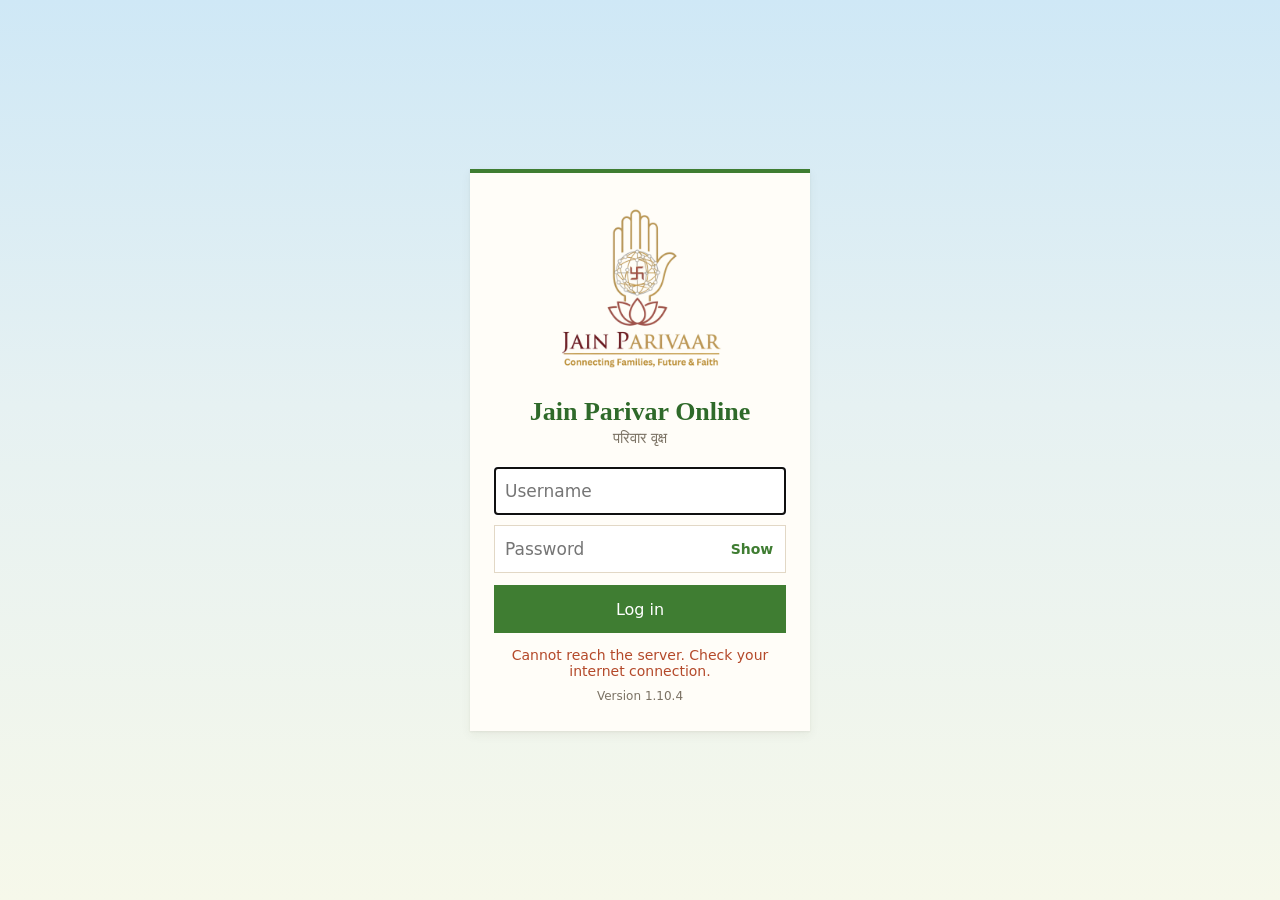
<file: index.html>
<!doctype html>
<html lang="en">
<head>
<meta charset="utf-8">
<meta name="viewport" content="width=device-width, initial-scale=1">
<title>Jain Parivar Online</title>
<link rel="manifest" href="manifest.webmanifest">
<meta name="theme-color" content="#CFE8F6">
<link rel="icon" href="web/icons/icon-192.png">
<link rel="apple-touch-icon" href="web/icons/apple-touch-icon.png">
<style>:root{
  --canvas:#F7F4EE;
  --card:#FFFDF8;
  --edge:#E2D8C6;
  --rule:#EFE8DB;
  --rail-m:#4F7CAC;
  --rail-f:#C2577A;
  --rail-unknown:#A59A88;
  --card-m:#EAF0F6;
  --card-f:#F9E8EE;
  --ink:#2D2A25;
  --ink-muted:#7B7264;
  --name-ink:#2F6A2A;
  --living:#3F7D32;
  --connector:#B9AB95;
  --bark:#8A5A33;
  --bark-trunk:#5A3920;
  --leaf-1:#3F7D32;
  --leaf-2:#6FB24C;
  --leaf-3:#86C062;
  --leaf-spouse:#F28FB4;
  --hl:#3F7D32;
  --warn:#B4492A;
  --band:#F3EEE4;
  --sky:linear-gradient(#CFE8F6,#E6F1F2 45%,#F6F8EA);
  --font:system-ui,-apple-system,"Segoe UI",Roboto,"Noto Sans Devanagari","Nirmala UI",sans-serif;
  --serif:"Iowan Old Style",Georgia,"Times New Roman","Noto Serif Devanagari",serif;
  --shadow-card:0 1px 2px rgba(70,60,30,.07),0 4px 10px rgba(70,60,30,.06);
}
  html,body{margin:0;height:100%;font-family:var(--font);}
  body{display:flex;flex-direction:column;background:var(--sky) fixed;background-color:var(--canvas);}
  #toolbar{flex:0 0 auto;position:relative;padding:12px 16px 0;background:transparent;
    box-sizing:border-box;font-size:13px;font-weight:500;color:var(--ink);}
  #toolbar .top-row{display:flex;align-items:center;gap:10px;}
  #toolbar .brand{flex:1 1 auto;min-width:0;}
  #toolbar .title{margin:0;font-family:var(--serif);font-size:26px;font-weight:600;
    line-height:1.15;color:var(--ink);display:flex;align-items:center;gap:8px;}
  .brand-logo{width:44px;height:44px;flex:0 0 auto;mix-blend-mode:multiply;}
  #toolbar .who{margin:2px 0 0;min-height:1.3em;font-size:13px;color:var(--ink-muted);
    white-space:nowrap;overflow:hidden;text-overflow:ellipsis;}
  #top-actions{display:flex;gap:8px;}
  .menu-wrap{position:relative;}
  #avatar{width:44px;height:44px;border-radius:50%;border:2px solid var(--card);
    box-shadow:0 0 0 1px var(--edge);background:var(--name-ink);color:#fff;cursor:pointer;
    font-family:var(--serif);font-size:19px;font-weight:600;padding:0;}
  #menu{position:absolute;right:0;top:52px;min-width:220px;background:var(--card);
    border:1px solid var(--edge);border-radius:10px;box-shadow:var(--shadow-card);
    padding:6px;z-index:40;}
  #menu.hidden{display:none;}
  .menu-version{margin:4px 12px 6px;font-size:12px;color:var(--ink-muted);}
  #menu button{display:block;width:100%;min-height:44px;text-align:left;padding:8px 12px;
    background:none;border:0;border-radius:7px;font-family:var(--font);font-size:15px;
    color:var(--ink);cursor:pointer;}
  #menu button:hover{background:var(--canvas);}
  #toolbar .search-row{position:relative;max-width:680px;margin:12px auto 0;}
  #toolbar .search-icon{position:absolute;left:14px;top:12px;width:20px;height:20px;
    fill:none;stroke:var(--ink-muted);stroke-width:2;stroke-linecap:round;pointer-events:none;}
  #search{width:100%;box-sizing:border-box;min-height:46px;padding:8px 16px 8px 44px;
    border:1px solid var(--edge);border-radius:999px;background:var(--canvas);
    font-size:16px;font-family:var(--font);color:var(--ink);}
  #search:focus{outline:2px solid var(--hl);outline-offset:1px;background:var(--card);}
  #toolbar .search-hint{margin:4px 0 0;text-align:center;font-size:12px;color:var(--ink-muted);}
  #picks:not(:empty){display:flex;flex-wrap:wrap;gap:8px;align-items:center;margin-top:8px;}
  #toolbar .summary{margin:10px -16px 0;padding:8px 16px;background:rgba(255,253,248,.5);
    border-top:1px solid rgba(226,216,198,.6);border-bottom:1px solid rgba(226,216,198,.6);font-size:13px;line-height:1.5;color:var(--ink);}
  #toolbar .summary b{font-weight:700;}
  #stage{flex:1 1 auto;position:relative;overflow:hidden;background:transparent;
    cursor:grab;touch-action:none;}
  #stage.grabbing{cursor:grabbing;}
  svg{width:100%;height:100%;display:block;}
  .edge{fill:none;stroke:var(--connector);stroke-width:1.25px;}
  .edge.hl{stroke:var(--hl);stroke-width:2.5px;}
  .toggle{fill:var(--card);stroke:var(--bark);stroke-width:2px;cursor:pointer;
    pointer-events:none;}
  .toggle-sign{font-size:15px;font-weight:700;fill:var(--bark);font-family:var(--font);
    cursor:pointer;pointer-events:none;}
  .branch-btn{cursor:pointer;}
  .branch-btn rect{fill:var(--card);stroke:var(--bark);stroke-width:1.5px;}
  .branch-btn text{font-size:22px;font-weight:600;fill:var(--name-ink);font-family:var(--font);}
  .branch-btn:hover rect{fill:var(--band);}
  .toggle-hit{fill:transparent;cursor:pointer;pointer-events:all;}
  #unlinked{position:absolute;right:0;top:0;width:230px;max-width:70%;max-height:45%;overflow:auto;background:var(--card);
    border-left:1px solid var(--edge);border-bottom:1px solid var(--edge);padding:8px;font-size:12px;z-index:5;box-sizing:border-box;}
  #unlinked h4{margin:0 0 6px;}
  #unlinked.empty{display:none;}
  .card-bg{fill:var(--card);stroke:var(--edge);stroke-width:1.25px;}
  .card-shadow{fill:var(--ink);opacity:.09;pointer-events:none;}
  .card-hit{fill:transparent;pointer-events:all;}
  .card-name{font-size:14px;font-weight:600;font-family:var(--serif);
    fill:var(--name-ink);pointer-events:none;}
  .card-meta{font-size:11px;fill:var(--ink-muted);pointer-events:none;}
  .living-dot{fill:var(--living);pointer-events:none;}
  .card-row{cursor:pointer;}
  .card-row.unfilled{cursor:default;}
  .card-row.unfilled .card-name{fill:var(--ink-muted);font-style:italic;font-weight:400;}
  .card-row.deceased .card-rail{opacity:.7;}
  .card-row.deceased .card-name{fill:var(--ink-muted);}
  .card-row.uncertain .card-name{fill:var(--warn);}
  .card.hl .card-bg{stroke:var(--hl);stroke-width:2px;}
  .avatar{pointer-events:none;}
  #sheet{position:absolute;right:0;top:0;bottom:0;width:320px;background:var(--card);
    border-left:4px solid var(--rail-unknown);box-shadow:var(--shadow-card);
    padding:16px;overflow:auto;z-index:20;box-sizing:border-box;font-size:13px;color:var(--ink);}
  #sheet.hidden{display:none;}
  #sheet-close{position:absolute;right:8px;top:8px;width:44px;height:44px;
    border:0;background:none;font-size:24px;line-height:1;cursor:pointer;color:var(--ink-muted);}
  .sheet-photo{display:block;width:96px;height:96px;border-radius:50%;
    object-fit:cover;margin:0 auto 10px;border:1px solid var(--edge);}
  #sheet h3{margin:0 0 2px;text-align:center;font-size:18px;font-weight:600;
    font-family:var(--serif);color:var(--name-ink);}
  .sheet-hi{margin:0 0 12px;text-align:center;color:var(--ink-muted);}
  #sheet dl{margin:0;display:grid;grid-template-columns:auto 1fr;gap:4px 12px;}
  #sheet dt{color:var(--ink-muted);font-size:10.5px;font-weight:600;text-transform:uppercase;letter-spacing:.06em;}
  #sheet dd{margin:0;font-size:13px;color:var(--ink);}
  .sheet-rel{margin-top:12px;padding-top:10px;border-top:1px solid var(--edge);line-height:1.9;}
  .sheet-rel span{color:var(--ink-muted);margin-right:4px;}
  .sheet-rel a{color:var(--rail-m);text-decoration:none;}
  #ornament-motto,#ornament-story{position:absolute;margin:0;pointer-events:none;
    font-family:var(--serif);font-style:italic;color:var(--name-ink);opacity:.75;z-index:4;}
  #ornament-motto{left:16px;bottom:16px;font-size:15px;line-height:1.45;
    background:var(--card);border:1px solid var(--edge);border-radius:8px;padding:10px 14px;}
  .motto-version{display:block;margin-top:4px;font-family:var(--font);font-style:normal;font-size:11px;color:var(--ink-muted);}
  .login-version{margin:10px 0 0;text-align:center;font-size:12px;color:var(--ink-muted);}
  #ornament-story{right:20px;bottom:20px;font-size:24px;line-height:1.3;text-align:right;}
  @media (max-width:768px){
    #ornament-motto{display:none;}
    #ornament-story{font-size:16px;right:12px;bottom:12px;}
  }
  #controls{position:absolute;top:12px;right:12px;z-index:6;display:flex;flex-direction:column;
    align-items:flex-end;gap:6px;cursor:default;}
  #controls-toggle{width:44px;height:44px;border-radius:50%;border:1px solid var(--edge);
    background:var(--card);box-shadow:var(--shadow-card);font-size:20px;cursor:pointer;color:var(--ink);}
  #controls-body{display:none;width:220px;background:var(--card);border:1px solid var(--edge);
    border-radius:10px;box-shadow:var(--shadow-card);padding:8px 12px;box-sizing:border-box;}
  #controls.open #controls-body{display:block;}
  #controls .ctl{display:flex;align-items:center;justify-content:space-between;gap:8px;
    min-height:44px;font-size:14px;color:var(--ink);border-bottom:1px solid var(--rule);}
  #controls select{min-height:36px;max-width:130px;font-size:14px;font-family:var(--font);
    border:1px solid var(--edge);border-radius:6px;background:var(--card);color:var(--ink);}
  #controls .ctl-switch{cursor:pointer;}
  #living-only{width:20px;height:20px;accent-color:var(--hl);cursor:pointer;}
  #controls .zoom-buttons{display:flex;gap:4px;}
  #controls .zoom-buttons button{min-width:40px;min-height:36px;border:1px solid var(--edge);
    border-radius:6px;background:var(--card);font-size:15px;cursor:pointer;color:var(--ink);}
  #expand-all{display:block;width:100%;margin-top:8px;min-height:40px;border:1px solid var(--edge);
    border-radius:6px;background:var(--card);font-size:14px;cursor:pointer;color:var(--ink);}
  @media (max-width:768px){
    #sheet{right:0;left:0;top:auto;bottom:0;width:auto;max-height:60%;
      border-left:0;border-top:1px solid var(--edge);border-radius:12px 12px 0 0;
      box-shadow:var(--shadow-card);}
    #toolbar{padding:10px 12px 0;}
    #toolbar .title{font-size:22px;}
    #toolbar .summary{margin:8px -12px 0;padding:6px 12px;font-size:12px;}
  }
  .poster-ground{fill:var(--connector);opacity:.22;}
  .poster-root{fill:none;stroke:var(--bark-trunk);stroke-linecap:round;opacity:.85;}
  .poster-trunk{fill:var(--bark-trunk);}
  .poster-branch{fill:none;stroke:var(--bark);stroke-linecap:round;}
  .poster-branch.hl{stroke:var(--hl);}
  .poster-leaf{stroke:none;}
  .parent-card .pc-name{font-family:var(--serif);font-size:14.5px;font-weight:600;
    fill:var(--name-ink);pointer-events:none;}
  .parent-card.male .card-bg{fill:var(--card-m);stroke:var(--rail-m);}
  .parent-card.female .card-bg{fill:var(--card-f);stroke:var(--rail-f);}
  .pc-band{pointer-events:none;}
  .pc-band.male{fill:var(--rail-m);}
  .pc-band.female{fill:var(--rail-f);}
  .parent-card .pc-name.on-band{fill:#fff;}
  .pc-icon-plate{fill:#fff;pointer-events:none;}
  .pc-mark{font-family:var(--font);font-size:14px;font-weight:700;fill:#fff;pointer-events:none;}
  .pc-tag{font-family:var(--font);font-size:9px;font-weight:600;letter-spacing:.08em;fill:#fff;opacity:.9;pointer-events:none;}
  .garland{pointer-events:none;}
  .garland .leaf{fill:var(--leaf-1);}
  .garland-rope{fill:none;stroke:#D9731A;stroke-width:9px;stroke-linecap:round;}
  .curl{stroke:#B35A0E;stroke-width:.7px;}
  .rose{fill:#B3121B;stroke:#7A0A10;stroke-width:.7px;}
  .rose-core{fill:#D62A33;}
  .spouse-link{stroke:var(--rail-f);stroke-width:3px;}
  .ft-arrow{fill:var(--bark);}
  .pick-x{min-width:34px;min-height:34px;display:inline-flex;align-items:center;justify-content:center;
    border-radius:50%;font-size:18px;color:var(--ink-muted);text-decoration:none;}
  a.pick-clear{display:inline-flex;align-items:center;text-decoration:none;color:inherit;}
  .pick-who{font-family:var(--font);font-size:12px;color:var(--ink-muted);}
  .chart-edge{fill:none;stroke:var(--connector);stroke-width:2.5px;}
  .chart-label{font-family:var(--font);font-size:15px;font-weight:600;fill:var(--ink-muted);pointer-events:none;}
  .chart-marriage{stroke:var(--rail-f);stroke-width:3px;}
  .chart-married{text-anchor:middle;font-size:15px;fill:var(--rail-f);}
  .spouse-card{cursor:pointer;}
  .gap-bg{fill:transparent;stroke:var(--ink-muted);stroke-width:1.6px;stroke-dasharray:7 5;cursor:pointer;}
  .card .place-hit .card-bg{stroke:var(--hl);stroke-width:3px;}
  .sg-place .sg-name::before{content:'\2302  ';color:var(--hl);}
  .sg-place.area .sg-name::before,.sg-place.city .sg-name::before{content:'\25C9  ';color:var(--rail-m);}
  .spouse-card.male .card-bg{fill:var(--card-m);stroke:var(--rail-m);}
  .spouse-card.female .card-bg{fill:var(--card-f);stroke:var(--rail-f);}
  .pc-sub{font-size:11.5px;fill:var(--ink-muted);pointer-events:none;}
  .pc-rule{stroke:var(--rule);stroke-width:1px;}
  .pc-label{font-size:9.5px;fill:var(--ink-muted);letter-spacing:.05em;pointer-events:none;}
  .pc-value{font-size:12.5px;fill:var(--ink);pointer-events:none;}
  .pc-icon-bg{opacity:.28;pointer-events:none;}
  .pc-icon-fg{opacity:.95;pointer-events:none;}
  #picks{flex:1 0 100%;display:flex;flex-wrap:wrap;gap:8px;align-items:center;
    padding-top:2px;}
  #picks:empty{display:none;}
  .pick{display:inline-flex;align-items:center;gap:4px;min-height:38px;
    padding:2px 4px 2px 14px;border:1px solid var(--edge);border-radius:999px;
    background:var(--canvas);font-family:var(--serif);font-size:15px;
    color:var(--name-ink);}
  .pick button{min-width:34px;min-height:34px;border:0;border-radius:50%;
    background:none;font-size:18px;line-height:1;color:var(--ink-muted);cursor:pointer;}
  .pick-place{border-color:var(--hl);}
  .pick button:hover{background:var(--card);color:var(--warn);}
  .pick-clear{min-height:38px;padding:0 14px;border:1px solid var(--edge);
    border-radius:999px;background:var(--card);font-family:var(--font);
    font-size:13px;color:var(--ink-muted);cursor:pointer;}
  .pick-note{font-size:14px;color:var(--ink-muted);}
  .pick-note b{font-family:var(--serif);font-size:15px;color:var(--hl);}
  #suggest{position:fixed;z-index:30;max-height:52vh;overflow-y:auto;
    background:var(--card);border:1px solid var(--edge);border-radius:10px;
    box-shadow:var(--shadow-card);padding:4px;box-sizing:border-box;}
  #suggest.hidden{display:none;}
  .sg-row{display:block;width:100%;min-height:44px;text-align:left;cursor:pointer;
    background:none;border:0;border-radius:7px;padding:6px 10px;font-family:var(--font);}
  .sg-row:hover,.sg-row.on{background:var(--canvas);}
  .sg-row:focus-visible{outline:2px solid var(--hl);}
  .sg-name{display:block;font-family:var(--serif);font-size:14px;font-weight:600;
    color:var(--name-ink);}
  .sg-hint{display:block;font-size:11px;color:var(--ink-muted);}
  .sg-more{margin:4px 10px 6px;font-size:11px;color:var(--ink-muted);}
  .sg-head{margin:8px 10px 2px;font-size:11px;font-weight:600;text-transform:uppercase;color:var(--ink-muted);}
  #login{position:fixed;inset:0;z-index:100;display:flex;align-items:center;justify-content:center;
    background:var(--sky);background-color:var(--canvas);padding:16px;box-sizing:border-box;}
  #login.hidden{display:none;}
  #login-form{width:100%;max-width:340px;background:var(--card);border-top:4px solid var(--hl);
    box-shadow:var(--shadow-card);padding:28px 24px;box-sizing:border-box;text-align:center;}
  .login-logo{display:block;width:200px;max-width:70%;margin:-8px auto 4px;mix-blend-mode:multiply;}
  #login h1{margin:0;font-family:var(--serif);font-size:26px;font-weight:600;color:var(--name-ink);}
  #login .login-hi{margin:2px 0 20px;color:var(--ink-muted);font-size:15px;}
  #login-form input{display:block;width:100%;box-sizing:border-box;font-size:17px;min-height:48px;
    padding:8px 10px;margin-top:10px;border:1px solid var(--edge);font-family:var(--font);}
  #login-form .pass-wrap{position:relative;margin-top:10px;}
  #login-form .pass-wrap input{margin-top:0;padding-right:72px;}
  #login-show{position:absolute;right:2px;top:2px;bottom:2px;min-width:64px;border:0;background:transparent;
    color:var(--hl);font-size:14px;font-weight:600;cursor:pointer;font-family:var(--font);}
  #tree-pick{position:relative;display:flex;flex-wrap:wrap;gap:6px;margin-top:4px;max-width:100%;}
  #village-list{position:absolute;left:0;top:calc(100% + 4px);z-index:30;min-width:11em;max-height:50vh;overflow-y:auto;
    background:var(--card);border:1px solid var(--edge);border-radius:8px;box-shadow:0 6px 18px rgba(0,0,0,.12);padding:4px 0;}
  #village-list.hidden{display:none;}
  .village-option{display:block;width:100%;min-height:40px;padding:6px 12px;border:0;background:transparent;
    text-align:left;font-size:15px;font-family:var(--font);color:var(--ink);cursor:pointer;}
  .village-option:hover,.village-option.on{background:var(--canvas);}
  #village-picker,#family-picker{min-height:40px;padding:0 12px;border:1px solid var(--edge);border-radius:8px;
    background:var(--card);color:var(--ink);font-size:16px;font-family:var(--font);box-sizing:border-box;}
  #village-picker{width:11em;max-width:100%;color:var(--name-ink);font-weight:700;}
  #village-picker::placeholder{color:var(--ink-muted);font-weight:400;}
  #family-picker{max-width:100%;cursor:pointer;}
  #village-picker:focus,#family-picker:focus{outline:2px solid var(--hl);outline-offset:1px;}
  #sheet .edit-form{display:flex;flex-direction:column;gap:8px;margin-top:8px;}
  #sheet .edit-form label[hidden]{display:none;}
  #sheet .edit-form label{display:flex;flex-direction:column;gap:2px;font-size:11px;font-weight:600;
    color:var(--ink-muted);text-transform:uppercase;letter-spacing:.05em;}
  #sheet .edit-form input,#sheet .edit-form select,#sheet .edit-form textarea{font-size:15px;
    min-height:40px;padding:6px 8px;border:1px solid var(--edge);font-family:var(--font);
    text-transform:none;letter-spacing:0;color:var(--ink);background:#fff;}
  #sheet .form-buttons,#sheet .sheet-actions{display:flex;flex-wrap:wrap;gap:8px;margin-top:12px;}
  #sheet .form-buttons button,#sheet .sheet-actions button{min-height:44px;padding:6px 14px;
    font-size:14px;cursor:pointer;font-family:var(--font);}
  #sheet .form-msg{min-height:1.2em;color:var(--warn);font-size:13px;margin:6px 0 0;}
  #sheet .sheet-why{flex-basis:100%;margin:0;font-size:12px;color:var(--ink-muted);}
  #sheet .sheet-links{display:flex;flex-direction:column;gap:6px;margin-top:12px;font-size:14px;}
  #sheet .sheet-links a{color:var(--hl);}
  #login-enter{margin-top:12px;width:100%;min-height:48px;font-size:16px;cursor:pointer;
    background:var(--hl);color:#fff;border:0;font-family:var(--font);}
  .install-app{min-height:44px;padding:0 14px;border-radius:22px;border:1px solid var(--edge);
    background:var(--card);color:var(--name-ink);font-size:14px;font-weight:600;cursor:pointer;
    font-family:var(--font);box-shadow:var(--shadow-card);}
  #login .install-app{margin-top:12px;width:100%;}
  .install-app.hidden{display:none;}
  #login-msg{min-height:1.4em;margin:14px 0 0;font-size:14px;color:var(--warn);}
  #refresh{width:44px;height:44px;border-radius:50%;border:1px solid var(--edge);
    background:var(--card);color:var(--ink);font-size:22px;line-height:1;cursor:pointer;
    box-shadow:var(--shadow-card);padding:0;}
  #refresh:hover{background:var(--canvas);}

html.api-busy::before{content:"";position:fixed;top:0;left:0;right:0;height:3px;z-index:9999;
  background:linear-gradient(90deg,transparent,var(--living),transparent);background-size:40% 100%;
  background-repeat:no-repeat;animation:api-busy 1s linear infinite;}
html.api-busy::after{content:"Loading…";position:fixed;top:8px;left:50%;transform:translateX(-50%);z-index:9999;
  padding:4px 12px;border-radius:999px;background:var(--card);color:var(--ink-muted);
  border:1px solid var(--rule);font:13px/1.4 system-ui,sans-serif;box-shadow:0 1px 4px rgba(0,0,0,.12);
  animation:api-busy-show .3s .25s both;pointer-events:none;}
@keyframes api-busy{from{background-position:-40% 0}to{background-position:140% 0}}
@keyframes api-busy-show{from{opacity:0}to{opacity:1}}
  .card,.edge,.poster-leaf,.chart-label{transition:opacity .35s;}
  .edge.fam{stroke:var(--leaf-1);}
  .card.ft-lit{filter:drop-shadow(0 0 10px rgba(200,107,42,.85));}
  .ft-pulse{fill:#FFD27A;stroke:var(--hl);stroke-width:2.5;pointer-events:none;filter:drop-shadow(0 0 6px #FFB347);}
  .edge.ft-hover{stroke:var(--hl);}
  .ft-tip{position:absolute;pointer-events:none;background:var(--name-ink);color:#fff;font-size:13px;
    padding:6px 10px;border-radius:8px;white-space:nowrap;transform:translate(-50%,calc(-100% - 14px));z-index:6;}
  @media (prefers-reduced-motion: reduce){.card,.edge,.poster-leaf,.chart-label{transition:none;}}
  #toolbar .title,#infoCard h3,#sheet h3{font-weight:650;}
  .living-ground{fill:#6fa84d;opacity:.55;}
  .living-bark path,.living-branch{fill:url(#ft-bark);stroke:#3d2614;stroke-width:.8px;stroke-opacity:.45;}
  .living-knot{fill:url(#ft-bark);}
  .living-branch.hl,.living-branch.ft-hover{fill:var(--hl);stroke:none;}
  .living-leaves .living-leaf{opacity:.93;}
  .living-leaves.sway .living-cluster{animation:living-sway 5s ease-in-out infinite alternate;transform-box:fill-box;transform-origin:center;}
  @keyframes living-sway{from{rotate:-2.5deg;}to{rotate:2.5deg;}}
  .living-node{cursor:pointer;}
  .living-node .fruit{fill:var(--rail-unknown);stroke:#fff;stroke-width:2.5;}
  .living-node.male .fruit{fill:var(--rail-m);}
  .living-node.female .fruit{fill:var(--rail-f);}
  .living-node.deceased .fruit{opacity:.6;stroke:#6b4423;stroke-dasharray:3 2;}
  .living-node.root .fruit{stroke:#E8B23A;stroke-width:4;}
  .living-node:hover .fruit,.living-node.hl .fruit{stroke:#2f6a2a;stroke-width:4;opacity:1;}
  .living-node .initial{font-size:13px;font-weight:700;fill:#fff;pointer-events:none;}
  .living-node.root .initial{font-size:17px;}
  .living-label{paint-order:stroke;stroke:rgba(250,250,240,.92);stroke-width:4px;stroke-linejoin:round;}
  .living-label .nm{font-size:12.5px;font-weight:600;fill:#2b2a22;}
  .living-node.root .living-label .nm{font-family:var(--serif);font-size:18px;}
  .living-label .sub{font-size:10.5px;fill:#6d6455;}
  @media (prefers-reduced-motion: reduce){.living-leaves.sway .living-cluster{animation:none;}}
</style>
</head>
<body>
<div id="login" class="hidden">
  <form id="login-form">
    <img class="login-logo" src="web/icons/logo.png" alt="">
    <h1>Jain Parivar Online</h1>
    <p class="login-hi">परिवार वृक्ष</p>
    <input id="login-user" name="username" autocomplete="username" autocapitalize="off" autocorrect="off" spellcheck="false" placeholder="Username" aria-label="Username">
    <div class="pass-wrap">
      <input id="login-pass" name="password" type="password" autocomplete="current-password" placeholder="Password" aria-label="Password">
      <button id="login-show" type="button" aria-label="Show password" aria-pressed="false">Show</button>
    </div>
    <button id="login-enter" type="submit">Log in</button>
    <button class="install-app hidden" type="button">Install app on this phone</button>
    <p id="login-msg" role="alert"></p>
    <p class="login-version">Version 1.10.4</p>
  </form>
</div>
<div id="toolbar">
  <div class="top-row">
    <div class="brand">
      <h1 class="title"><img class="brand-logo" src="web/icons/emblem.png" alt="">Jain Parivar Online</h1>
      <p id="who" class="who"></p>
    </div>
    <span id="top-actions">
      <button class="install-app hidden" type="button">Install app</button>
      <button id="refresh" type="button" aria-label="Refresh" title="Refresh">↻</button>
    </span>
    <div class="menu-wrap">
      <button id="avatar" type="button" aria-label="Account menu" aria-haspopup="menu" aria-expanded="false"></button>
      <div id="menu" class="hidden" role="menu">
        <button id="lang" type="button" role="menuitem">Switch language</button>
      </div>
    </div>
  </div>
  <div class="search-row">
    <svg class="search-icon" viewBox="0 0 24 24" aria-hidden="true"><circle cx="11" cy="11" r="7"/><path d="M20 20l-4-4"/></svg>
    <input id="search" placeholder="Search members" autocomplete="off" aria-label="Search names or villages">
    <p class="search-hint">Search names or villages</p>
  </div>
  <div id="picks"></div>
  <p class="summary" id="summary"></p>
</div>
<div id="stage"><svg><defs><marker id="ft-arrow" viewBox="0 0 10 10" refX="8" refY="5" markerUnits="userSpaceOnUse" markerWidth="18" markerHeight="18" orient="auto"><path class="ft-arrow" d="M0,0 L10,5 L0,10 Z"/></marker><linearGradient id="ft-bark" x1="0" y1="0" x2="1" y2="0"><stop offset="0%" stop-color="#4a2e17"/><stop offset="45%" stop-color="#8a5a33"/><stop offset="100%" stop-color="#5a3920"/></linearGradient></defs><g id="viewport"></g></svg>
  <div id="controls">
    <button id="controls-toggle" type="button" aria-label="View options" aria-expanded="false">⚙</button>
    <div id="controls-body">
      <label class="ctl">Style <select id="view-picker" aria-label="Tree style">
        <option value="living">Living tree</option>
        <option value="poster">Cards</option>
      </select></label>
      <label class="ctl">Show <select id="show-picker" aria-label="Who to show">
        <option value="all">Everyone</option>
        <option value="bloodline">Bloodline only</option>
      </select></label>
      <label class="ctl ctl-switch">Living only <input id="living-only" type="checkbox" role="switch"></label>
      <div class="ctl">Zoom
        <span class="zoom-buttons">
          <button id="zoom-out" type="button" aria-label="Zoom out">−</button>
          <button id="zoom-fit" type="button">Fit</button>
          <button id="zoom-in" type="button" aria-label="Zoom in">+</button>
        </span>
      </div>
      <button id="expand-all" type="button">Expand all</button>
    </div>
  </div>
  <p id="ornament-motto">Generations grow,<br>roots stay forever<small class="motto-version">Version 1.10.4</small></p>
  <p id="ornament-story">Our Roots<br>Our Family<br>Our Story</p>
</div>
<div id="unlinked"></div>
<div id="suggest" class="hidden"></div>
<div id="sheet" class="hidden">
  <button id="sheet-close" aria-label="Close">×</button>
  <div id="sheet-body"></div>
</div>
<script>var FT = { views: {} };
FT.boot = function (data) {
  var NS="http://www.w3.org/2000/svg";
  var tree=data.tree;
  var unlinked=data.unlinked;
  var summary=data.summary;
  var vp=document.getElementById('viewport');
  var stage=document.getElementById('stage');

  function el(tag, attrs, parent){
    var e=document.createElementNS(NS, tag);
    for(var k in attrs){ e.setAttribute(k, attrs[k]); }
    if(parent) parent.appendChild(e);
    return e;
  }

  FT.el = el;

  FT.edge = function (g, d, childId) {
    var attrs = { 'class': 'edge', d: d };
    if (childId) attrs['data-edge'] = childId;
    return el('path', attrs, g);
  };

  FT.CARD_W = 250; FT.ROW_H = 52; FT.RAIL_W = 5; FT.AVATAR = 32;
  FT.H_GAP = 40; FT.V_GAP = 100;

  FT.state = { lang: 'en', viewId: 'poster', collapsed: {}, grown: {}, only: null, picks: [], selected: null, highlighted: null };
  FT.OPEN_DEPTH = 4;
  FT.state.depthCap = null;
  FT.nodes = []; FT.byId = {}; FT.parentOf = {};

  (function walk(n, parent) {
    FT.nodes.push(n);
    FT.byId[n.id] = n;
    if (parent && !parent.hidden) FT.parentOf[n.id] = parent;
    (n.children || []).forEach(function (c) { walk(c, n); });
  })(tree, null);

  FT.top = function () {
    return (FT.state.branch && FT.byId[FT.state.branch]) || tree;
  };

  FT.depthOf = function (id) {
    var d = 0, c = FT.parentOf[id];
    while (c) { d++; c = FT.parentOf[c.id]; }
    return d;
  };

  FT.treeDepth = function () {
    var deepest = 0;
    FT.nodes.forEach(function (n) {
      var d = FT.depthOf(n.id);
      if (d > deepest) deepest = d;
    });
    return deepest;
  };

  FT.viewCap = function () {
    var view = FT.views[FT.state.viewId];
    return view && view.maxDepth !== undefined ? view.maxDepth : Infinity;
  };

  FT.revealDepth = function (d) {
    if (FT.maxDepth() < d) FT.state.depthCap = d;
  };

  FT.hasPartner = function (n) {
    return FT.partners(n).length > 0;
  };
  FT.partners = function (n) {
    if (FT.state.bloodline) return [];
    if (n.spouses && n.spouses.length) return n.spouses;
    if (n.placeholder) return [{ id: null, placeholder: true, gender: n.placeholder }];
    return [];
  };
  FT.hash01 = function (s) {
    var h = 2166136261;
    for (var i = 0; i < s.length; i++) {
      h ^= s.charCodeAt(i);
      h = Math.imul(h, 16777619);
    }
    return ((h >>> 0) % 10000) / 10000;
  };
  FT.quadAt = function (x1, y1, mx, my, x2, y2) {
    return function (t) {
      var u = 1 - t;
      return { x: u * u * x1 + 2 * u * t * mx + t * t * x2,
               y: u * u * y1 + 2 * u * t * my + t * t * y2 };
    };
  };

  FT.cubicAt = function (x1, y1, ax, ay, bx, by, x2, y2) {
    return function (t) {
      var u = 1 - t;
      return { x: u*u*u*x1 + 3*u*u*t*ax + 3*u*t*t*bx + t*t*t*x2,
               y: u*u*u*y1 + 3*u*u*t*ay + 3*u*t*t*by + t*t*t*y2 };
    };
  };

  FT.leaves = function (g, id, at, count, scale) {
    var ramp = ['var(--leaf-1)', 'var(--leaf-2)', 'var(--leaf-3)'];
    for (var k = 0; k < count; k++) {
      var h = FT.hash01(id + 'leaf' + k);
      var t = 0.18 + (k / count) * 0.74 + h * 0.06;
      var p = at(t);
      var side = k % 2 ? 1 : -1;
      var off = (11 + h * 13) * scale;
      var lx = p.x + side * off;
      var ly = p.y + (h - 0.5) * 16 * scale;
      var e = FT.el('ellipse', {
        'class': 'poster-leaf',
        cx: lx, cy: ly,
        rx: (12 + h * 6) * scale, ry: (6.5 + h * 3) * scale,
        transform: 'rotate(' + (side * (25 + h * 50) - 20) + ',' + lx + ',' + ly + ')'
      }, g);
      e.style.fill = ramp[(k + Math.floor(h * 3)) % ramp.length];
    }
  };

  FT.leafCount = function (n) {
    var kids = FT.visibleChildren(n);
    if (!kids.length) return 1;
    return kids.reduce(function (sum, c) { return sum + FT.leafCount(c); }, 0);
  };
  FT.rows = function (n) {
    var partners = FT.partners(n).length;
    return 1 + partners;
  };
  FT.COUPLE_GAP = 110;
  FT.childWord = function (n) {
    return { male: 'son', female: 'daughter' }[n.gender] || 'child';
  };
  FT.spouseOf = function (n) { return FT.state.bloodline ? null : (n.spouses || [])[0] || null; };
  FT.dotSize = function () {
    var view = FT.views[FT.state.viewId];
    return view && view.dot;
  };
  FT.nodeW = function (n) {
    if (FT.dotSize()) return FT.dotSize();
    return FT.spouseOf(n) ? 2 * FT.CARD_W + FT.COUPLE_GAP : FT.CARD_W;
  };
  FT.nodeH = function (n) {
    if (FT.dotSize()) return FT.dotSize();
    var view = FT.views[FT.state.viewId];
    if (view && view.cardStyle === 'parents') return FT.cardH(n, 2);
    return FT.rows(n) * FT.ROW_H;
  };
  FT.jointX = function (n) {
    return FT.spouseOf(n) ? FT.CARD_W + FT.COUPLE_GAP / 2 : FT.CARD_W / 2;
  };
  FT.jointY = function (n) { return FT.spouseOf(n) ? FT.nodeH(n) / 2 : FT.nodeH(n); };

  FT.kidsAt = function (n, depth) {
    if (depth >= FT.maxDepth() && !FT.state.grown[n.id]) return [];
    return FT.visibleChildren(n);
  };

  FT.hasHiddenKids = function (n) {
    var only = FT.state.only;
    return !!only && !FT.state.collapsed[n.id] && (n.children || []).some(function (c) { return !only[c.id]; });
  };

  FT.toggleKids = function (n, depth) {
    var only = FT.state.only;
    if (FT.kidsAt(n, depth).length && !FT.hasHiddenKids(n)) {
      FT.state.collapsed[n.id] = true;
    } else {
      FT.state.collapsed[n.id] = false;
      FT.state.grown[n.id] = true;
      if (only) (n.children || []).forEach(function (c) { only[c.id] = true; });
    }
    FT.render();
  };

  FT.visibleChildren = function (n) {
    if (FT.state.collapsed[n.id]) return [];
    var kids = n.children || [];
    var only = FT.state.only;
    if (only) kids = kids.filter(function (c) { return only[c.id]; });
    var living = FT.state.livingOnly;
    if (living) kids = kids.filter(function (c) { return living[c.id]; });
    return kids;
  };

  FT.place = function (p) {
    var a = p.address || {};
    return a.locality || a.city || a.state || a.country || '';
  };

  FT.metaLine = function (p) {
    var parts = [];
    var span = FT.lifespan(p);
    if (span) parts.push(span);
    var place = FT.place(p);
    if (place) parts.push(place);
    var village = (p.origin || {}).village;
    if (village) parts.push('from ' + village);
    return { text: parts.join(' · '), dot: !FT.isDeceased(p) && p.life === 'living' };
  };

  FT.isDeceased = function (p) {
    return !!(p.died || p.life === 'deceased');
  };

  FT.lifespan = function (p) {
    if (p.born && p.died) return p.born + '–' + p.died;
    if (p.born && p.life === 'deceased') return p.born + '–Deceased';
    if (p.born && p.life === 'living') return p.born + '–Living';
    if (p.born) return 'b. ' + p.born;
    if (p.died) return 'd. ' + p.died;
    if (p.life === 'living') return 'Living';
    if (p.life === 'deceased') return 'Deceased';
    return '';
  };

  FT.label = function (p) {
    return FT.state.lang === 'hi'
      ? [p.name_hi || p.name || p.id]
      : [p.name || p.name_hi || p.id];
  };

  var ADDRESS_ROWS = [
    ['line', 'Address'], ['locality', 'Locality'], ['city', 'City'],
    ['state', 'State'], ['country', 'Country'], ['abroad', 'Address abroad']
  ];

  function norm(s) { return (s || '').trim().toLowerCase(); }

  FT.originText = function (p) {
    var o = p.origin || {};
    return [o.village, o.district, o.state].filter(Boolean).join(', ');
  };

  function esc(s) {
    return String(s).replace(/[&<>"]/g, function (c) {
      return { '&': '&amp;', '<': '&lt;', '>': '&gt;', '"': '&quot;' }[c];
    });
  }

  function personRef(id) {
    var n = FT.byId[id];
    var label = n ? (FT.label(n)[0]) : id;
    return '<a href="#" data-goto="' + esc(id) + '">' + esc(label) + '</a>';
  }

  function spouseRef(s, owner) {
    return '<a href="#" data-spouse="' + esc(s.id) + '" data-owner="' + esc(owner.id) + '">' +
      esc(FT.label(s)[0]) + '</a>';
  }

  function parentText(p, which) {
    var link = (p.parent_families || {})[which];
    if (!link) return esc(p[which]);
    return '<a href="?family=' + encodeURIComponent(link.family_id) + '&person=' + encodeURIComponent(link.id) + '">' +
      esc(p[which]) + '</a>';
  }

  function sheetHtml(p, owner) {
    var h = '';
    if (p.photo) h += '<img class="sheet-photo" src="' + esc(p.photo) + '" alt="">';
    if (p.name) h += '<h3>' + esc(p.name) + '</h3>';
    if (p.name_hi) h += '<p class="sheet-hi">' + esc(p.name_hi) + '</p>';
    var rows = '';
    if (p.father) rows += '<dt>Father</dt><dd>' + parentText(p, 'father') + '</dd>';
    if (p.mother) rows += '<dt>Mother</dt><dd>' + parentText(p, 'mother') + '</dd>';
    if (p.born) rows += '<dt>Born</dt><dd>' + esc(p.born) + '</dd>';
    if (p.died) rows += '<dt>Died</dt><dd>' + esc(p.died) + '</dd>';
    if (p.life || p.died) {
      rows += '<dt>Status</dt><dd>' +
        (FT.isDeceased(p) ? 'Deceased' : 'Living') + '</dd>';
    }
    ADDRESS_ROWS.forEach(function (r) {
      var v = (p.address || {})[r[0]];
      if (v) rows += '<dt>' + r[1] + '</dt><dd>' + esc(v) + '</dd>';
    });
    var origin = FT.originText(p);
    if (origin) {
      rows += '<dt>Origin</dt><dd>' + esc(origin) +
        (p.origin_inherited ? ' <em>(family line)</em>' : '') + '</dd>';
    }
    if (p.note) rows += '<dt>Note</dt><dd>' + esc(p.note) + '</dd>';
    if (rows) h += '<dl>' + rows + '</dl>';
    if (FT.api && FT.api.me && !FT.api.me.guest && FT.api.me.id !== p.id) {
      h += '<p><a class="sheet-linked" href="' + FT.api.linkTreeUrl(FT.api.me.id, p.id) + '">How am I linked?</a></p>';
    }

    var rel = '';
    var parent = p === owner ? FT.parentOf[owner.id] : null;
    if (parent) {
      var both = FT.parentsOf(owner);
      var parentRefs = [both.father, both.mother].filter(Boolean).map(function (x) {
        return x === parent ? personRef(x.id) : spouseRef(x, parent);
      });
      rel += '<div><span>Parents</span> ' + parentRefs.join(', ') + '</div>';
    }
    if (p !== owner) {
      rel += '<div><span>Spouse</span> ' + personRef(owner.id) + '</div>';
    } else if (owner.spouses && owner.spouses.length) {
      rel += '<div><span>Spouse</span> ' +
        owner.spouses.map(function (s) { return spouseRef(s, owner); }).join(', ') + '</div>';
    } else if (owner.placeholder) {
      rel += '<div><span>Spouse</span> <em>not recorded</em></div>';
    }
    var kids = owner.children || [];
    if (kids.length) {
      rel += '<div><span>Children</span> ' +
        kids.map(function (c) { return personRef(c.id); }).join(', ') + '</div>';
    }
    var siblings = parent ? parent.children.filter(function (c) { return c !== owner; }) : [];
    [['male', 'Brothers'], ['female', 'Sisters']].forEach(function (g) {
      var group = siblings.filter(function (c) { return c.gender === g[0]; });
      if (group.length) {
        rel += '<div><span>' + g[1] + '</span> ' +
          group.map(function (c) { return personRef(c.id); }).join(', ') + '</div>';
      }
    });
    if (rel) h += '<div class="sheet-rel">' + rel + '</div>';
    return h;
  }

  var sheet = document.getElementById('sheet');
  var sheetBody = document.getElementById('sheet-body');

  FT.closeSheet = function () {
    sheet.classList.add('hidden');
    FT.state.selected = null;
    FT.state.highlighted = null;
  };

  FT.select = function (id, owner) {
    if (owner && owner.url) {
      var real = FT.ownerOf(id);
      if (!real) { location.assign(location.pathname + owner.url); return; }
      owner = real;
    }
    var node = owner || FT.byId[id];
    if (!node) return;
    var person = node.id === id ? node :
      (node.spouses || []).filter(function (s) { return s.id === id; })[0] || node;
    FT.state.selected = id;
    FT.state.highlighted = node.id;
    highlight(node.id);
    sheetBody.innerHTML = sheetHtml(person, node);
    sheet.style.borderLeftColor = person.gender === 'female' ? 'var(--rail-f)' :
      person.gender === 'male' ? 'var(--rail-m)' : 'var(--rail-unknown)';
    sheet.classList.remove('hidden');
    if (FT.onSheet) FT.onSheet(person, node, sheetBody);
  };

  FT.openPerson = function (id) { FT.showFamilyOf(id); };

  FT.lineage = function (id) {
    var keep = {};
    var n = FT.byId[id];
    while (n) { keep[n.id] = true; n = FT.parentOf[n.id]; }
    return keep;
  };

  FT.FOCUS_SCALE = 0.85;

  FT.focus = function (id) { FT.showFamilyOf(id); };

  FT.clearPicks = function () {
    FT.state.picks = [];
    FT.state.place = null;
    FT.state.only = null;
    if (FT.renderPicks) FT.renderPicks();
  };

  FT.ownerOf = function (id) {
    return FT.byId[id] || FT.nodes.filter(function (n) {
      return (n.spouses || []).some(function (s) { return s.id === id; });
    })[0];
  };

  FT.grandfatherOf = function (id) {
    var n = FT.ownerOf(id);
    for (var up = 0; n && up < 2 && FT.parentOf[n.id]; up++) n = FT.parentOf[n.id];
    return n || null;
  };

  FT.showBranch = function (id) {
    var top = FT.byId[id];
    if (!top || top === tree) return;
    var deepest = 0;
    (function down(n, depth) {
      deepest = Math.max(deepest, depth);
      (n.children || []).forEach(function (c) { down(c, depth + 1); });
    })(top, 0);
    FT.state.picks = [];
    FT.state.place = null;
    FT.state.branch = id;
    FT.state.branchFocus = id;
    FT.state.only = null;
    FT.state.collapsed = {};
    FT.revealDepth(deepest + 1);
    FT.renderPicks();
    FT.render();
    FT.fit();
  };

  FT.showFamilyOf = function (id) {
    var owner = FT.ownerOf(id);
    if (!owner) return;
    if (owner === tree) { FT.showPlace(null); } else { FT.showBranch(owner.id); }
    FT.select(id, owner);
  };

  FT.branchUp = function () {
    var top = FT.top(), parent = FT.parentOf[top.id];
    if (!parent) return;
    (parent.children || []).forEach(function (c) { if (c !== top) FT.state.collapsed[c.id] = true; });
    FT.state.collapsed[parent.id] = false;
    FT.revealDepth(FT.treeDepth() + 1);
    FT.state.branch = parent.id;
    FT.renderPicks();
    FT.render();
    FT.fit();
  };

  FT.branchDown = function () {
    var top = FT.top(), n = FT.byId[FT.state.branchFocus];
    if (!n || n === top) return;
    while (FT.parentOf[n.id] && FT.parentOf[n.id] !== top) n = FT.parentOf[n.id];
    FT.state.branch = n.id;
    FT.renderPicks();
    FT.render();
    FT.fit();
  };

  function branchButton(parent, x, y, text, onClick) {
    var g = el('g', { 'class': 'branch-btn', transform: 'translate(' + x + ',' + y + ')' }, parent);
    var w = text.length * 13 + 48;
    el('rect', { x: -w / 2, y: -28, width: w, height: 56, rx: 28 }, g);
    el('text', { x: 0, y: 8, 'text-anchor': 'middle' }, g).textContent = text;
    g.addEventListener('click', function (ev) { ev.stopPropagation(); onClick(); });
    return y + 70;
  }

  function branchControls(parent) {
    if (!FT.state.branch) return;
    var top = FT.top(), up = FT.parentOf[top.id];
    var x = top.x + FT.jointX(top), y = top.y + FT.nodeH(top) + (FT.dotSize() ? 110 : 50);
    if (up) y = branchButton(parent, x, y, '+ Show father: ' + FT.label(up)[0], FT.branchUp);
    if (top.id !== FT.state.branchFocus) branchButton(parent, x, y, '\u2212 Hide ' + FT.label(top)[0], FT.branchDown);
  }

  FT.showPicks = function () {
    FT.state.place = null;
    FT.state.branch = null;
    var ids = FT.state.picks.filter(function (id) { return FT.byId[id]; });
    FT.state.picks = ids;
    FT.renderPicks();
    if (!ids.length) { FT.state.only = null; FT.render(); FT.fit(); return; }
    var keep = {}, deepest = 0;
    ids.forEach(function (id) {
      var line = FT.lineage(id);
      Object.keys(line).forEach(function (k) { keep[k] = true; });
      deepest = Math.max(deepest, FT.depthOf(id));
    });
    FT.state.only = keep;
    FT.state.collapsed = {};
    FT.revealDepth(deepest + 1);
    FT.render();
    if (ids.length > 1) { FT.fit(); FT.closeSheet(); return; }
    var n = FT.byId[ids[0]];
    var r = stage.getBoundingClientRect();
    scale = Math.max(scale, FT.FOCUS_SCALE);
    tx = r.width / 2 - (n.x + FT.jointX(n)) * scale;
    ty = r.height / 2 - n.y * scale;
    apply();
    FT.closeSheet();
  };

  document.getElementById('sheet-close').addEventListener('click', FT.closeSheet);
  sheetBody.addEventListener('click', function (e) {
    var sp = e.target.closest('[data-spouse]');
    if (sp) {
      e.preventDefault();
      var owner = FT.byId[sp.getAttribute('data-owner')];
      if (owner) FT.select(sp.getAttribute('data-spouse'), owner);
      return;
    }
    var a = e.target.closest('[data-goto]');
    if (!a) return;
    e.preventDefault();
    FT.focus(a.getAttribute('data-goto'));
  });

  function fitText(t, avail) {
    var full = t.getComputedTextLength();
    if (full <= avail) return;
    var s = t.textContent;
    var keep = Math.max(1, Math.floor(s.length * avail / full) - 1);
    t.textContent = s.slice(0, keep) + '…';
    while (keep > 1 && t.getComputedTextLength() > avail) {
      keep -= 1;
      t.textContent = s.slice(0, keep) + '…';
    }
  }

  function drawRow(parent, p, rowIndex, owner) {
    var y = rowIndex * FT.ROW_H;
    var unfilled = !p.id;
    var cls = 'card-row' + (unfilled ? ' unfilled' : '') +
      (FT.isDeceased(p) ? ' deceased' : '') +
      (p.status === 'uncertain' ? ' uncertain' : '');
    var g = el('g', { 'class': cls, transform: 'translate(0,' + y + ')' }, parent);
    el('rect', {
      'class': 'card-hit', x: 0, y: 0, width: FT.CARD_W, height: FT.ROW_H
    }, g);
    el('rect', {
      'class': 'card-rail', x: 0, y: 0, width: FT.RAIL_W, height: FT.ROW_H,
      fill: unfilled ? 'var(--rail-unknown)'
        : (p.gender === 'female' ? 'var(--rail-f)' : 'var(--rail-m)')
    }, g);
    var textX = FT.RAIL_W + 12;
    if (p.photo) {
      var img = el('image', {
        href: p.photo, x: textX, y: (FT.ROW_H - FT.AVATAR) / 2,
        width: FT.AVATAR, height: FT.AVATAR,
        preserveAspectRatio: 'xMidYMid slice',
        'clip-path': 'inset(0 round 50%)', 'class': 'avatar'
      }, g);
      img.addEventListener('error', function () { g.removeChild(img); });
      textX += FT.AVATAR + 10;
    }
    var placeholder = unfilled ? FT.placeholderName(owner, p.gender) : null;
    var name = el('text', { 'class': 'card-name', x: textX, y: 21 }, g);
    name.textContent = placeholder ? placeholder[0] : FT.label(p)[0];
    fitText(name, FT.CARD_W - textX - 10);
    var meta = placeholder
      ? { text: placeholder[1] || '', dot: false }
      : FT.metaLine(p);
    if (meta.dot) {
      el('circle', { 'class': 'living-dot', cx: textX + 3, cy: 34, r: 3 }, g);
    }
    if (meta.text) {
      var metaX = textX + (meta.dot ? 12 : 0);
      var m = el('text', { 'class': 'card-meta', x: metaX, y: 38 }, g);
      m.textContent = meta.text;
      fitText(m, FT.CARD_W - metaX - 10);
    }
    if (!unfilled) {
      g.addEventListener('click', function (ev) {
        ev.stopPropagation();
        FT.select(p.id, owner);
      });
    }
    return g;
  }

  FT.parentsOf = function (n) {
    var p = FT.parentOf[n.id];
    if (!p) return { father: n.father ? { name: n.father } : null, mother: n.mother ? { name: n.mother } : null };
    var spouse = (p.spouses && p.spouses.length) ? p.spouses[0] : null;
    if (p.gender === 'female') return { mother: p, father: spouse };
    return { father: p, mother: spouse };
  };

  var SILHOUETTE = {
    male: [
      ['circle', { cx: 0, cy: -5.6, r: 1.8 }],
      ['rect', { x: -2.5, y: -3.2, width: 5, height: 5.6, rx: 1.1 }],
      ['rect', { x: -4, y: -3, width: 1.2, height: 4.8, rx: 0.6 }],
      ['rect', { x: 2.8, y: -3, width: 1.2, height: 4.8, rx: 0.6 }],
      ['rect', { x: -2.4, y: 1.6, width: 2.1, height: 5.6, rx: 0.8 }],
      ['rect', { x: 0.3, y: 1.6, width: 2.1, height: 5.6, rx: 0.8 }]
    ],
    female: [
      ['circle', { cx: 0, cy: -5.6, r: 1.8 }],
      ['path', { d: 'M-1.9,-3.2 H1.9 Q2.6,-3.2 2.8,-2.4 L4.2,2.8 H-4.2 L-2.8,-2.4 Q-2.6,-3.2 -1.9,-3.2 Z' }],
      ['rect', { x: -4.1, y: -2.8, width: 1.2, height: 4.2, rx: 0.6, transform: 'rotate(12 -3.5 -2.8)' }],
      ['rect', { x: 2.9, y: -2.8, width: 1.2, height: 4.2, rx: 0.6, transform: 'rotate(-12 3.5 -2.8)' }],
      ['rect', { x: -1.9, y: 2.6, width: 1.6, height: 4.6, rx: 0.7 }],
      ['rect', { x: 0.3, y: 2.6, width: 1.6, height: 4.6, rx: 0.7 }]
    ]
  };

  function personIcon(g, cx, cy, gender, scale) {
    var tint = gender === 'female' ? 'var(--rail-f)' : 'var(--rail-m)';
    var icon = el('g', {
      transform: 'translate(' + cx + ',' + cy + ') scale(' + (scale || 1) + ')'
    }, g);
    var bg = el('circle', { 'class': 'pc-icon-bg', r: 11 }, icon);
    bg.style.fill = tint;
    var figure = el('g', { transform: 'scale(1.35)' }, icon);
    SILHOUETTE[gender === 'female' ? 'female' : 'male'].forEach(function (part) {
      var attrs = { 'class': part[1]['class'] || 'pc-icon-fg' };
      Object.keys(part[1]).forEach(function (k) { if (k !== 'class') attrs[k] = part[1][k]; });
      var shape = el(part[0], attrs, figure);
      if (attrs['class'] === 'pc-icon-fg') shape.style.fill = tint;
    });
  }

  var LEAF = 'M0,8 C-6.5,3 -6,-5 0,-10 C6,-5 6.5,3 0,8 Z';

  function genderMark(g, cx, cy, gender) {
    var hindi = el('text', { 'class': 'pc-mark', x: cx, y: cy, 'text-anchor': 'end' }, g);
    hindi.textContent = gender === 'female' ? '\u092E\u0939\u093F\u0932\u093E' : '\u092A\u0941\u0930\u0941\u0937';
    var english = el('text', { 'class': 'pc-tag', x: cx, y: cy + 12, 'text-anchor': 'end' }, g);
    english.textContent = gender === 'female' ? 'FEMALE' : 'MALE';
  }

  var ROPE = ['#F29A2E', '#E3801C', '#F7B04A'];

  function rose(m, x, y, r) {
    [[-r * 0.7, 0], [r * 0.7, 0], [0, -r * 0.6]].forEach(function (d) {
      el('circle', { 'class': 'rose', cx: x + d[0], cy: y + d[1], r: r }, m);
    });
    el('circle', { 'class': 'rose-core', cx: x, cy: y - r * 0.2, r: r * 0.45 }, m);
  }

  function garland(g, top, H, knob) {
    var W = FT.CARD_W, y0 = top + 4, side = top + H - 14, dip = top + H + 20;
    var m = el('g', { 'class': 'garland' }, g);
    var rope = el('path', { 'class': 'garland-rope',
      d: 'M0,' + y0 + ' L-1,' + side + ' C-1,' + dip + ' ' + (W + 1) + ',' + dip + ' ' +
         (W + 1) + ',' + side + ' L' + W + ',' + y0 }, m);
    var len = rope.getTotalLength();
    function at(f) { var p = rope.getPointAtLength(f * len); return [p.x, p.y]; }
    var CURLS = 90;
    for (var i = 0; i <= CURLS; i++) {
      var p = at(i / CURLS), q = at(Math.min(1, i / CURLS + 0.005));
      var tilt = Math.atan2(q[1] - p[1], q[0] - p[0]) * 180 / Math.PI + (i % 2 ? 35 : -35);
      var curl = el('ellipse', { 'class': 'curl', cx: 0, cy: 0, rx: 4.2, ry: 3,
        transform: 'translate(' + p[0] + ',' + p[1] + ') rotate(' + tilt + ') translate(0,' + (i % 2 ? -2 : 2) + ')' }, m);
      curl.style.fill = ROPE[i % 3];
    }
    [0.22, 0.78].forEach(function (f) { var p = at(f); rose(m, p[0], p[1], 3.8); });
    var low = at(0.5)[1];
    [6, 11].forEach(function (d, i) {
      var k = el('ellipse', { 'class': 'curl', cx: W / 2, cy: low + d, rx: 4.6, ry: 3.4 }, m);
      k.style.fill = ROPE[i];
    });
    el('path', { 'class': 'leaf', d: LEAF, transform: 'translate(' + (W / 2 - 5) + ',' + (low + 17) + ') rotate(-60) scale(0.45)' }, m);
    el('path', { 'class': 'leaf', d: LEAF, transform: 'translate(' + (W / 2 + 5) + ',' + (low + 17) + ') rotate(60) scale(0.45)' }, m);
    rose(m, W / 2, low + 18, 3.4);
    if (knob && Math.abs(knob.x - W / 2) < 30 && knob.y > top + H - 10) knob.y = top + H + 50;
  }

  FT.knob = function (g, n, cx, cy) {
    var hit = el('circle', { 'class': 'toggle-hit', cx: cx, cy: cy, r: 22 }, g);
    el('circle', { 'class': 'toggle', cx: cx, cy: cy, r: 10 }, g);
    var sign = el('text', {
      'class': 'toggle-sign', x: cx, y: cy + 5, 'text-anchor': 'middle'
    }, g);
    sign.textContent = FT.kidsAt(n, n.depth || 0).length && !FT.hasHiddenKids(n) ? '\u2212' : '+';
    hit.addEventListener('click', function (ev) {
      ev.stopPropagation();
      FT.toggleKids(n, n.depth || 0);
    });
  };

  FT.cardH = function (p, rows) {
    return 50 + rows * 30 + (FT.metaLine(p).text ? 16 : 0);
  };

  function spouseWord(s) {
    return s.gender === 'female' ? 'Wife' : s.gender === 'male' ? 'Husband' : 'Spouse';
  }

  var BAND_H = 36;

  function nameBand(g, gender) {
    var W = FT.CARD_W;
    el('path', { 'class': 'pc-band ' + gender,
      d: 'M0,' + BAND_H + ' V10 A10,10 0 0 1 10,0 H' + (W - 10) +
         ' A10,10 0 0 1 ' + W + ',10 V' + BAND_H + ' Z' }, g);
  }

  function cardFace(g, p, H, rows, valueRoom) {
    el('rect', { 'class': 'card-shadow', x: 0, y: 3, width: FT.CARD_W, height: H, rx: 10 }, g);
    el('rect', { 'class': 'card-bg', width: FT.CARD_W, height: H, rx: 10 }, g);
    el('rect', { 'class': 'card-hit', width: FT.CARD_W, height: H }, g);
    if (p.gender) nameBand(g, p.gender);
    var title = el('text', {
      'class': p.gender ? 'pc-name on-band' : 'pc-name', x: FT.CARD_W / 2, y: 26, 'text-anchor': 'middle'
    }, g);
    title.textContent = FT.label(p)[0];
    fitText(title, FT.CARD_W - (p.gender ? 140 : 84));
    if (p.gender) {
      el('circle', { 'class': 'pc-icon-plate', cx: 22, cy: 18, r: 14 }, g);
      personIcon(g, 22, 18, p.gender, 1.25);
      genderMark(g, FT.CARD_W - 12, 17, p.gender);
    }
    var meta = FT.metaLine(p);
    var drop = 0;
    if (meta.text) {
      var sub = el('text', {
        'class': 'pc-sub', x: FT.CARD_W / 2, y: 48, 'text-anchor': 'middle'
      }, g);
      sub.textContent = meta.text;
      fitText(sub, FT.CARD_W - 24);
      drop = 16;
    }
    el('line', {
      'class': 'pc-rule', x1: 18, y1: 44 + drop, x2: FT.CARD_W - 18, y2: 44 + drop
    }, g);
    rows.forEach(function (row, i) {
      var y = 64 + drop + i * 30;
      personIcon(g, 32, y, row[2]);
      var lab = el('text', { 'class': 'pc-label', x: 52, y: y - 3 }, g);
      lab.textContent = row[0];
      var val = el('text', { 'class': 'pc-value', x: 52, y: y + 11 }, g);
      val.textContent = row[1] ? FT.label(row[1])[0] : '(Unknown)';
      fitText(val, valueRoom(i));
    });
  }

  function gapCard(g, n, H) {
    el('rect', { 'class': 'gap-bg', width: FT.CARD_W, height: H, rx: 10 }, g);
    var t = el('text', { 'class': 'pc-name', x: FT.CARD_W / 2, y: H / 2 - 4, 'text-anchor': 'middle' }, g);
    t.textContent = FT.label(n)[0];
    var sub = el('text', { 'class': 'pc-sub', x: FT.CARD_W / 2, y: H / 2 + 16, 'text-anchor': 'middle' }, g);
    sub.textContent = 'names not yet recorded';
    g.addEventListener('click', function () { FT.select(n.id, n); });
  }

  FT.drawParentCard = function (parent, n) {
    var g = el('g', {
      'class': 'card parent-card' + (n.gender ? ' ' + n.gender : ''), 'data-id': n.id,
      transform: 'translate(' + n.x + ',' + n.y + ')'
    }, parent);
    var H = FT.cardH(n, 2);
    if (n.status === 'gap') {
      gapCard(g, n, H);
      var gv = FT.views[FT.state.viewId];
      var gat = gv && gv.togglePos ? gv.togglePos(n) : { x: FT.jointX(n), y: -12 };
      if ((n.children || []).length && !FT.state.place) FT.knob(g, n, gat.x, gat.y);
      return g;
    }
    var main = el('g', {}, g);
    var pr = FT.parentsOf(n);
    cardFace(main, n, H, [['Father', pr.father, 'male'], ['Mother', pr.mother, 'female']],
      function () { return FT.CARD_W - 66; });
    main.addEventListener('click', function () { FT.select(n.id, n); });

    var sp = FT.spouseOf(n);
    var spX = FT.CARD_W + FT.COUPLE_GAP;
    if (sp) {
      el('line', { 'class': 'spouse-link', x1: FT.CARD_W, y1: H / 2, x2: spX, y2: H / 2 }, g);
      el('text', { 'class': 'chart-label chart-married', x: FT.CARD_W + FT.COUPLE_GAP / 2, y: H / 2 - 10 }, g)
        .textContent = 'married';
      var sg = el('g', { 'class': 'spouse-card ' + (sp.gender || ''),
        transform: 'translate(' + spX + ',0)' }, g);
      cardFace(sg, sp, H, [['Father', sp.father ? { name: sp.father } : null, 'male'],
        [spouseWord(sp) + ' of', n, n.gender]],
        function () { return FT.CARD_W - 66; });
      sg.addEventListener('click', function (ev) { ev.stopPropagation(); FT.select(sp.id, n); });
    }

    var hasKids = (n.children || []).length > 0 && !FT.state.place;
    var view = FT.views[FT.state.viewId];
    var at = view && view.togglePos ? view.togglePos(n) : { x: FT.jointX(n), y: -12 };
    if (FT.isDeceased(n)) garland(g, 0, H, at);
    if (sp && FT.isDeceased(sp)) {
      var sgl = el('g', { transform: 'translate(' + spX + ',0)' }, g);
      garland(sgl, 0, H, null);
    }
    if (hasKids) FT.knob(g, n, at.x, at.y);
    return g;
  };

  FT.ROOT_ART_LEN = 350;
  FT.ROOT_SCALE = 0.5;

  FT.rootArt = function (parent, transform, groundSpin) {
    var g = el('g', { 'class': 'root-art', transform: transform }, parent);
    var ground = { 'class': 'poster-ground', cx: 0, cy: 24, rx: 430, ry: 52 };
    if (groundSpin) ground.transform = groundSpin;
    el('ellipse', ground, g);
    [-1, 1].forEach(function (dir) {
      for (var i = 1; i <= 4; i++) {
        var h = FT.hash01('root' + dir + i);
        var reach = dir * (70 + i * 62 + h * 40);
        var drop = 120 + i * 34 + h * 40;
        var r = el('path', {
          'class': 'poster-root',
          d: 'M0,-10 C' + (reach * 0.35) + ',14 ' +
             (reach * 0.95) + ',' + (drop * 0.35) + ' ' + reach + ',' + drop
        }, g);
        r.style.strokeWidth = Math.max(2.5, 12 - i * 2.1) + 'px';
      }
    });
    var bw = 44, tw = 13, top = -FT.ROOT_ART_LEN;
    el('path', {
      'class': 'poster-trunk',
      d: 'M' + (-bw) + ',30 C' + (-bw * 0.55) + ',-90 ' +
         (-tw * 2.6) + ',' + (top + 170) + ' ' + (-tw) + ',' + top +
         ' L' + tw + ',' + top +
         ' C' + (tw * 2.6) + ',' + (top + 170) + ' ' +
         (bw * 0.55) + ',-90 ' + bw + ',30 Z'
    }, g);
    return g;
  };

  FT.drawNode = function (parent, n) {
    if (n.hidden) return null;
    var view = FT.views[FT.state.viewId];
    if (view && view.drawNode) return view.drawNode(parent, n);
    if (view && view.cardStyle === 'parents') return FT.drawParentCard(parent, n);
    var g = el('g', {
      'class': 'card', 'data-id': n.id,
      transform: 'translate(' + n.x + ',' + n.y + ')'
    }, parent);
    el('rect', {
      'class': 'card-shadow', y: 3, width: FT.CARD_W, height: FT.nodeH(n), rx: 8
    }, g);
    el('rect', {
      'class': 'card-bg', width: FT.CARD_W, height: FT.nodeH(n), rx: 8
    }, g);
    drawRow(g, n, 0, n);
    FT.partners(n).forEach(function (p, i) { drawRow(g, p, i + 1, n); });
    if ((n.children || []).length) {
      var tview = FT.views[FT.state.viewId];
      var at = tview && tview.togglePos ? tview.togglePos(n)
        : { x: FT.jointX(n), y: FT.jointY(n) + 8 };
      FT.knob(g, n, at.x, at.y);
    }
    g.addEventListener('click', function () { FT.select(n.id, n); });
    return g;
  };

  FT.maxDepth = function () {
    if (FT.state.depthCap !== null) return FT.state.depthCap;
    return FT.viewCap();
  };

  FT.render = function () {
    while (vp.firstChild) vp.removeChild(vp.firstChild);
    var view = FT.views[FT.state.viewId] || FT.views.poster;
    var owners = placeLayout();
    if (owners) {
      var grid = el('g', {}, vp);
      owners.forEach(function (n) { FT.drawNode(grid, n); });
      markPlace();
      apply();
      return;
    }
    var top = FT.top();
    view.layout(top);
    var edges = el('g', {}, vp);
    var nodes = el('g', {}, vp);
    stage.setAttribute('data-view', view.id);
    view.drawEdges(edges, top);
    (function walk(n, depth) {
      FT.drawNode(nodes, n);
      FT.kidsAt(n, depth).forEach(function (c) { walk(c, depth + 1); });
    })(top, 0);
    branchControls(nodes);
    markEnds();
    if (FT.state.picks.length) {
      clearHl();
      FT.state.picks.forEach(hlPath);
    } else if (FT.state.highlighted) highlight(FT.state.highlighted);
    markPlace();
    apply();
  };

  function clearHl(){
    var hl=vp.querySelectorAll('.hl');
    for(var i=0;i<hl.length;i++) hl[i].classList.remove('hl');
  }
  function highlight(id){
    clearHl();
    hlPath(id);
  }
  function hlPath(id){
    var cur=id;
    while(cur){
      var node=vp.querySelector('[data-id="'+CSS.escape(cur)+'"]');
      if(node) node.classList.add('hl');
      var edge=vp.querySelector('.edge[data-edge="'+CSS.escape(cur)+'"]');
      if(edge) edge.classList.add('hl');
      cur=FT.parentOf[cur]?FT.parentOf[cur].id:null;
    }
  }

  var tx=40, ty=20, scale=1, dragging=false, lx=0, ly=0;
  function apply(){
    vp.setAttribute('transform','translate('+tx+','+ty+') scale('+scale+')');
  }
  FT.camera = function () { return { tx: tx, ty: ty, scale: scale }; };
  FT.setCamera = function (c) { tx = c.tx; ty = c.ty; scale = c.scale; apply(); };
  stage.addEventListener('mousedown',function(e){ dragging=true; lx=e.clientX; ly=e.clientY; stage.classList.add('grabbing'); });
  window.addEventListener('mousemove',function(e){ if(!dragging) return; tx+=e.clientX-lx; ty+=e.clientY-ly; lx=e.clientX; ly=e.clientY; apply(); });
  window.addEventListener('mouseup',function(){ dragging=false; stage.classList.remove('grabbing'); });
  stage.addEventListener('wheel',function(e){
    e.preventDefault();
    var f=e.deltaY<0?1.1:1/1.1;
    var r=stage.getBoundingClientRect();
    var mx=e.clientX-r.left, my=e.clientY-r.top;
    tx=mx-(mx-tx)*f; ty=my-(my-ty)*f; scale*=f; apply();
  }, {passive:false});

  // touch: one finger pans, two fingers pinch-zoom
  function tdist(t){ var dx=t[0].clientX-t[1].clientX, dy=t[0].clientY-t[1].clientY; return Math.sqrt(dx*dx+dy*dy); }
  var touch=null;
  stage.addEventListener('touchstart',function(e){
    if(e.touches.length===1){ touch={mode:'pan', x:e.touches[0].clientX, y:e.touches[0].clientY}; }
    else if(e.touches.length===2){ touch={mode:'pinch', d:tdist(e.touches),
      cx:(e.touches[0].clientX+e.touches[1].clientX)/2, cy:(e.touches[0].clientY+e.touches[1].clientY)/2}; }
  }, {passive:false});
  stage.addEventListener('touchmove',function(e){
    if(!touch) return;
    e.preventDefault();
    if(touch.mode==='pan' && e.touches.length===1){
      tx+=e.touches[0].clientX-touch.x; ty+=e.touches[0].clientY-touch.y;
      touch.x=e.touches[0].clientX; touch.y=e.touches[0].clientY; apply();
    } else if(touch.mode==='pinch' && e.touches.length===2){
      var nd=tdist(e.touches); if(!touch.d){ touch.d=nd; return; }
      var f=nd/touch.d, r=stage.getBoundingClientRect();
      var mx=touch.cx-r.left, my=touch.cy-r.top;
      tx=mx-(mx-tx)*f; ty=my-(my-ty)*f; scale*=f; touch.d=nd; apply();
    }
  }, {passive:false});
  stage.addEventListener('touchend',function(e){ if(e.touches.length===0) touch=null; });


  FT.placeholderName = function (owner, gender) {
    var en = (owner.name || owner.name_hi || owner.id) +
      (gender === 'male' ? "'s husband" : "'s wife");
    var hi = owner.name_hi ?
      owner.name_hi + (gender === 'male' ? ' के पति' : ' की पत्नी') : '';
    return FT.state.lang === 'hi' ? [hi || en] : [en];
  };

  FT.collapseBelowOpenDepth = function () {
    (function walk(n, depth) {
      if (depth >= FT.OPEN_DEPTH && (n.children || []).length) {
        FT.state.collapsed[n.id] = true;
      }
      (n.children || []).forEach(function (c) { walk(c, depth + 1); });
    })(tree, 0);
  };

  FT.expandAll = function () {
    FT.clearPicks();
    FT.state.collapsed = {};
    FT.state.depthCap = Infinity;
    FT.render();
    FT.fit();
  };

  FT.setView = function (id) {
    if (!FT.views[id]) return;
    FT.state.viewId = id;
    var picker = document.getElementById('view-picker');
    if (picker.querySelector('option[value="' + id + '"]')) picker.value = id;
    FT.clearPicks();
    FT.state.depthCap = null;
    FT.render();
    FT.fit();
  };

  FT.fit = function () {
    var view = FT.views[FT.state.viewId];
    var minX = Infinity, minY = Infinity, maxX = -Infinity, maxY = -Infinity;
    var owners = placeLayout();
    if (owners) {
      owners.forEach(function (n) {
        minX = Math.min(minX, n.x - 20); maxX = Math.max(maxX, n.x + FT.nodeW(n) + 20);
        minY = Math.min(minY, n.y - 20); maxY = Math.max(maxY, n.y + FT.nodeH(n) + 50);
      });
      view = {};
    } else (function walk(n, depth) {
      var w = FT.nodeW(n);
      var h = FT.nodeH(n);
      if (!n.hidden) {
        minX = Math.min(minX, n.x - w / 2); maxX = Math.max(maxX, n.x + w);
        minY = Math.min(minY, n.y - h / 2); maxY = Math.max(maxY, n.y + h);
      }
      FT.kidsAt(n, depth).forEach(function (c) { walk(c, depth + 1); });
    })(FT.top(), 0);
    if (view.extentPad) {
      minX = Math.min(minX, view.extentPad.minX); maxX = Math.max(maxX, view.extentPad.maxX);
      minY = Math.min(minY, view.extentPad.minY); maxY = Math.max(maxY, view.extentPad.maxY);
    }
    var r = stage.getBoundingClientRect();
    var stageW = r.width > 0 ? r.width : window.innerWidth;
    var stageH = r.height > 0 ? r.height : window.innerHeight;
    var pad = window.innerWidth < 768 ? 14 : 40;
    scale = Math.min(
      (stageW - pad * 2) / Math.max(1, maxX - minX),
      (stageH - pad * 2) / Math.max(1, maxY - minY)
    );
    scale = Math.min(scale, 1.2);
    tx = pad - minX * scale + (stageW - pad * 2 - (maxX - minX) * scale) / 2;
    ty = pad - minY * scale + (stageH - pad * 2 - (maxY - minY) * scale) / 2;
    apply();
  };



  var RANK_PREFIX = 0, RANK_SUBSTRING = 1, RANK_SUBSEQUENCE = 2;

  function subsequence(hay, needle) {
    var i = 0;
    for (var j = 0; j < hay.length && i < needle.length; j++) {
      if (hay[j] === needle[i]) i++;
    }
    return i === needle.length;
  }

  var PLACE_HINT = { origin: 'Origin village', area: 'Present area', city: 'Present city · all areas' };

  FT.placeGroups = function () {
    var groups = {};
    function add(kind, name, suffix, person, owner) {
      if (!norm(name)) return;
      var key = kind + ':' + norm(name);
      var grp = groups[key] || (groups[key] = { key: key, kind: kind, name: name, suffix: '', members: [] });
      if (!grp.suffix && suffix) grp.suffix = suffix;
      grp.members.push({ person: person, owner: owner });
    }
    function addPerson(p, owner) {
      var o = p.origin || {}, a = p.address || {};
      add('origin', o.village, o.state, p, owner);
      add('area', a.locality, a.city || a.state, p, owner);
      add('city', a.city, a.state, p, owner);
    }
    if (FT.villageGroup) groups[FT.villageGroup.key] = FT.villageGroup;
    FT.nodes.forEach(function (n) {
      addPerson(n, n);
      (n.spouses || []).forEach(function (s) { addPerson(s, n); });
    });
    return groups;
  };

  FT.placeMatches = function (q) {
    var needle = norm(q);
    if (!needle) return [];
    var groups = FT.placeGroups();
    return Object.keys(groups).map(function (k) {
      groups[k].rank = rankIn(needle, [groups[k].name]);
      return groups[k];
    }).filter(function (g) { return g.rank !== null && !(g.kind === 'origin' && FT.api && FT.api.villages); })
      .sort(function (a, b) {
        return a.rank - b.rank || a.name.localeCompare(b.name) || a.kind.localeCompare(b.kind);
      });
  };

  FT.placeLabel = function (g) {
    return g.name + (g.suffix && norm(g.suffix) !== norm(g.name) ? ', ' + g.suffix : '');
  };

  FT.showPlace = function (key) {
    var grp = FT.placeGroups()[key];
    FT.state.picks = [];
    FT.state.place = grp ? key : null;
    FT.state.branch = null;
    FT.renderPicks();
    FT.state.only = null;
    FT.closeSheet();
    FT.render();
    FT.fit();
  };

  function placeLayout() {
    var grp = FT.state.place && FT.placeGroups()[FT.state.place];
    if (!grp) return null;
    var seen = {}, owners = [];
    grp.members.forEach(function (m) {
      if (!seen[m.owner.id]) { seen[m.owner.id] = true; owners.push(m.owner); }
    });
    owners.sort(function (a, b) {
      return FT.depthOf(a.id) - FT.depthOf(b.id) ||
        FT.label(a)[0].localeCompare(FT.label(b)[0]);
    });
    var rowH = 0, area = 0;
    owners.forEach(function (n) { rowH = Math.max(rowH, FT.nodeH(n) + 70); });
    owners.forEach(function (n) { area += (FT.nodeW(n) + FT.H_GAP) * rowH; });
    var r = stage.getBoundingClientRect();
    var aspect = r.width > 0 && r.height > 0 ? r.width / r.height : 1.5;
    var rowMax = Math.max(2 * FT.CARD_W + FT.COUPLE_GAP, Math.sqrt(area * aspect));
    var x = 0, y = 0;
    owners.forEach(function (n) {
      if (x > 0 && x + FT.nodeW(n) > rowMax) { x = 0; y += rowH; }
      n.x = x;
      n.y = y;
      x += FT.nodeW(n) + FT.H_GAP;
    });
    return owners;
  }

  FT.state.ends = [];

  function markEnds() {
    FT.state.ends.forEach(function (id) {
      var owner = FT.ownerOf(id);
      var card = owner && vp.querySelector('[data-id="' + CSS.escape(owner.id) + '"]');
      if (!card) return;
      var face = owner.id === id ? card.firstChild : card.querySelector('.spouse-card');
      if (face) face.classList.add('place-hit');
    });
  }

  function markPlace() {
    var grp = FT.state.place && FT.placeGroups()[FT.state.place];
    if (!grp) return;
    grp.members.forEach(function (m) {
      var card = vp.querySelector('[data-id="' + CSS.escape(m.owner.id) + '"]');
      if (!card) return;
      var face = m.person === m.owner ? card.firstChild : card.querySelector('.spouse-card');
      if (face) face.classList.add('place-hit');
    });
  }

  function rankIn(needle, fields) {
    var best = null;
    fields.forEach(function (f) {
      var hay = f.toLowerCase();
      if (!hay) return;
      var rank = null;
      if (hay.indexOf(needle) === 0) rank = RANK_PREFIX;
      else if (hay.indexOf(needle) > 0) rank = RANK_SUBSTRING;
      else if (subsequence(hay, needle)) rank = RANK_SUBSEQUENCE;
      if (rank !== null && (best === null || rank < best)) best = rank;
    });
    return best;
  }

  function byRank(a, b) {
    if (a.rank !== b.rank) return a.rank - b.rank;
    return a.text.localeCompare(b.text);
  }

  FT.otherTrees = [];
  FT.villageMatches = function (q) {
    var needle = norm(q);
    if (!needle) return [];
    return ((FT.api && FT.api.villages) || []).map(function (v) {
      return { village: v, rank: v.families.length || v.people_from ? rankIn(needle, [v.name]) : null };
    }).filter(function (m) { return m.rank !== null; }).sort(function (a, b) {
      return a.rank - b.rank || a.village.name.localeCompare(b.village.name);
    }).map(function (m) { return m.village; });
  };

  FT.otherMatches = function (q, limit) {
    var needle = q.trim().toLowerCase();
    if (!needle) return [];
    var hits = [];
    FT.otherTrees.forEach(function (p) {
      var rank = rankIn(needle, [p.name || '', p.name_hi || '']);
      if (rank !== null) hits.push({ person: p, rank: rank, text: FT.label(p)[0] });
    });
    return hits.sort(byRank).slice(0, limit || 8);
  };

  FT.searchMatches = function (q, limit) {
    var needle = q.trim().toLowerCase();
    if (!needle) return { list: [], total: 0 };
    var hits = [];
    function rankOf(fields) { return rankIn(needle, fields); }
    FT.nodes.forEach(function (n) {
      [n].concat(n.spouses || []).forEach(function (p) {
        var rank = rankOf([p.name || '', p.name_hi || '']);
        if (rank !== null) hits.push({ node: n, person: p, rank: rank, text: FT.label(p)[0] });
        ['father', 'mother'].forEach(function (via) {
          var named = rank === null && p[via] ? rankOf([p[via]]) : null;
          if (named !== null) hits.push({ node: n, person: p, rank: named, text: p[via], via: via });
        });
      });
    });
    hits.sort(byRank);
    return { list: hits.slice(0, limit || 12), total: hits.length };
  };

  var searchBox = document.getElementById('search');
  var suggest = document.getElementById('suggest');
  var picked = -1;

  function hideSuggest() {
    suggest.classList.add('hidden');
    suggest.innerHTML = '';
    picked = -1;
  }

  function placeSuggest() {
    var r = searchBox.getBoundingClientRect();
    suggest.style.left = r.left + 'px';
    suggest.style.top = (r.bottom + 4) + 'px';
    suggest.style.width = Math.max(220, r.width) + 'px';
  }

  function renderSuggest() {
    var res = FT.searchMatches(searchBox.value);
    var places = FT.placeMatches(searchBox.value);
    var others = FT.otherMatches(searchBox.value);
    var villages = FT.villageMatches(searchBox.value);
    if (!res.list.length && !places.length && !others.length && !villages.length) { hideSuggest(); return; }
    var html = villages.map(function (v) {
      return '<button class="sg-row sg-place origin" data-village="' + esc(v.id) + '">' +
        '<span class="sg-name">' + esc(v.name + (v.state ? ', ' + v.state : '')) + '</span>' +
        '<span class="sg-hint">Village · people from all families</span></button>';
    }).join('') + places.map(function (g) {
      var n = g.members.length;
      return '<button class="sg-row sg-place ' + g.kind + '" data-place="' + esc(g.key) + '">' +
        '<span class="sg-name">' + esc(FT.placeLabel(g)) + '</span>' +
        '<span class="sg-hint">' + PLACE_HINT[g.kind] + ' · ' + n + (n === 1 ? ' person' : ' people') +
        '</span></button>';
    }).join('') + res.list.map(function (m, i) {
      var parent = FT.parentOf[m.node.id];
      var hint = m.via ? m.via + ' of ' + esc(FT.label(m.person)[0]) : m.person !== m.node ?
        spouseWord(m.person).toLowerCase() + ' of ' + esc(FT.label(m.node)[0]) :
        parent ? 'child of ' + esc(FT.label(parent)[0]) : 'root ancestor';
      return '<button class="sg-row" data-goto="' + esc(m.node.id) + '" data-person="' + esc(m.person.id) +
        '" data-i="' + i + '">' +
        '<span class="sg-name">' + esc(m.text) + '</span>' +
        '<span class="sg-hint">' + hint + '</span></button>';
    }).join('');
    if (res.total > res.list.length) {
      html += '<p class="sg-more">' + (res.total - res.list.length) + ' more…</p>';
    }
    if (others.length) {
      html += '<p class="sg-head">Other family trees</p>' + others.map(function (m) {
        return '<button class="sg-row" data-other="' + esc(m.person.id) + '" data-url="' + esc(m.person.url || '') + '">' +
          '<span class="sg-name">' + esc(m.text) + '</span>' +
          '<span class="sg-hint">' + esc(m.person.tree) + '</span></button>';
      }).join('');
    }
    suggest.innerHTML = html;
    placeSuggest();
    suggest.classList.remove('hidden');
    picked = -1;
  }

  function mark() {
    var rows = suggest.querySelectorAll('.sg-row');
    for (var i = 0; i < rows.length; i++) {
      rows[i].classList.toggle('on', i === picked);
    }
    if (picked >= 0 && rows[picked]) rows[picked].scrollIntoView({ block: 'nearest' });
  }

  var picksBar = document.getElementById('picks');
  var pickNote = '';

  FT.renderPicks = function () {
    var ids = FT.state.picks;
    var grp = FT.state.place && FT.placeGroups()[FT.state.place];
    if (grp) {
      picksBar.innerHTML = '<span class="pick pick-place">' + esc(FT.placeLabel(grp)) +
        ' · ' + grp.members.length + (grp.members.length === 1 ? ' person' : ' people') +
        '<button class="pick-clear-x" aria-label="Remove">×</button></span>';
      return;
    }
    if (FT.state.branch && FT.byId[FT.state.branch]) {
      picksBar.innerHTML = '<span class="pick pick-place">Family of ' + esc(FT.label(FT.top())[0]) +
        '<button class="pick-clear-x" aria-label="Show the whole tree">×</button></span>';
      return;
    }
    var html = ids.map(function (id) {
      return '<span class="pick">' + esc(FT.label(FT.byId[id])[0]) +
        (FT.who && FT.who[id] ? ' <small class="pick-who">' + esc(FT.who[id]) + '</small>' : '') +
        '<button data-drop="' + esc(id) + '" aria-label="Remove">×</button></span>';
    }).join('');
    if (pickNote) html += '<span class="pick-note">' + esc(pickNote) + '</span>';
    if (ids.length) html += '<button class="pick-clear">Clear</button>';
    picksBar.innerHTML = html;
  };

  picksBar.addEventListener('click', function (e) {
    var drop = e.target.closest('[data-drop]');
    if (drop) {
      var id = drop.getAttribute('data-drop');
      FT.state.picks = FT.state.picks.filter(function (p) { return p !== id; });
      pickNote = '';
      FT.showPicks();
      return;
    }
    if (e.target.closest('.pick-clear-x')) {
      FT.showPlace(null);
      return;
    }
    if (e.target.closest('.pick-clear')) {
      pickNote = '';
      FT.state.picks = [];
      FT.showPicks();
    }
  });

  function choose(row) {
    var other = row.getAttribute('data-other');
    if (other) {
      var url = row.getAttribute('data-url');
      if (url) location.assign(location.pathname + url);
      else if (FT.onLink) FT.onLink(FT.state.ends[0] || FT.meId, other);
      return;
    }
    var village = row.getAttribute('data-village');
    if (village) {
      hideSuggest();
      searchBox.value = '';
      searchBox.blur();
      pickNote = '';
      FT.api.showVillage(village);
      return;
    }
    var v = row.getAttribute('data-place');
    if (!v) { go(row.getAttribute('data-goto')); return; }
    hideSuggest();
    searchBox.value = '';
    searchBox.blur();
    pickNote = '';
    FT.showPlace(v);
  }

  function go(id) {
    hideSuggest();
    searchBox.value = '';
    searchBox.blur();
    if (FT.onLink && FT.state.ends.length && FT.state.ends[0] !== id) { FT.onLink(FT.state.ends[0], id); return; }
    pickNote = '';
    FT.showFamilyOf(id);
  }

  searchBox.addEventListener('input', renderSuggest);
  searchBox.addEventListener('focus', function () {
    if (searchBox.value.trim()) renderSuggest();
  });

  searchBox.addEventListener('keydown', function (e) {
    var rows = suggest.querySelectorAll('.sg-row');
    if (e.key === 'ArrowDown' && rows.length) {
      e.preventDefault(); picked = (picked + 1) % rows.length; mark(); return;
    }
    if (e.key === 'ArrowUp' && rows.length) {
      e.preventDefault(); picked = (picked <= 0 ? rows.length : picked) - 1; mark(); return;
    }
    if (e.key === 'Escape') { hideSuggest(); return; }
    if (e.key === 'Enter') {
      e.preventDefault();
      if (picked >= 0 && rows[picked]) { choose(rows[picked]); return; }
      if (rows.length) choose(rows[0]);
    }
  });

  suggest.addEventListener('click', function (e) {
    var row = e.target.closest('.sg-row');
    if (row) choose(row);
  });

  document.addEventListener('click', function (e) {
    if (e.target !== searchBox && !suggest.contains(e.target)) hideSuggest();
  });

  window.addEventListener('resize', function () {
    if (!suggest.classList.contains('hidden')) placeSuggest();
  });

  var LANG_OTHER = { en: 'hi', hi: 'en' };
  var LANG_LABEL = { en: 'EN', hi: 'हिं' };
  var langBtn = document.getElementById('lang');

  function markLang() {
    var next = LANG_OTHER[FT.state.lang];
    langBtn.textContent = 'Switch language (' + LANG_LABEL[next] + ')';
    langBtn.title = 'Show names in ' + (next === 'hi' ? 'Hindi' : 'English');
  }

  FT.cycleLang = function () {
    FT.state.lang = LANG_OTHER[FT.state.lang];
    try { localStorage.setItem('ft-lang', FT.state.lang); } catch (e) {}
    markLang();
    FT.render();
  };

  langBtn.addEventListener('click', FT.cycleLang);
  markLang();

  document.getElementById('expand-all').addEventListener('click', FT.expandAll);
  document.getElementById('refresh').addEventListener('click', function () {
    var api = FT.api;
    location.assign(location.pathname + (api && api.familyId ? api.urlFor(api.familyId) : ''));
  });

  var installPrompt = null;
  var installButtons = document.querySelectorAll('.install-app');
  function showInstall(show) {
    Array.prototype.forEach.call(installButtons, function (b) { b.classList.toggle('hidden', !show); });
  }
  window.addEventListener('beforeinstallprompt', function (e) {
    e.preventDefault();
    installPrompt = e;
    showInstall(true);
  });
  window.addEventListener('appinstalled', function () { installPrompt = null; showInstall(false); });
  Array.prototype.forEach.call(installButtons, function (b) {
    b.addEventListener('click', function () {
      if (!installPrompt) return;
      installPrompt.prompt();
      installPrompt.userChoice.then(function () { installPrompt = null; showInstall(false); });
    });
  });
  if ('serviceWorker' in navigator) navigator.serviceWorker.register('sw.js');

  FT.zoomBy = function (f) {
    var r = stage.getBoundingClientRect();
    var mx = r.width / 2, my = r.height / 2;
    tx = mx - (mx - tx) * f; ty = my - (my - ty) * f; scale *= f; apply();
  };
  document.getElementById('zoom-in').addEventListener('click', function () { FT.zoomBy(1.25); });
  document.getElementById('zoom-out').addEventListener('click', function () { FT.zoomBy(1 / 1.25); });
  document.getElementById('zoom-fit').addEventListener('click', function () { FT.fit(); });

  FT.setBloodline = function (on) {
    FT.state.bloodline = on;
    FT.render();
    FT.fit();
  };
  document.getElementById('view-picker').addEventListener('change', function (e) {
    FT.setView(e.target.value);
    try { localStorage.setItem('ft-style', e.target.value); } catch (e2) {}
    if (FT.motion) FT.motion.grow();
  });
  document.getElementById('show-picker').addEventListener('change', function (e) {
    FT.setBloodline(e.target.value === 'bloodline');
  });

  FT.setLivingOnly = function (on) {
    FT.clearPicks();
    FT.state.collapsed = {};
    if (on) {
      FT.state.livingOnly = FT.filters.livingKeep(tree);
      FT.state.depthCap = Infinity;
    } else {
      FT.state.livingOnly = null;
      FT.state.depthCap = null;
      FT.collapseBelowOpenDepth();
    }
    FT.render();
    FT.fit();
  };
  document.getElementById('living-only').addEventListener('change', function (e) {
    FT.setLivingOnly(e.target.checked);
  });

  var controls = document.getElementById('controls');
  var controlsToggle = document.getElementById('controls-toggle');
  function setControlsOpen(open) {
    controls.classList.toggle('open', open);
    controlsToggle.setAttribute('aria-expanded', String(open));
  }
  controlsToggle.addEventListener('click', function () {
    setControlsOpen(!controls.classList.contains('open'));
  });
  ['mousedown', 'touchstart', 'wheel'].forEach(function (type) {
    controls.addEventListener(type, function (e) { e.stopPropagation(); }, { passive: true });
  });
  setControlsOpen(window.innerWidth > 768);

  var avatar = document.getElementById('avatar');
  var menu = document.getElementById('menu');
  function setMenuOpen(open) {
    menu.classList.toggle('hidden', !open);
    avatar.setAttribute('aria-expanded', String(open));
  }
  avatar.addEventListener('click', function (e) {
    e.stopPropagation();
    setMenuOpen(menu.classList.contains('hidden'));
  });
  menu.addEventListener('click', function () { setMenuOpen(false); });
  document.addEventListener('click', function (e) {
    if (!menu.contains(e.target) && e.target !== avatar) setMenuOpen(false);
  });

  document.getElementById('summary').innerHTML =
    '<b>Tree Overview:</b> ' + [
      summary.total + ' People', summary.male + ' Male', summary.female + ' Female',
      summary.generations + ' Generations', summary.uncertain + ' Uncertain names',
      summary.needs_parent + ' Unlinked'
    ].join(' • ');
  searchBox.placeholder = 'Search all ' + summary.total + ' members…';

  var up=document.getElementById('unlinked');
  if(unlinked.length){
    var html='<h4>Unlinked — to place</h4>';
    unlinked.forEach(function(p){
      html+='<div>• '+esc(p.name||p.name_hi||p.id)+(p.note?' <em>('+esc(p.note)+')</em>':'')+'</div>';
    });
    up.innerHTML=html;
  } else {
    up.className='empty';
  }

  FT.init = function () {
    searchBox.value = '';
    FT.collapseBelowOpenDepth();
    var savedLang = null;
    try { savedLang = localStorage.getItem('ft-lang'); } catch (e) {}
    if (LANG_OTHER[savedLang]) FT.state.lang = savedLang;
    markLang();
    var savedView = null;
    try { savedView = localStorage.getItem('ft-style'); } catch (e) {}
    FT.setView(FT.views[savedView] ? savedView : 'living');
  };
  if (FT.motion) FT.motion.attach();
};

FT.views.poster = {
  id: 'poster',
  label: 'Tree (organic)',
  nodeShape: 'box',
  cardStyle: 'parents',
  maxDepth: 4,
  extentPad: { minX: -300, maxX: 300, minY: -60, maxY: 320 },
  rowTop: function (depth) {
    if (this.plain) return -depth * 360;
    return depth === 0 ? 210 : -470 - (depth - 1) * 360;
  },
  layout: function (root) {
    var view = this;
    var cursor = 0;
    this.plain = root !== FT.nodes[0] || !!root.hidden;
    function shiftRight(n, depth, dx) {
      n.x += dx;
      FT.kidsAt(n, depth).forEach(function (c) { shiftRight(c, depth + 1, dx); });
    }
    (function place(n, depth) {
      n.depth = depth;
      n.y = view.rowTop(depth);
      var kids = FT.kidsAt(n, depth);
      var start = cursor;
      if (!kids.length) {
        n.x = cursor;
        cursor += FT.nodeW(n) + FT.H_GAP;
        return;
      }
      kids.forEach(function (c) { place(c, depth + 1); });
      var first = kids[0], last = kids[kids.length - 1];
      n.x = (first.x + FT.jointX(first) + last.x + FT.jointX(last)) / 2 - FT.jointX(n);
      if (n.x < start) {
        kids.forEach(function (c) { shiftRight(c, depth + 1, start - n.x); });
        n.x = start;
      }
      cursor = Math.max(cursor, n.x + FT.nodeW(n) + FT.H_GAP);
    })(root, 0);
    this.cx = root.x + FT.jointX(root);
    this.extentPad = {
      minX: -140,
      maxX: cursor + 140,
      minY: -80,
      maxY: this.plain ? FT.nodeH(root) + 200 : 360
    };
  },
  drawEdges: function (g, root) {
    var cx = this.cx;
    var GROUND = 70;
    var TRUNK_TOP = GROUND - FT.ROOT_ART_LEN;
    var view = this;

    var trunk = !this.plain;
    if (trunk) FT.rootArt(g, 'translate(' + cx + ',' + GROUND + ')');

    function branch(x1, y1, x2, y2, weight, id) {
      var bow = (x2 - x1) * 0.42 + (FT.hash01(id) - 0.5) * 70;
      var mx = x1 + bow;
      var my = y1 + (y2 - y1) * 0.62;
      var p = FT.edge(g, 'M' + x1 + ',' + y1 + ' Q' + mx + ',' + my + ' ' + x2 + ',' + y2, id);
      p.setAttribute('class', 'edge poster-branch');
      p.setAttribute('marker-end', 'url(#ft-arrow)');
      p.style.strokeWidth = weight + 'px';
      view.leaves(g, x1, y1, mx, my, x2, y2, id);
    }

    (function walk(n, depth) {
      FT.kidsAt(n, depth).forEach(function (c) {
        if (n.hidden) { walk(c, depth + 1); return; }
        var fromTrunk = trunk && depth === 0;
        var x1 = fromTrunk ? cx : n.x + FT.jointX(n);
        var y1 = fromTrunk ? TRUNK_TOP + 10 : n.y;
        var thickness = fromTrunk ? 2.4 : 1.7;
        branch(x1, y1, c.x + FT.jointX(c), c.y + FT.nodeH(c),
          Math.max(fromTrunk ? 6 : 3.5, Math.sqrt(FT.leafCount(c)) * thickness), c.id);
        FT.el('text', { 'class': 'chart-label', x: c.x + FT.CARD_W / 2 + 14, y: c.y + FT.nodeH(c) + 34 }, g)
          .textContent = FT.childWord(c);
        walk(c, depth + 1);
      });
    })(root, 0);
  },
  leaves: function (g, x1, y1, mx, my, x2, y2, id) {
    FT.leaves(g, id, FT.quadAt(x1, y1, mx, my, x2, y2), 7, 1);
  }
};

FT.views.chart = {
  id: 'chart',
  label: 'Family chart',
  nodeShape: 'box',
  cardStyle: 'parents',
  ROW_GAP: 110,
  COL_GAP: 130,
  layout: function (root) {
    var view = this;
    var cards = FT.nodes.filter(function (n) { return !n.hidden; });
    var rowH = 0, top = -Infinity;
    cards.forEach(function (n) {
      rowH = Math.max(rowH, FT.nodeH(n));
      top = Math.max(top, n.gen);
    });
    cards.forEach(function (n) {
      n.x = n.col * (FT.CARD_W + view.COL_GAP);
      n.y = (top - n.gen) * (rowH + view.ROW_GAP);
    });
    root.x = cards.length ? cards[0].x : 0;
    root.y = cards.length ? cards[0].y : 0;
    this.extentPad = null;
  },
  caption: function (g, x, y, text, cls) {
    FT.el('text', { 'class': 'chart-label' + (cls ? ' ' + cls : ''), x: x, y: y }, g).textContent = text;
  },
  drawEdges: function (g) {
    var view = this;
    (FT.linkEdges || []).forEach(function (e) {
      var a = FT.byId[e.from], b = FT.byId[e.to];
      if (!a || !b) return;
      if (e.label === 'married') {
        var left = a.x < b.x ? a : b, right = left === a ? b : a;
        var y = left.y + FT.nodeH(left) / 2;
        var x1 = left.x + FT.CARD_W, x2 = right.x;
        FT.edge(g, 'M' + x1 + ',' + y + ' H' + x2).setAttribute('class', 'edge chart-edge chart-marriage');
        view.caption(g, (x1 + x2) / 2, y - 10, 'married', 'chart-married');
        return;
      }
      var px = a.x + FT.CARD_W / 2, py = a.y + FT.nodeH(a);
      var cx = b.x + FT.CARD_W / 2, cy = b.y;
      var mid = py + (cy - py) / 2;
      var line = FT.edge(g, 'M' + px + ',' + py + ' V' + mid + ' H' + cx + ' V' + cy, b.id);
      line.setAttribute('class', 'edge chart-edge');
      line.setAttribute('marker-end', 'url(#ft-arrow)');
      view.caption(g, cx + 12, cy - 16, e.label);
    });
  }
};

FT.views.living = {
  id: 'living',
  label: 'Living tree',
  dot: 18,
  LEAF: 'M0,0 C5,-7 15,-8 22,0 C15,8 5,7 0,0 Z',
  PALETTE: {
    male: ['#3f7d32', '#559a3f', '#6fb24c', '#2f6a2a', '#86c062', '#4a8c3a'],
    female: ['#e86a9a', '#f28fb4', '#d94f86', '#f6a9c6', '#c7477a', '#ef7fa8'],
    deceased: ['#d9822b', '#c9612b', '#e2aa3c', '#b4492a', '#e8c15a']
  },

  pos: function (a, r) {
    return { x: r * Math.sin(a), y: -r * Math.cos(a) * 1.15 };
  },

  layout: function (root) {
    var view = this;
    var placed = [];
    var slots = 0;
    (function place(n, depth) {
      n.depth = depth;
      placed.push(n);
      var kids = FT.kidsAt(n, depth);
      n.livingKids = kids;
      if (!kids.length) {
        n.slot = slots++;
        n.weight = 1;
        return;
      }
      kids.forEach(function (c) { place(c, depth + 1); });
      n.slot = (kids[0].slot + kids[kids.length - 1].slot) / 2;
      n.weight = kids.reduce(function (s, c) { return s + c.weight; }, 1);
    })(root, 0);

    var big = placed.length > 300;
    var span = Math.min(Math.PI * 0.8, Math.max(Math.PI / 4, slots * 0.3));
    var step = slots > 1 ? span / (slots - 1) : 0;
    var minGap = big ? 46 : 70, dy = big ? 150 : 175;
    var byDepth = [];
    placed.forEach(function (n) {
      n.ang = (n.slot - (slots - 1) / 2) * step;
      (byDepth[n.depth] = byDepth[n.depth] || []).push(n.ang);
    });
    var height = byDepth.length - 1;
    var need = [0];
    var outer = height * dy;
    for (var k = 1; k <= height; k++) {
      var angles = byDepth[k].sort(function (a, b) { return a - b; });
      var gap = Infinity;
      for (var i = 1; i < angles.length; i++) gap = Math.min(gap, angles[i] - angles[i - 1]);
      need[k] = gap === Infinity || gap === 0 ? 0 : minGap / gap;
      outer = Math.max(outer, need[k] * Math.pow(height / k, 0.6));
    }
    var rings = [0];
    for (k = 1; k <= height; k++) {
      rings[k] = Math.max(rings[k - 1] + dy, need[k], outer * Math.pow(k / height, 0.85));
    }

    var minX = 0, maxX = 0, minY = 0;
    placed.forEach(function (n) {
      n.ring = rings[n.depth];
      var p = view.pos(n.ang, n.ring);
      n.x = p.x;
      n.y = p.y;
      minX = Math.min(minX, n.x); maxX = Math.max(maxX, n.x); minY = Math.min(minY, n.y);
    });

    var crown = Math.max(rings[rings.length - 1], 200);
    this.big = big;
    this.wood = Math.max(1, Math.pow(crown / 700, 0.6));
    this.leafScale = Math.min(2.4, Math.max(1, this.wood * 0.75));
    this.trunkH = Math.max(140, crown * 0.2);
    this.crown = crown;
    this.extentPad = { minX: minX - 220, maxX: maxX + 220, minY: minY - 200, maxY: this.trunkH + 90 };
  },

  width: function (n) {
    return Math.min(70 * this.wood, (3 + 2.6 * Math.sqrt(n.weight)) * this.wood);
  },

  branchPath: function (p0, p1, p2, p3, w0, w1) {
    var left = [], right = [];
    for (var i = 0; i <= 16; i++) {
      var t = i / 16, u = 1 - t;
      var x = u * u * u * p0.x + 3 * u * u * t * p1.x + 3 * u * t * t * p2.x + t * t * t * p3.x;
      var y = u * u * u * p0.y + 3 * u * u * t * p1.y + 3 * u * t * t * p2.y + t * t * t * p3.y;
      var dx = 3 * u * u * (p1.x - p0.x) + 6 * u * t * (p2.x - p1.x) + 3 * t * t * (p3.x - p2.x);
      var dy = 3 * u * u * (p1.y - p0.y) + 6 * u * t * (p2.y - p1.y) + 3 * t * t * (p3.y - p2.y);
      var len = Math.hypot(dx, dy);
      if (len < 1e-6) { dx = p3.x - p0.x; dy = p3.y - p0.y; len = Math.hypot(dx, dy) || 1; }
      var w = (w0 + (w1 - w0) * Math.pow(t, 0.8)) / 2;
      left.push((x - dy / len * w).toFixed(1) + ',' + (y + dx / len * w).toFixed(1));
      right.unshift((x + dy / len * w).toFixed(1) + ',' + (y - dx / len * w).toFixed(1));
    }
    return 'M' + left.join(' L') + ' L' + right.join(' L') + ' Z';
  },

  drawEdges: function (g, root) {
    var view = this;
    var el = FT.el;
    var trunkH = this.trunkH;
    var trunkW = this.width(root) * 1.35;
    var at = function (x, y) { return { x: x, y: y }; };

    el('ellipse', { 'class': 'living-ground', cx: 0, cy: trunkH + 10,
      rx: Math.max(380, this.crown * 0.75), ry: Math.max(50, this.crown * 0.06) }, g);
    var bark = el('g', { 'class': 'root-art living-bark' }, g);
    [[-1, 0.9], [-1, 0.45], [1, 0.5], [1, 0.95]].forEach(function (r) {
      var s = r[0], f = r[1];
      var ex = s * trunkW * (1.2 + f), ey = trunkH + 14 + f * 10;
      el('path', { d: view.branchPath(at(s * trunkW * 0.25, trunkH - 25), at(s * trunkW * 0.35, trunkH),
        at(ex * 0.7, ey - 4), at(ex, ey), trunkW * 0.42 * f + 6, 2) }, bark);
    });
    el('path', { d: view.branchPath(at(0, trunkH + 6), at(0, trunkH * 0.6), at(0, trunkH * 0.3), at(0, 0),
      trunkW * 1.15, this.width(root)) }, bark);

    var branches = el('g', { 'class': 'living-bark' }, g);
    (function walk(n) {
      n.livingKids.forEach(function (c) {
        var mid = n.ring + (c.ring - n.ring) * 0.5;
        var d = view.branchPath(at(n.x, n.y), view.pos(n.ang, n.depth === 0 ? (c.ring - n.ring) * 0.35 : mid),
          view.pos(c.ang, mid), at(c.x, c.y), view.width(c) * 1.05, view.width(c) * 0.7);
        FT.edge(branches, d, c.id).setAttribute('class', 'edge living-branch');
        walk(c);
      });
    })(root);
    (function knots(n) {
      el('circle', { 'class': 'living-knot', cx: n.x, cy: n.y, r: view.width(n) * 0.36 }, branches);
      n.livingKids.forEach(knots);
    })(root);

    var leaves = el('g', { 'class': 'living-leaves' + (this.big ? '' : ' sway') }, g);
    (function grow(n) {
      view.leafCluster(leaves, n);
      n.livingKids.forEach(grow);
    })(root);
  },

  leafCluster: function (parent, n) {
    if (n.hidden) return;
    var view = this;
    var inner = n.livingKids.length > 0;
    var count = inner ? (this.big ? 3 : 5) : (this.big ? 5 : 9);
    var pal = FT.isDeceased(n) ? this.PALETTE.deceased : this.PALETTE[n.gender] || this.PALETTE.male;
    var cluster = FT.el('g', { 'class': 'living-cluster', transform: 'translate(' + n.x + ',' + n.y + ')' }, parent);
    cluster.style.animationDelay = (-FT.hash01(n.id + 'sway') * 4).toFixed(2) + 's';
    for (var i = 0; i < count; i++) {
      var r = function (k) { return FT.hash01(n.id + 'leaf' + i + k); };
      var ang = n.ang + (r('a') - 0.5) * (inner ? 3.4 : 2.4);
      var p = view.pos(ang, (10 + r('d') * (inner ? 24 : 34)) * this.leafScale);
      var rot = ang * 180 / Math.PI - 90 + (r('r') - 0.5) * 70;
      var leaf = FT.el('path', { 'class': 'poster-leaf living-leaf', d: this.LEAF,
        transform: 'translate(' + p.x.toFixed(1) + ',' + p.y.toFixed(1) + ') rotate(' + rot.toFixed(0) + ') scale(' +
          ((0.75 + r('s') * 0.6) * this.leafScale).toFixed(2) + ')' }, cluster);
      leaf.style.fill = pal[Math.floor(r('c') * pal.length)];
    }
  },

  shortName: function (p) {
    var full = FT.label(p)[0] || '';
    return full.length > 26 ? full.slice(0, 25) + '…' : full;
  },

  drawNode: function (parent, n) {
    var el = FT.el;
    var root = n.depth === 0;
    var g = el('g', {
      'class': 'card living-node ' + (n.gender || 'unknown') + (FT.isDeceased(n) ? ' deceased' : '') + (root ? ' root' : ''),
      'data-id': n.id, transform: 'translate(' + n.x + ',' + n.y + ')'
    }, parent);
    el('circle', { 'class': 'fruit', r: root ? 19 : 14 }, g);
    el('text', { 'class': 'initial', dy: '0.35em', 'text-anchor': 'middle' }, g)
      .textContent = Array.from(this.shortName(n) || '?')[0].toUpperCase();

    var sp = FT.spouseOf(n);
    var sub = [FT.lifespan(n), sp ? '& ' + this.shortName(sp) : ''].filter(Boolean).join('  ');
    var hasKids = (n.children || []).length > 0 && !FT.state.place;
    var outward = this.pos(n.ang || 0, 32);
    var label;
    if (!n.livingKids || n.livingKids.length || root) {
      label = el('text', { 'class': 'living-label', 'text-anchor': 'middle', y: root ? 42 : 32 }, g);
      el('tspan', { 'class': 'nm', x: 0 }, label).textContent = this.shortName(n);
      if (sub) el('tspan', { 'class': 'sub', x: 0, dy: '1.25em' }, label).textContent = sub;
    } else {
      var deg = n.ang * 180 / Math.PI;
      var right = n.ang >= 0;
      var gap = hasKids ? 48 : 28;
      label = el('text', { 'class': 'living-label', dy: '0.32em', x: right ? gap : -gap,
        'text-anchor': right ? 'start' : 'end', transform: 'rotate(' + (right ? deg - 90 : deg + 90) + ')' }, g);
      el('tspan', { 'class': 'nm' }, label).textContent = this.shortName(n);
      if (sub) el('tspan', { 'class': 'sub', dx: 6 }, label).textContent = sub;
    }
    el('title', {}, g).textContent = FT.label(n)[0];
    g.addEventListener('click', function () { FT.select(n.id, n); });
    if (hasKids) FT.knob(g, n, outward.x, outward.y);
    return g;
  }
};

(function (filters) {
  function isLiving(p) {
    return p.life === 'living' && !p.died;
  }

  filters.livingKeep = function (tree) {
    var keep = {};
    (function walk(n) {
      var reached = isLiving(n) || (n.spouses || []).some(isLiving);
      (n.children || []).forEach(function (c) {
        if (walk(c)) reached = true;
      });
      if (reached) keep[n.id] = true;
      return reached;
    })(tree);
    return keep;
  };
})(typeof FT !== 'undefined' ? (FT.filters = {}) : module.exports);

(function () {
  var NS = 'http://www.w3.org/2000/svg';
  var GROW_STEP = 450;

  function byGender(gender, male, female) { return gender === 'female' ? female : male; }

  function relations(owner, personId, parent, spouse) {
    var out = [];
    var isSpouse = spouse && spouse.id === personId && owner.id !== personId;
    if (isSpouse) {
      out.push({ node: owner, spouse: true, key: 'self' });
      out.push({ node: owner, spouse: false, key: byGender(owner.gender, 'husband', 'wife') });
    } else {
      out.push({ node: owner, spouse: false, key: 'self' });
      if (spouse) out.push({ node: owner, spouse: true, key: byGender(spouse.gender, 'husband', 'wife') });
      if (parent) {
        out.push({ node: parent, spouse: false, key: byGender(parent.gender, 'father', 'mother') });
        var ps = (parent.spouses || [])[0];
        if (ps) out.push({ node: parent, spouse: true, key: byGender(ps.gender, 'father', 'mother') });
      }
    }
    (owner.children || []).forEach(function (c) {
      out.push({ node: c, spouse: false, key: byGender(c.gender, 'son', 'daughter') });
    });
    return out;
  }

  function hoverText(node, spouse, parent, lang) {
    var name = function (p) { return lang === 'hi' ? (p.name_hi || p.name || p.id) : (p.name || p.name_hi || p.id); };
    if (spouse) {
      if (lang === 'hi') return name(spouse) + ' — ' + name(node) + byGender(spouse.gender, ' के पति', ' की पत्नी');
      return name(spouse) + ' — ' + byGender(spouse.gender, 'husband', 'wife') + ' of ' + name(node);
    }
    if (!parent) return null;
    var ps = (parent.spouses || [])[0];
    var both = name(parent) + (ps ? (lang === 'hi' ? ' व ' : ' & ') + name(ps) : '');
    if (lang === 'hi') return name(node) + ' — ' + both + byGender(node.gender, ' के पुत्र', ' की पुत्री');
    return name(node) + ' — ' + byGender(node.gender, 'son', 'daughter') + ' of ' + both;
  }

  var api = { relations: relations, hoverText: hoverText };
  if (typeof module !== 'undefined') { module.exports = api; return; }

  var reduce = window.matchMedia && matchMedia('(prefers-reduced-motion: reduce)').matches;
  var canHover = window.matchMedia && matchMedia('(hover: hover)').matches;

  function el(tag, attrs, parent) {
    var e = document.createElementNS(NS, tag);
    Object.keys(attrs).forEach(function (k) { e.setAttribute(k, attrs[k]); });
    if (parent) parent.appendChild(e);
    return e;
  }
  function vp() { return document.getElementById('viewport'); }
  function stage() { return document.getElementById('stage'); }
  function cardOf(id) { return vp().querySelector('.card[data-id="' + CSS.escape(id) + '"]'); }
  function edgeOf(id) { return vp().querySelector('.edge[data-edge="' + CSS.escape(id) + '"]'); }
  function spouseX() { return FT.CARD_W + FT.COUPLE_GAP; }

  var glideFrame = null;
  function glide(target) {
    if (glideFrame) cancelAnimationFrame(glideFrame);
    if (reduce) { FT.setCamera(target); return; }
    var from = FT.camera(), start = performance.now(), ms = 750;
    (function step(now) {
      var k = Math.min(1, (now - start) / ms);
      var e = k < 0.5 ? 4 * k * k * k : 1 - Math.pow(-2 * k + 2, 3) / 2;
      FT.setCamera({
        tx: from.tx + (target.tx - from.tx) * e,
        ty: from.ty + (target.ty - from.ty) * e,
        scale: from.scale + (target.scale - from.scale) * e
      });
      glideFrame = k < 1 ? requestAnimationFrame(step) : null;
    })(start);
  }

  function fitBox(box) {
    var r = stage().getBoundingClientRect();
    r = { left: r.left, top: r.top, width: r.width, height: r.height };
    var sheet = document.getElementById('sheet');
    if (sheet && !sheet.classList.contains('hidden')) {
      var s = sheet.getBoundingClientRect();
      if (s.left > r.left + r.width / 2) r.width = s.left - r.left;
      else if (s.top > r.top + r.height / 2) r.height = s.top - r.top;
    }
    var pad = r.width < 768 ? 16 : 50;
    var w = Math.max(1, box.x1 - box.x0), h = Math.max(1, box.y1 - box.y0);
    var scale = Math.min((r.width - 2 * pad) / w, (r.height - 2 * pad) / h, 1);
    scale = Math.max(scale, Math.min(FT.camera().scale, 0.35));
    return {
      scale: scale,
      tx: r.width / 2 - scale * (box.x0 + box.x1) / 2,
      ty: r.height / 2 - scale * (box.y0 + box.y1) / 2
    };
  }

  function drawn(rel) {
    if (!cardOf(rel.node.id)) return false;
    return !rel.spouse || (!!FT.spouseOf(rel.node) && !FT.dotSize());
  }

  function unfocus() {
    if (!vp()) return;
    Array.prototype.forEach.call(vp().querySelectorAll('.fam'), function (e) { e.classList.remove('fam'); });
    stopPulse();
  }

  function focus(id, owner, animate) {
    unfocus();
    owner = owner || FT.ownerOf(id);
    if (!owner || !cardOf(owner.id)) return;
    var rels = relations(owner, id, FT.parentOf[owner.id], FT.spouseOf(owner)).filter(drawn);
    var box = { x0: Infinity, y0: Infinity, x1: -Infinity, y1: -Infinity };
    rels.forEach(function (rel) {
      var n = rel.node;
      cardOf(n.id).classList.add('fam');
      if (rel.key === 'son' || rel.key === 'daughter') {
        var e = edgeOf(n.id);
        if (e) e.classList.add('fam');
      }
      var x = n.x + (rel.spouse ? spouseX() : 0), y = n.y;
      box.x0 = Math.min(box.x0, x); box.x1 = Math.max(box.x1, x + FT.CARD_W);
      box.y0 = Math.min(box.y0, y - 30); box.y1 = Math.max(box.y1, y + FT.nodeH(n));
    });
    if (!animate) return;
    glide(fitBox(box));
    runPulse(id, owner);
  }

  var pulseRun = 0;
  function stopPulse() {
    pulseRun++;
    var dot = vp() && vp().querySelector('.ft-pulse');
    if (dot) dot.remove();
  }

  function runPulse(id, owner) {
    if (reduce) return;
    var segs = [], here = null;
    if (owner.id !== id) {
      here = { x: owner.x + FT.CARD_W / 2, y: owner.y + FT.nodeH(owner) / 2 };
      segs.push({ from: { x: owner.x + spouseX() + FT.CARD_W / 2, y: here.y }, to: here });
    }
    for (var n = owner; FT.parentOf[n.id]; n = FT.parentOf[n.id]) {
      var path = edgeOf(n.id);
      if (!path) break;
      var L = path.getTotalLength();
      var end = path.getPointAtLength(L);
      if (here) segs.push({ from: here, to: { x: end.x, y: end.y } });
      segs.push({ path: path, length: L, arrive: FT.parentOf[n.id] });
      var startPt = path.getPointAtLength(0);
      here = { x: startPt.x, y: startPt.y };
    }
    if (!segs.length) return;
    var run = ++pulseRun;
    var scale = FT.camera().scale;
    var dot = el('circle', { 'class': 'ft-pulse', r: 9 / Math.max(scale, 0.2) }, vp());
    dot.style.visibility = 'hidden';
    var speed = 0.6 / Math.max(scale, 0.2);
    var i = 0, t0 = null;
    setTimeout(function () {
      if (run !== pulseRun) return;
      dot.style.visibility = '';
      requestAnimationFrame(function step(now) {
        if (run !== pulseRun) return;
        if (i >= segs.length) { setTimeout(function () { if (run === pulseRun) dot.remove(); }, 500); return; }
        var s = segs[i];
        if (t0 === null) t0 = now;
        var L = s.path ? s.length : Math.hypot(s.to.x - s.from.x, s.to.y - s.from.y);
        var k = Math.min(1, (now - t0) * speed / Math.max(L, 1));
        var p = s.path ? s.path.getPointAtLength(L * (1 - k))
          : { x: s.from.x + (s.to.x - s.from.x) * k, y: s.from.y + (s.to.y - s.from.y) * k };
        dot.setAttribute('cx', p.x);
        dot.setAttribute('cy', p.y);
        if (k >= 1) {
          if (s.arrive) {
            var card = cardOf(s.arrive.id);
            if (card) {
              card.classList.add('ft-lit');
              setTimeout(function () { card.classList.remove('ft-lit'); }, 900);
            }
          }
          i++;
          t0 = null;
        }
        requestAnimationFrame(step);
      });
    }, 700);
  }

  function grow() {
    if (reduce || !vp()) return;
    var top = FT.top();
    var base = FT.depthOf(top.id);
    var depth = function (id) { return FT.byId[id] ? FT.depthOf(id) - base : 0; };
    Array.prototype.forEach.call(vp().querySelectorAll('.root-art'), function (e) {
      e.animate([{ opacity: 0 }, { opacity: 1 }], { duration: 400, fill: 'backwards' });
    });
    Array.prototype.forEach.call(vp().querySelectorAll('.card[data-id]'), function (e) {
      var d = depth(e.getAttribute('data-id'));
      e.animate([{ opacity: 0 }, { opacity: 1 }], { duration: 450, delay: 150 + d * GROW_STEP, fill: 'backwards' });
    });
    var current = 0;
    Array.prototype.forEach.call(vp().querySelectorAll('.edge, .poster-leaf'), function (e) {
      if (e.classList.contains('poster-leaf')) {
        e.animate([{ opacity: 0 }, { opacity: 1 }], { duration: 400, delay: 150 + current * GROW_STEP, fill: 'backwards' });
        return;
      }
      var child = e.getAttribute('data-edge');
      if (!child || !e.getTotalLength) return;
      current = depth(child);
      var L = e.getTotalLength();
      e.style.strokeDasharray = L;
      var a = e.animate([{ strokeDashoffset: L }, { strokeDashoffset: 0 }],
        { duration: GROW_STEP, delay: 150 + (current - 1) * GROW_STEP, easing: 'ease-out', fill: 'backwards' });
      a.onfinish = a.oncancel = function () { e.style.strokeDasharray = ''; };
    });
  }

  var tip = null;
  function onHover(ev) {
    if (!tip) return;
    var spouseCard = ev.target.closest && ev.target.closest('.spouse-card');
    var card = ev.target.closest && ev.target.closest('.card[data-id]');
    Array.prototype.forEach.call(vp().querySelectorAll('.edge.ft-hover'), function (e) { e.classList.remove('ft-hover'); });
    var node = card && FT.byId[card.getAttribute('data-id')];
    var text = node && hoverText(node, spouseCard ? FT.spouseOf(node) : null, FT.parentOf[node.id], FT.state.lang);
    if (!text) { tip.hidden = true; return; }
    if (!spouseCard) {
      var e = edgeOf(node.id);
      if (e) e.classList.add('ft-hover');
    }
    var r = stage().getBoundingClientRect();
    tip.textContent = text;
    tip.style.left = (ev.clientX - r.left) + 'px';
    tip.style.top = (ev.clientY - r.top) + 'px';
    tip.hidden = false;
  }

  function attach() {
    var select = FT.select, closeSheet = FT.closeSheet, render = FT.render;
    FT.select = function (id, owner) {
      select.apply(this, arguments);
      focus(id, owner && !owner.url ? owner : null, true);
    };
    FT.closeSheet = function () {
      closeSheet.apply(this, arguments);
      unfocus();
    };
    FT.render = function () {
      render.apply(this, arguments);
      if (FT.state.selected) focus(FT.state.selected, null, false);
    };
    var s = stage();
    if (canHover && s && !s.querySelector('.ft-tip')) {
      tip = document.createElement('div');
      tip.className = 'ft-tip';
      tip.hidden = true;
      s.appendChild(tip);
      vp().addEventListener('mousemove', onHover);
      vp().addEventListener('mouseleave', function () {
        tip.hidden = true;
        Array.prototype.forEach.call(vp().querySelectorAll('.edge.ft-hover'), function (e) { e.classList.remove('ft-hover'); });
      });
    }
  }

  api.attach = attach;
  api.grow = grow;
  FT.motion = api;
})();

(function (api) {
  api.base = function (hostname) {
    return hostname === 'localhost' || hostname === '127.0.0.1'
      ? 'http://localhost:5001'
      : 'https://api.jainparivar.online';
  };

  api.hindiUrl = function (text) {
    return 'https://inputtools.google.com/request?itc=hi-t-i0-und&num=1&cp=0&cs=1&ie=utf-8&oe=utf-8&app=jainparivar&text=' +
      encodeURIComponent(text);
  };

  api.firstHindi = function (reply) {
    var match = reply && reply[0] === 'SUCCESS' && reply[1] && reply[1][0];
    return (match && match[1] && match[1][0]) || '';
  };

  api.hindi = function (text) {
    if (!text) return Promise.resolve('');
    return fetch(api.hindiUrl(text)).then(function (r) { return r.json(); })
      .then(api.firstHindi, function () { return ''; });
  };

  api.pickFamily = function (requested, stored, home, villages) {
    var ids = [];
    villages.forEach(function (v) { v.families.forEach(function (f) { ids.push(f.id); }); });
    var choices = [requested, home, stored];
    for (var i = 0; i < choices.length; i++) {
      if (choices[i] && ids.indexOf(choices[i]) >= 0) return choices[i];
    }
    return ids[0] || null;
  };

  api.urlFor = function (familyId, personId) {
    return '?family=' + encodeURIComponent(familyId) +
      (personId ? '&person=' + encodeURIComponent(personId) : '');
  };

  api.who = function (p) {
    return [p.relation, p.village || 'Village not recorded'].filter(Boolean).join(' · ');
  };

  api.otherTrees = function (people, villages, currentFamily, shown) {
    var trees = {};
    villages.forEach(function (v) {
      v.families.forEach(function (f) { trees[f.id] = api.treeLabel(v, f); });
    });
    return people.filter(function (p) {
      return p.home_family !== currentFamily && !(shown && shown[p.id]);
    }).map(function (p) {
      var where = trees[p.home_family] || p.village || 'Village not recorded';
      return { id: p.id, name: p.name, name_hi: p.name_hi,
               tree: [p.relation, where].filter(Boolean).join(' · '),
               url: trees[p.home_family] ? api.urlFor(p.home_family, p.id) : null };
    });
  };

  function loadOthers(me, currentFamily) {
    if (me.guest) return;
    FT.onLink = function (a, b) { location.assign(location.pathname + api.linkTreeUrl(a, b)); };
    FT.meId = me.id;
    api.call('GET', '/directory').then(function (people) {
      FT.who = {};
      people.forEach(function (p) { FT.who[p.id] = api.who(p); });
      if (FT.renderPicks) FT.renderPicks();
      FT.otherTrees = api.otherTrees(people, api.villages || [], currentFamily, FT.byId);
    }, function () {});
  }

  api.roleText = function (me) {
    if (me.guest) return 'Guest (view only)';
    if (me.is_global) return 'Global admin';
    var scopes = me.roles.map(function (r) { return r.scope; });
    if (scopes.indexOf('family') >= 0) return 'Family tree admin';
    if (scopes.indexOf('branch') >= 0) return 'Node admin';
    if (scopes.indexOf('reader') >= 0) return 'Global reader';
    return 'Family reader';
  };

  function parse(text) {
    try { return text ? JSON.parse(text) : {}; } catch (e) { return {}; }
  }

  var pending = 0;
  function busy(change) {
    pending += change;
    var root = typeof document !== 'undefined' && document.documentElement;
    if (root) root.classList.toggle('api-busy', pending > 0);
  }

  api.call = function (method, path, body) {
    busy(1);
    return send(method, path, body).then(function (data) { busy(-1); return data; },
      function (err) { busy(-1); throw err; });
  };

  function send(method, path, body) {
    var options = { method: method, credentials: 'include', headers: {} };
    if (body !== undefined) {
      options.headers['Content-Type'] = 'application/json';
      options.body = JSON.stringify(body);
    }
    return fetch(api.root + path, options).then(function (r) {
      return r.text().then(function (text) {
        var data = parse(text);
        if (r.ok) return data;
        var err = new Error(data.error || ('Request failed (' + r.status + ')'));
        err.status = r.status;
        if (r.status === 401 && path !== '/login' && api.onLoggedOut) api.onLoggedOut();
        throw err;
      });
    }, function () {
      var err = new Error('Cannot reach the server. Check your internet connection.');
      err.status = 0;
      throw err;
    });
  }

  function param(name) {
    var m = new RegExp('[?&]' + name + '=([^&#]*)').exec(location.search);
    return m ? decodeURIComponent(m[1]) : null;
  }

  function store(key, value) { try { localStorage.setItem(key, value); } catch (e) {} }
  function stored(key) { try { return localStorage.getItem(key); } catch (e) { return null; } }

  api.reloadAt = function (personId) {
    location.assign(location.pathname + api.urlFor(api.familyId, personId));
  };

  function showLogin(message) {
    document.getElementById('login').classList.remove('hidden');
    document.getElementById('login-msg').textContent = message || '';
    document.getElementById('login-user').focus();
  }

  api.togglePassword = function (input, button) {
    var reveal = input.type === 'password';
    input.type = reveal ? 'text' : 'password';
    button.textContent = reveal ? 'Hide' : 'Show';
    button.setAttribute('aria-label', reveal ? 'Hide password' : 'Show password');
    button.setAttribute('aria-pressed', reveal ? 'true' : 'false');
  };

  function wireLogin() {
    var form = document.getElementById('login-form');
    var pass = document.getElementById('login-pass');
    var show = document.getElementById('login-show');
    show.addEventListener('click', function () {
      api.togglePassword(pass, show);
      pass.focus();
    });
    form.addEventListener('submit', function (e) {
      e.preventDefault();
      var msg = document.getElementById('login-msg');
      msg.textContent = '';
      api.call('POST', '/login', {
        username: document.getElementById('login-user').value,
        password: document.getElementById('login-pass').value
      }).then(function () { location.reload(); }, function (err) { msg.textContent = err.message; });
    });
  }

  api.familyName = function (family) {
    return family.known_name || family.root_name || family.name;
  };

  api.treeLabel = function (village, family) {
    return village.name + ' · ' + api.familyName(family);
  };

  api.treeLabelHtml = function (village, family) {
    var esc = function (s) {
      return String(s).replace(/[&<>"]/g, function (c) { return { '&': '&amp;', '<': '&lt;', '>': '&gt;', '"': '&quot;' }[c]; });
    };
    return '<b>' + esc(village.name) + '</b> · ' + esc(api.familyName(family));
  };

  api.villageNamed = function (villages, name) {
    var key = String(name || '').trim().toLowerCase();
    return villages.filter(function (v) {
      return v.families.length && v.name.toLowerCase() === key;
    })[0] || null;
  };

  api.villagesMatching = function (villages, q) {
    var key = String(q || '').trim().toLowerCase();
    return villages.filter(function (v) {
      return v.families.length && v.name.toLowerCase().indexOf(key) >= 0;
    }).sort(function (a, b) {
      return (b.name.toLowerCase().indexOf(key) === 0) - (a.name.toLowerCase().indexOf(key) === 0) ||
        a.name.localeCompare(b.name);
    });
  };

  api.showVillage = function (vid) {
    var v = (api.villages || []).filter(function (x) { return x.id === vid; })[0];
    if (!v) return;
    api.call('GET', '/villages/' + encodeURIComponent(vid) + '/people').then(function (people) {
      people.forEach(function (p) { if (p.home_family) p.url = api.urlFor(p.home_family, p.id); });
      FT.villageGroup = { key: 'village:' + vid, kind: 'origin', name: v.name, suffix: v.state || '',
                          members: people.map(function (p) { return { person: p, owner: p }; }) };
      FT.showPlace(FT.villageGroup.key);
    }, function () {});
  };

  function familySwitcher(villages, current) {
    var pick = document.createElement('div');
    pick.id = 'tree-pick';
    var place = document.createElement('input');
    place.id = 'village-picker';
    place.setAttribute('autocomplete', 'off');
    place.setAttribute('aria-label', 'Village');
    place.setAttribute('aria-controls', 'village-list');
    var list = document.createElement('div');
    list.id = 'village-list';
    list.setAttribute('role', 'listbox');
    list.classList.add('hidden');
    var select = document.createElement('select');
    select.id = 'family-picker';
    select.setAttribute('aria-label', 'Family tree');
    var chosen = null, shown = [], active = -1;
    villages.forEach(function (v) {
      v.families.forEach(function (f) { if (f.id === current) chosen = v; });
    });

    function go(id) { location.assign(location.pathname + api.urlFor(id)); }

    function showFamilies(v) {
      chosen = v;
      place.value = v.name;
      select.innerHTML = '';
      var here = v.families.some(function (f) { return f.id === current; });
      if (!here) {
        var ask = document.createElement('option');
        ask.textContent = 'Choose family';
        ask.disabled = true;
        ask.selected = true;
        select.appendChild(ask);
      }
      v.families.forEach(function (f) {
        var option = document.createElement('option');
        option.value = f.id;
        option.textContent = api.familyName(f);
        option.selected = f.id === current;
        select.appendChild(option);
      });
    }

    function showList() {
      shown = api.villagesMatching(villages, place.value);
      list.innerHTML = '';
      shown.forEach(function (v, i) {
        var option = document.createElement('button');
        option.type = 'button';
        option.className = 'village-option' + (i === active ? ' on' : '');
        option.setAttribute('role', 'option');
        option.textContent = v.name;
        option.addEventListener('mousedown', function (e) { e.preventDefault(); choose(v); });
        list.appendChild(option);
      });
      if (shown.length) list.classList.remove('hidden');
      else list.classList.add('hidden');
      if (active >= 0 && list.children[active] && list.children[active].scrollIntoView) {
        list.children[active].scrollIntoView({ block: 'nearest' });
      }
    }

    function hideList() {
      list.classList.add('hidden');
      active = -1;
    }

    function choose(v) {
      hideList();
      place.value = v.name;
      if (v !== chosen) {
        go(v.families[0].id);
        return;
      }
      place.blur();
    }

    place.addEventListener('focus', function () {
      place.placeholder = place.value || 'Village';
      place.value = '';
      active = -1;
      showList();
    });
    place.addEventListener('input', function () {
      active = -1;
      showList();
    });
    place.addEventListener('keydown', function (e) {
      if (e.key === 'ArrowDown' && shown.length) {
        e.preventDefault(); active = (active + 1) % shown.length; showList();
      } else if (e.key === 'ArrowUp' && shown.length) {
        e.preventDefault(); active = (active <= 0 ? shown.length : active) - 1; showList();
      } else if (e.key === 'Enter' && shown.length) {
        e.preventDefault(); choose(shown[active >= 0 ? active : 0]);
      } else if (e.key === 'Escape') {
        place.blur();
      }
    });
    place.addEventListener('blur', function () {
      hideList();
      if (chosen) place.value = chosen.name;
    });
    select.addEventListener('change', function () { go(select.value); });

    if (chosen) showFamilies(chosen);
    pick.appendChild(place);
    pick.appendChild(list);
    pick.appendChild(select);
    document.querySelector('#toolbar .brand').appendChild(pick);
  }

  function menuItem(label, onClick) {
    var b = document.createElement('button');
    b.type = 'button';
    b.setAttribute('role', 'menuitem');
    b.textContent = label;
    b.addEventListener('click', onClick);
    document.getElementById('menu').appendChild(b);
  }

  function passwordSheet() {
    var body = document.getElementById('sheet-body');
    body.innerHTML = '<h3>Change password</h3><form id="pw-form" class="edit-form">' +
      '<label>Old password<input type="password" name="old" autocomplete="current-password" required></label>' +
      '<label>New password (6 digits)<input type="password" name="new" autocomplete="new-password" inputmode="numeric" ' +
      'pattern="[0-9]{6}" minlength="6" maxlength="6" required></label>' +
      '<div class="form-buttons"><button type="submit">Save</button></div>' +
      '<p class="form-msg" role="alert"></p></form>';
    document.getElementById('sheet').classList.remove('hidden');
    var form = document.getElementById('pw-form');
    form.addEventListener('submit', function (e) {
      e.preventDefault();
      var msg = form.querySelector('.form-msg');
      api.call('POST', '/me/password', { old: form.elements.old.value, 'new': form.elements['new'].value })
        .then(function () { msg.textContent = 'Password changed.'; form.reset(); },
              function (err) { msg.textContent = err.message; });
    });
  }

  api.timeLeft = function (ends, nowMs) {
    var seconds = Math.floor((new Date(ends + 'Z').getTime() - nowMs) / 1000);
    if (seconds <= 0) return '';
    var s = seconds % 60;
    return Math.floor(seconds / 60) + ':' + (s < 10 ? '0' : '') + s + ' left';
  };

  function countDown(me) {
    var who = document.getElementById('who');
    var base = who.textContent;
    var timer = setInterval(function () {
      var left = api.timeLeft(me.login_ends, Date.now());
      if (left) { who.textContent = base + ' · ' + left; return; }
      clearInterval(timer);
      who.textContent = base;
      api.call('POST', '/logout', {}).catch(function () {});
      showLogin('Your temporary login has ended.');
    }, 1000);
  }

  function accountMenu(me) {
    var name = me.name || me.name_hi || me.username;
    document.getElementById('who').textContent = name + ' · ' + api.roleText(me);
    document.getElementById('avatar').textContent = name.charAt(0).toUpperCase();
    if (!me.guest) menuItem('Change password', passwordSheet);
    if (!me.guest) menuItem('Links', function () { location.assign('links.html'); });
    if (me.is_admin) menuItem('Admin', function () { location.assign('admin.html'); });
    menuItem('Log out', function () {
      api.call('POST', '/logout', {}).then(function () { location.reload(); }, function () { location.reload(); });
    });
    var version = document.createElement('p');
    version.className = 'menu-version';
    version.textContent = 'Version 1.10.4';
    document.getElementById('menu').appendChild(version);
  }

  api.linkTreeUrl = function (a, b) {
    return '?la=' + encodeURIComponent(a) + '&lb=' + encodeURIComponent(b);
  };

  api.villageTreeUrl = function (a, v) {
    return '?la=' + encodeURIComponent(a) + '&lv=' + encodeURIComponent(v);
  };

  function linkChips(first, last, note) {
    var bar = document.getElementById('picks');
    bar.innerHTML = '';
    [first, last].forEach(function (p) {
      var chip = document.createElement('span');
      chip.className = 'pick';
      chip.appendChild(document.createTextNode(p.name || p.name_hi));
      var who = document.createElement('small');
      who.className = 'pick-who';
      who.textContent = ' ' + api.who(p);
      chip.appendChild(who);
      var x = document.createElement('a');
      x.className = 'pick-x';
      x.href = './';
      x.setAttribute('aria-label', 'Back to the tree');
      x.textContent = '×';
      chip.appendChild(x);
      bar.appendChild(chip);
    });
    if (note) {
      var text = document.createElement('span');
      text.className = 'pick-note';
      text.textContent = note;
      bar.appendChild(text);
    }
    var clear = document.createElement('a');
    clear.className = 'pick-clear';
    clear.href = './';
    clear.textContent = 'Clear';
    bar.appendChild(clear);
  }

  function startLink(me, a, b, v) {
    var query = '?a=' + encodeURIComponent(a) + (v ? '&v=' + encodeURIComponent(v) : '&b=' + encodeURIComponent(b));
    return api.call('GET', '/links/tree' + query).then(function (r) {
      if (!r.found) { location.assign('./?nolink=1'); return; }
      document.getElementById('login').classList.add('hidden');
      FT.boot({ tree: r.tree, unlinked: [], summary: r.counts });
      FT.state.ends = [a, r.steps[r.steps.length - 1].id];
      FT.linkEdges = r.edges;
      FT.init();
      FT.setView('chart');
      FT.expandAll();
      if (FT.motion) FT.motion.grow();
      accountMenu(me);
      api.onLoggedOut = function () { showLogin('Your login has ended. Please log in again.'); };
      loadOthers(me, null);
      var first = r.steps[0], last = r.steps[r.steps.length - 1];
      var note = v ? 'Closest person from ' + (last.village || 'that village') : '';
      FT.renderPicks = function () { linkChips(first, last, note); };
      FT.renderPicks();
      document.getElementById('summary').textContent = r.steps.length + ' people on this link · ' +
        'search another name to link it to ' + (first.name || first.name_hi);
    });
  }

  api.start = function () {
    api.root = api.base(location.hostname);
    wireLogin();
    api.call('GET', '/me').then(function (me) {
      api.me = me;
      if (param('la') && (param('lb') || param('lv')) && !me.guest) {
        return startLink(me, param('la'), param('lb'), param('lv'));
      }
      return api.call('GET', '/villages').then(function (villages) {
        api.villages = villages;
        var id = api.pickFamily(param('family'), stored('ft-family'), me.home_family, villages);
        if (!id) throw new Error('No family has been set up yet.');
        api.familyId = id;
        store('ft-family', id);
        return api.call('GET', '/families/' + encodeURIComponent(id) + '/tree');
      }).then(function (data) {
        document.getElementById('login').classList.add('hidden');
        FT.boot(data);
        FT.init();
        familySwitcher(api.villages, api.familyId);
        accountMenu(me);
        api.onLoggedOut = function () { showLogin('Your login has ended. Please log in again.'); };
        if (me.login_ends) countDown(me);
        loadOthers(me, api.familyId);
        if (param('nolink')) document.getElementById('summary').textContent = 'No link found in the records between those two people.';
        var person = param('person');
        if (person) FT.openPerson(person);
        else if (api.familyId === me.home_family) {
          var grandfather = FT.grandfatherOf(me.id);
          if (grandfather) FT.showBranch(grandfather.id);
        }
        if (FT.motion) FT.motion.grow();
      });
    }).catch(function (err) {
      showLogin(err.status === 401 ? '' : err.message);
    });
  };
})(typeof FT !== 'undefined' ? (FT.api = {}) : module.exports);

(function (edit) {
  var LABELS = {
    name: 'Name', name_hi: 'Hindi name', gender: 'Gender', life: 'Living or deceased',
    born: 'Born date', died: 'Died date', status: 'Name status', sort_order: 'Order among brothers and sisters',
    address_line: 'Address', address_locality: 'Locality', address_city: 'City',
    address_state: 'State', address_country: 'Living in India?', address_abroad: 'Address outside India (with country)', origin_village_id: 'Origin Village (Family Village name)',
    father_name: 'Father (name only)',
    mother_name: 'Mother (name only)', note: 'Note', family_id: 'Born in family',
    father_id: 'Father', mother_id: 'Mother'
  };
  var CHOICES = {
    gender: [['', '—'], ['male', 'Male'], ['female', 'Female']],
    life: [['living', 'Living'], ['deceased', 'Deceased']],
    address_country: [['', '—'], ['India', 'Yes, in India'], ['Outside India', 'No, outside India']],
    address_state: [['', '—']].concat(['Andhra Pradesh', 'Arunachal Pradesh', 'Assam', 'Bihar', 'Chhattisgarh', 'Goa',
      'Gujarat', 'Haryana', 'Himachal Pradesh', 'Jharkhand', 'Karnataka', 'Kerala', 'Madhya Pradesh', 'Maharashtra',
      'Manipur', 'Meghalaya', 'Mizoram', 'Nagaland', 'Odisha', 'Punjab', 'Rajasthan', 'Sikkim', 'Tamil Nadu',
      'Telangana', 'Tripura', 'Uttar Pradesh', 'Uttarakhand', 'West Bengal', 'Andaman and Nicobar Islands',
      'Chandigarh', 'Dadra and Nagar Haveli and Daman and Diu', 'Delhi', 'Jammu and Kashmir', 'Ladakh',
      'Lakshadweep', 'Puducherry'].map(function (s) { return [s, s]; })),
    status: [['', '—'], ['uncertain', 'Name uncertain'], ['needs-parent', 'Parent not known'], ['gap', 'Unknown generation']]
  };
  var EDIT_MOVE = ['father_id', 'mother_id', 'family_id'];
  var EDIT_ALL = ['name', 'gender', 'origin_village_id', 'life', 'address_country',
    'address_line', 'address_locality', 'address_city', 'address_state', 'address_abroad', 'born', 'died', 'note'];
  var INDIA_ADDRESS = ['address_line', 'address_locality', 'address_city', 'address_state'];
  var NEW_CHILD = EDIT_ALL.filter(function (n) { return n !== 'origin_village_id'; });
  var NEW_SPOUSE = EDIT_ALL.concat(['family_id']);
  var NEW_FATHER = NEW_CHILD.filter(function (n) { return n !== 'gender'; });

  edit.formFields = function (kind) {
    return { child: NEW_CHILD, father: NEW_FATHER, spouse: NEW_SPOUSE }[kind];
  };

  edit.editNames = function (canMove) {
    return canMove ? EDIT_ALL.concat(EDIT_MOVE) : EDIT_ALL.slice();
  };

  function esc(s) {
    return String(s === null || s === undefined ? '' : s).replace(/[&<>"]/g, function (c) {
      return { '&': '&amp;', '<': '&lt;', '>': '&gt;', '"': '&quot;' }[c];
    });
  }
  edit.esc = esc;

  edit.actionsFor = function (p, hasSpouse) {
    var out = [];
    if (p.can_edit) {
      out.push('edit', 'child');
      if (!hasSpouse) out.push('spouse');
    }
    if (p.can_add_father) out.push('father');
    if (p.can_name_tree) out.push(p.names_tree ? 'unname' : 'name');
    if (p.delete_pending) out.push('pending');
    else if (p.can_delete === 'direct') out.push('delete');
    else if (p.can_delete === 'request') out.push('request');
    else if (p.can_edit && p.delete_reason) out.push('blocked');
    return out;
  };

  edit.payload = function (pairs) {
    var out = {};
    pairs.forEach(function (pair) {
      var value = String(pair[1]).trim();
      if (pair[0] === 'sort_order') out[pair[0]] = value === '' ? null : Number(value);
      else out[pair[0]] = value === '' ? null : value;
    });
    return out;
  };

  edit.changes = function (original, values) {
    var out = {};
    Object.keys(values).forEach(function (k) {
      var before = original[k] === undefined ? null : original[k];
      if (before !== values[k]) out[k] = values[k];
    });
    return out;
  };

  function nameOf(p) { return p.name || p.name_hi || p.id; }

  function spouseLabel(p) {
    return p.gender === 'female' ? 'Add husband' : p.gender === 'male' ? 'Add wife' : 'Add spouse';
  }

  function field(name, value, options) {
    var v = value === null || value === undefined ? '' : value;
    var choices = options[name] || CHOICES[name];
    if (choices && v !== '' && !choices.some(function (c) { return String(c[0]) === String(v); })) {
      choices = choices.concat([[v, v]]);
    }
    var label = '<label>' + esc(LABELS[name] || name);
    if (choices) {
      return label + '<select name="' + name + '">' + choices.map(function (c) {
        return '<option value="' + esc(c[0]) + '"' + (String(c[0]) === String(v) ? ' selected' : '') + '>' +
          esc(c[1]) + '</option>';
      }).join('') + '</select></label>';
    }
    if (name === 'note' || name === 'address_abroad') {
      return label + '<textarea name="' + name + '" rows="3">' + esc(v) + '</textarea></label>';
    }
    return label + '<input type="' + (name === 'sort_order' ? 'number' : 'text') + '" name="' + name +
      '" value="' + esc(v) + '"></label>';
  }

  function formHtml(title, names, values, options, submit) {
    return '<h3>' + esc(title) + '</h3><form class="edit-form">' +
      names.map(function (n) {
        var html = field(n, values[n], options);
        if (n === 'origin_village_id') {
          html += field('new_village_name', '', {}) + field('new_village_district', '', {}) +
            field('new_village_state', '', { new_village_state: CHOICES.address_state });
        }
        return html;
      }).join('') +
      '<div class="form-buttons"><button type="submit">' + esc(submit) + '</button>' +
      '<button type="button" data-cancel>Cancel</button></div><p class="form-msg" role="alert"></p></form>';
  }

  function readForm(form) {
    var pairs = [];
    Array.prototype.forEach.call(form.elements, function (el) { if (el.name) pairs.push([el.name, el.value]); });
    return edit.payload(pairs);
  }

  edit.withHindi = function (values, before, hindi) {
    var unchanged = values.name === (before.name || null) && before.name_hi;
    if (!values.name || unchanged) return Promise.resolve(values);
    return hindi(values.name).then(function (text) {
      if (text) values.name_hi = text;
      return values;
    });
  };

  function clear(values, names) {
    names.forEach(function (n) { if (n in values) values[n] = null; });
  }

  edit.tidy = function (values) {
    if (values.life === 'living') clear(values, ['died']);
    if (values.address_country === 'India') clear(values, ['address_abroad']);
    if (values.address_country === 'Outside India') clear(values, INDIA_ADDRESS);
    return values;
  };

  function showWhen(form, controller, wanted, names) {
    var control = form.elements[controller];
    if (!control) return;
    var sync = function () {
      names.forEach(function (n) {
        if (form.elements[n]) form.elements[n].closest('label').hidden = control.value !== wanted;
      });
    };
    control.addEventListener('change', sync);
    sync();
  }

  function openForm(body, html, onSubmit, onCancel, before) {
    body.innerHTML = html;
    var form = body.querySelector('form');
    showWhen(form, 'life', 'deceased', ['died']);
    showWhen(form, 'address_country', 'India', INDIA_ADDRESS);
    showWhen(form, 'address_country', 'Outside India', ['address_abroad']);
    showWhen(form, 'origin_village_id', NEW_VILLAGE, NEW_VILLAGE_FIELDS);
    form.querySelector('[data-cancel]').addEventListener('click', onCancel);
    form.addEventListener('submit', function (e) {
      e.preventDefault();
      var msg = form.querySelector('.form-msg');
      var submit = form.querySelector('button[type=submit]');
      msg.textContent = 'Saving…';
      submit.disabled = true;
      edit.withNewVillage(edit.tidy(readForm(form)), FT.api.call).then(function (values) {
        return edit.withHindi(values, before || {}, FT.api.hindi);
      }).then(onSubmit).catch(function (err) {
        submit.disabled = false;
        msg.textContent = err.message;
      });
    });
    var first = form.querySelector('input,select,textarea');
    if (first) first.focus();
  }

  function familyOptions() {
    var out = [['', 'Not recorded']];
    (FT.api.villages || []).forEach(function (v) {
      v.families.forEach(function (f) { out.push([f.id, f.name + ' (' + v.name + ')']); });
    });
    return out;
  }

  var NEW_VILLAGE = '__new';
  var NEW_VILLAGE_FIELDS = ['new_village_name', 'new_village_district', 'new_village_state'];
  LABELS.new_village_name = 'New village name';
  LABELS.new_village_district = 'District (optional)';
  LABELS.new_village_state = 'State';

  edit.villageOptions = function (villages) {
    return [['', 'Choose village']].concat(villages.map(function (v) {
      var where = [v.district, v.state].filter(Boolean).join(', ');
      return [v.id, where ? v.name + ' (' + where + ')' : v.name];
    }).sort(function (a, b) { return a[1].localeCompare(b[1]); }), [[NEW_VILLAGE, '+ Add a new village']]);
  };

  edit.withNewVillage = function (values, call) {
    var wanted = values.origin_village_id === NEW_VILLAGE;
    var place = { name: values.new_village_name, district: values.new_village_district, state: values.new_village_state };
    NEW_VILLAGE_FIELDS.forEach(function (n) { delete values[n]; });
    if (!wanted) return Promise.resolve(values);
    if (!place.name) return Promise.reject(new Error('Enter the new village name'));
    if (!place.state) return Promise.reject(new Error('Choose the state of the new village'));
    return call('POST', '/villages', place).then(function (r) {
      values.origin_village_id = r.id;
      if (FT.api.villages && !FT.api.villages.some(function (v) { return v.id === r.id; })) {
        FT.api.villages.push({ id: r.id, name: place.name, district: place.district, state: place.state, families: [] });
      }
      return values;
    });
  };

  function peopleOptions(people, skip) {
    return [['', '—']].concat(people.filter(function (p) { return p.id !== skip; }).map(function (p) {
      return [p.id, nameOf(p)];
    }).sort(function (a, b) { return a[1].localeCompare(b[1]); }));
  }

  function confirmBox(body, text, yesLabel, onYes) {
    var box = body.querySelector('.sheet-actions');
    box.innerHTML = '<p class="sheet-why">' + esc(text) + '</p>' +
      '<button type="button" data-yes>' + esc(yesLabel) + '</button>' +
      '<button type="button" data-no>Cancel</button><p class="form-msg" role="alert"></p>';
    box.querySelector('[data-yes]').addEventListener('click', function () {
      var yes = this;
      yes.disabled = true;
      onYes().catch(function (err) {
        yes.disabled = false;
        box.querySelector('.form-msg').textContent = err.message;
      });
    });
    return box.querySelector('[data-no]');
  }

  function act(kind, person, node, body) {
    var api = FT.api;
    var back = function () { FT.select(person.id, node); };
    var path = '/people/' + encodeURIComponent(person.id);
    if (kind === 'edit') {
      var load = person.can_move ? api.call('GET', '/people') : Promise.resolve(null);
      load.then(function (people) {
        var names = edit.editNames(!!people);
        var options = { origin_village_id: edit.villageOptions(api.villages || []) };
        if (people) {
          options.father_id = options.mother_id = peopleOptions(people, person.id);
          options.family_id = familyOptions();
        }
        openForm(body, formHtml('Edit ' + nameOf(person), names, person.edit || {}, options, 'Save'), function (values) {
          var diff = edit.changes(person.edit || {}, values);
          if (!Object.keys(diff).length) { back(); return Promise.resolve(); }
          return api.call('PATCH', path, diff).then(function () { api.reloadAt(person.id); });
        }, back, person.edit || {});
      }, function (err) { body.insertAdjacentHTML('beforeend', '<p class="form-msg">' + esc(err.message) + '</p>'); });
    } else if (kind === 'child') {
      openForm(body, formHtml('Add a child of ' + nameOf(person), NEW_CHILD, { life: 'living' }, {}, 'Add'), function (values) {
        return api.call('POST', '/people', Object.assign({ as: 'child', parent_id: person.id }, values))
          .then(function (r) { api.reloadAt(r.id); });
      }, back);
    } else if (kind === 'spouse') {
      var gender = person.gender === 'male' ? 'female' : person.gender === 'female' ? 'male' : '';
      openForm(body, formHtml(spouseLabel(person) + ' for ' + nameOf(person), NEW_SPOUSE,
        { gender: gender, life: 'living' }, { family_id: familyOptions(), origin_village_id: edit.villageOptions(api.villages || []) }, 'Add'), function (values) {
        return api.call('POST', '/people', Object.assign({ as: 'spouse', spouse_id: person.id }, values))
          .then(function (r) { api.reloadAt(r.id); });
      }, back);
    } else if (kind === 'father') {
      openForm(body, formHtml('Add the father of ' + nameOf(person), NEW_FATHER, { life: 'living' }, {}, 'Add'), function (values) {
        return api.call('POST', path + '/father', values).then(function (r) {
          location.assign(location.pathname + api.urlFor(r.family_id, person.id));
        });
      }, back);
    } else if (kind === 'name' || kind === 'unname') {
      api.call('PATCH', '/families/' + encodeURIComponent(person.family_id),
        { known_as_id: kind === 'name' ? person.id : null })
        .then(function () { api.reloadAt(person.id); },
          function (err) { body.insertAdjacentHTML('beforeend', '<p class="form-msg">' + esc(err.message) + '</p>'); });
    } else if (kind === 'delete' || kind === 'request') {
      var stay = person === node ? (FT.parentOf[node.id] || {}).id : node.id;
      var text = kind === 'delete' ? 'Delete ' + nameOf(person) + '? This cannot be undone.'
        : 'Ask an admin to delete ' + nameOf(person) + '?';
      var no = confirmBox(body, text, kind === 'delete' ? 'Yes, delete' : 'Send request', function () {
        return api.call('DELETE', path).then(function (r) {
          api.reloadAt(r.status === 'requested' ? person.id : stay);
        });
      });
      no.addEventListener('click', back);
    }
  }

  function buttonHtml(kind, person) {
    if (kind === 'pending') return '<button type="button" disabled>Deletion pending</button>';
    if (kind === 'blocked') {
      return '<button type="button" disabled title="' + esc(person.delete_reason) + '">Delete</button>' +
        '<p class="sheet-why">' + esc(person.delete_reason) + '</p>';
    }
    var labels = { edit: 'Edit', child: 'Add child', spouse: spouseLabel(person), father: 'Add father',
      name: 'Show tree as ' + nameOf(person), unname: 'Stop showing tree as ' + nameOf(person), 'delete': 'Delete', request: 'Request delete' };
    return '<button type="button" data-act="' + kind + '">' + esc(labels[kind]) + '</button>';
  }

  edit.onSheet = function (person, node, body) {
    var hasSpouse = person !== node || (node.spouses || []).length > 0;
    var html = '';
    var links = (person.links || []).filter(function (l) { return l.family_id !== FT.api.familyId; });
    if (links.length) {
      html += '<div class="sheet-links">' + links.map(function (l) {
        return '<a href="' + esc(FT.api.urlFor(l.family_id, person.id)) + '">' + esc(l.text) + ' →</a>';
      }).join('') + '</div>';
    }
    var actions = edit.actionsFor(person, hasSpouse).filter(function (a) {
      return (a !== 'name' && a !== 'unname') || person.family_id === FT.api.familyId;
    });
    if (actions.length) {
      html += '<div class="sheet-actions">' + actions.map(function (a) { return buttonHtml(a, person); }).join('') + '</div>';
    }
    if (!html) return;
    body.insertAdjacentHTML('beforeend', html);
    Array.prototype.forEach.call(body.querySelectorAll('[data-act]'), function (b) {
      b.addEventListener('click', function () { act(b.getAttribute('data-act'), person, node, body); });
    });
  };

  if (typeof FT !== 'undefined') FT.onSheet = edit.onSheet;
})(typeof FT !== 'undefined' ? (FT.edit = {}) : module.exports);

(function (links) {
  var state = { a: null, b: null };
  var people = [], villages = [], me = null;

  function esc(s) {
    return String(s === null || s === undefined ? '' : s).replace(/[&<>"]/g, function (c) {
      return { '&': '&amp;', '<': '&lt;', '>': '&gt;', '"': '&quot;' }[c];
    });
  }

  function nameOf(p) { return p.name || p.name_hi || p.id; }

  links.sentence = function (result, meId) {
    if (!result.found) return 'No link found in the records.';
    var steps = result.steps;
    if (steps.length === 1) return 'That\'s the same person.';
    var a = steps[0], b = steps[steps.length - 1];
    var whose = a.id === meId ? 'your' : nameOf(a) + '\'s';
    var hi = result.summary.hi ? ' (' + result.summary.hi + ')' : '';
    return nameOf(b) + ' is ' + whose + ' ' + result.summary.en + hi + '.';
  };

  links.parsePick = function (value) {
    if (!value) return null;
    var m = /^(p|v):(.+)$/.exec(value);
    return m ? { kind: m[1], id: m[2] } : { kind: 'p', id: value };
  };

  links.query = function (s) {
    var parts = [];
    if (s.a) parts.push('a=' + encodeURIComponent(s.a.kind + ':' + s.a.id));
    if (s.b) parts.push('b=' + encodeURIComponent(s.b.kind + ':' + s.b.id));
    return parts.length ? '?' + parts.join('&') : '';
  };

  links.matches = function (people, villages, q, limit) {
    var needle = q.trim().toLowerCase();
    if (!needle) return [];
    function rank(texts) {
      var best = null;
      texts.forEach(function (t) {
        var i = (t || '').toLowerCase().indexOf(needle);
        if (i >= 0 && (best === null || (i === 0 ? 0 : 1) < best)) best = i === 0 ? 0 : 1;
      });
      return best;
    }
    var hits = [];
    villages.forEach(function (v) {
      var r = rank([v.name]);
      if (r !== null) hits.push({ kind: 'v', item: v, rank: r });
    });
    people.forEach(function (p) {
      var r = rank([p.name, p.name_hi]);
      if (r !== null) hits.push({ kind: 'p', item: p, rank: r + 0.5 });
    });
    hits.sort(function (x, y) { return x.rank - y.rank; });
    return hits.slice(0, limit || 10);
  };

  links.who = function (p) {
    return [p.relation, p.village || 'Village not recorded'].filter(Boolean).join(' · ');
  };

  function api() { return FT.api; }

  function param(name) {
    var m = new RegExp('[?&]' + name + '=([^&#]*)').exec(location.search);
    return m ? decodeURIComponent(m[1]) : null;
  }

  function find(list, id) {
    for (var i = 0; i < list.length; i++) if (list[i].id === id) return list[i];
    return null;
  }

  function item(pick) {
    return pick && find(pick.kind === 'v' ? villages : people, pick.id);
  }

  function pickText(pick) {
    var it = item(pick);
    if (!it) return '';
    return pick.kind === 'v' ? it.name + ' (village)' : nameOf(it) + ' ' + links.who(it);
  }

  function box(slot, label, key) {
    slot.innerHTML = '<label class="lk-pick"><span>' + esc(label) + '</span>' +
      '<input type="search" autocomplete="off" placeholder="Type a name or a village" value="' +
      esc(pickText(state[key])) + '"></label><div class="lk-results"></div>';
    var input = slot.querySelector('input');
    var results = slot.querySelector('.lk-results');
    input.addEventListener('focus', function () { input.select(); });
    input.addEventListener('input', function () {
      results.innerHTML = links.matches(people, villages, input.value).map(function (m) {
        var it = m.item;
        return '<button type="button" data-kind="' + m.kind + '" data-id="' + esc(it.id) + '">' +
          (m.kind === 'v'
            ? '<b>' + esc(it.name) + '</b> <span>Village</span>'
            : '<b>' + esc(nameOf(it)) + '</b> ' + (it.name && it.name_hi ? esc(it.name_hi) : '') +
              ' <span>' + esc(links.who(it)) + '</span>') + '</button>';
      }).join('');
    });
    results.addEventListener('click', function (e) {
      var b = e.target.closest('[data-id]');
      if (!b) return;
      state[key] = { kind: b.getAttribute('data-kind'), id: b.getAttribute('data-id') };
      render(true);
    });
  }

  function show(html) { document.getElementById('lk-result').innerHTML = html; }
  function fail(err) { show('<p class="lk-msg">' + esc(err.message) + '</p>'); }

  function personCard(p, href, extra) {
    var life = p.life === 'deceased' ? 'Deceased' : p.life === 'living' ? 'Living' : '';
    return '<a class="lk-card ' + esc(p.gender || '') + '" href="./' + href + '">' +
      (extra ? '<span class="lk-relation">' + esc(extra) + '</span>' : '') +
      '<b>' + esc(nameOf(p)) + '</b>' + (p.name && p.name_hi ? '<span class="lk-hi">' + esc(p.name_hi) + '</span>' : '') +
      '<span class="lk-meta">' + esc([life, 'from ' + (p.village || 'village not recorded')].filter(Boolean).join(' · ')) + '</span>' +
      (p.relation ? '<span class="lk-rel">' + esc(p.relation) + '</span>' : '') + '</a>';
  }

  function coupleHtml(c) {
    return '<div class="lk-couple">' + personCard(c.husband, api().linkTreeUrl(me.id, c.husband.id)) +
      '<span class="lk-married">married</span>' + personCard(c.wife, api().linkTreeUrl(me.id, c.wife.id)) + '</div>';
  }

  function villageLinks(vid) {
    api().call('GET', '/villages/' + encodeURIComponent(vid) + '/links').then(function (list) {
      show(list.length ? '<ul class="lk-list">' + list.map(function (v) {
        return '<li><button type="button" data-village="' + esc(v.village_id) + '">' + esc(v.village) +
          '</button> · ' + v.marriages + (v.marriages === 1 ? ' marriage' : ' marriages') + '</li>';
      }).join('') + '</ul>' : '<p class="lk-msg">No marriages with other villages are recorded.</p>');
    }, fail);
  }

  function villagePair(a, b) {
    api().call('GET', '/links/villages?a=' + encodeURIComponent(a) + '&b=' + encodeURIComponent(b)).then(function (r) {
      if (r.couples.length) { show('<div class="lk-couples">' + r.couples.map(coupleHtml).join('') + '</div>'); return; }
      if (!r.chain) { show('<p class="lk-msg">These villages are not linked in the records.</p>'); return; }
      show('<p class="lk-summary">No direct marriage. Linked through: ' +
        esc([r.chain[0].from.village].concat(r.chain.map(function (h) { return h.to.village; })).join(' → ')) +
        '</p><div class="lk-couples">' + r.chain.map(function (h) { return coupleHtml(h.couple); }).join('') + '</div>');
    }, fail);
  }

  function personVillage(pid, vid) {
    var person = find(people, pid), village = find(villages, vid);
    api().call('GET', '/links/person-village?a=' + encodeURIComponent(pid) + '&v=' + encodeURIComponent(vid))
      .then(function (list) {
        if (!list.length) { show('<p class="lk-msg">No one from ' + esc(village.name) + ' is linked to ' + esc(nameOf(person)) + ' in the records.</p>'); return; }
        var whose = pid === me.id ? 'your' : nameOf(person) + '\'s';
        show('<p class="lk-summary">' + list.length + (list.length === 1 ? ' person' : ' people') + ' from ' +
          esc(village.name) + ' linked to ' + esc(nameOf(person)) + ', closest first. Tap one to see the chart.</p>' +
          '<div class="lk-grid">' + list.map(function (p) {
            var rel = whose + ' ' + p.summary.en + (p.summary.hi ? ' (' + p.summary.hi + ')' : '');
            return personCard(p, api().linkTreeUrl(pid, p.id), rel);
          }).join('') + '</div>');
      }, fail);
  }

  function render(picked) {
    var form = document.getElementById('lk-form');
    form.innerHTML = '<div id="lk-a"></div><div id="lk-b"></div>';
    box(document.getElementById('lk-a'), 'First: person or village', 'a');
    box(document.getElementById('lk-b'), 'Second: person or village', 'b');
    history.replaceState(null, '', location.pathname + links.query(state));
    var a = state.a, b = state.b;
    if (a && b && a.kind === 'p' && b.kind === 'p') {
      if (picked) { location.assign('./' + api().linkTreeUrl(a.id, b.id)); return; }
      show('<a class="lk-go" href="./' + api().linkTreeUrl(a.id, b.id) + '">Show the link chart →</a>');
      return;
    }
    if (a && b && a.kind === 'v' && b.kind === 'v') { villagePair(a.id, b.id); return; }
    if (a && b) { var p = a.kind === 'p' ? a : b, v = a.kind === 'v' ? a : b; personVillage(p.id, v.id); return; }
    var only = a || b;
    if (only && only.kind === 'v') { villageLinks(only.id); return; }
    show('<p class="lk-msg">Pick two: two people, two villages, or a person and a village.</p>');
  }

  links.start = function () {
    api().root = api().base(location.hostname);
    api().call('GET', '/me').then(function (who) {
      me = who;
      if (me.guest) { show('<p class="lk-msg">Guest logins cannot see links.</p>'); return null; }
      state.a = links.parsePick(param('a')) || { kind: 'p', id: me.id };
      state.b = links.parsePick(param('b'));
      return Promise.all([api().call('GET', '/directory'), api().call('GET', '/villages')]).then(function (r) {
        people = r[0];
        villages = r[1].slice().sort(function (x, y) { return x.name.localeCompare(y.name); });
        document.getElementById('lk-result').addEventListener('click', function (e) {
          var b = e.target.closest('[data-village]');
          if (!b) return;
          var other = { kind: 'v', id: b.getAttribute('data-village') };
          if (state.a) state.b = other;
          else state.a = other;
          render(false);
        });
        render(false);
      });
    }).catch(function (err) {
      if (err.status === 401) location.assign('./');
      else fail(err);
    });
  };
})(typeof FT !== 'undefined' ? (FT.links = {}) : module.exports);

FT.api.start();</script>
</body>
</html>
</file>
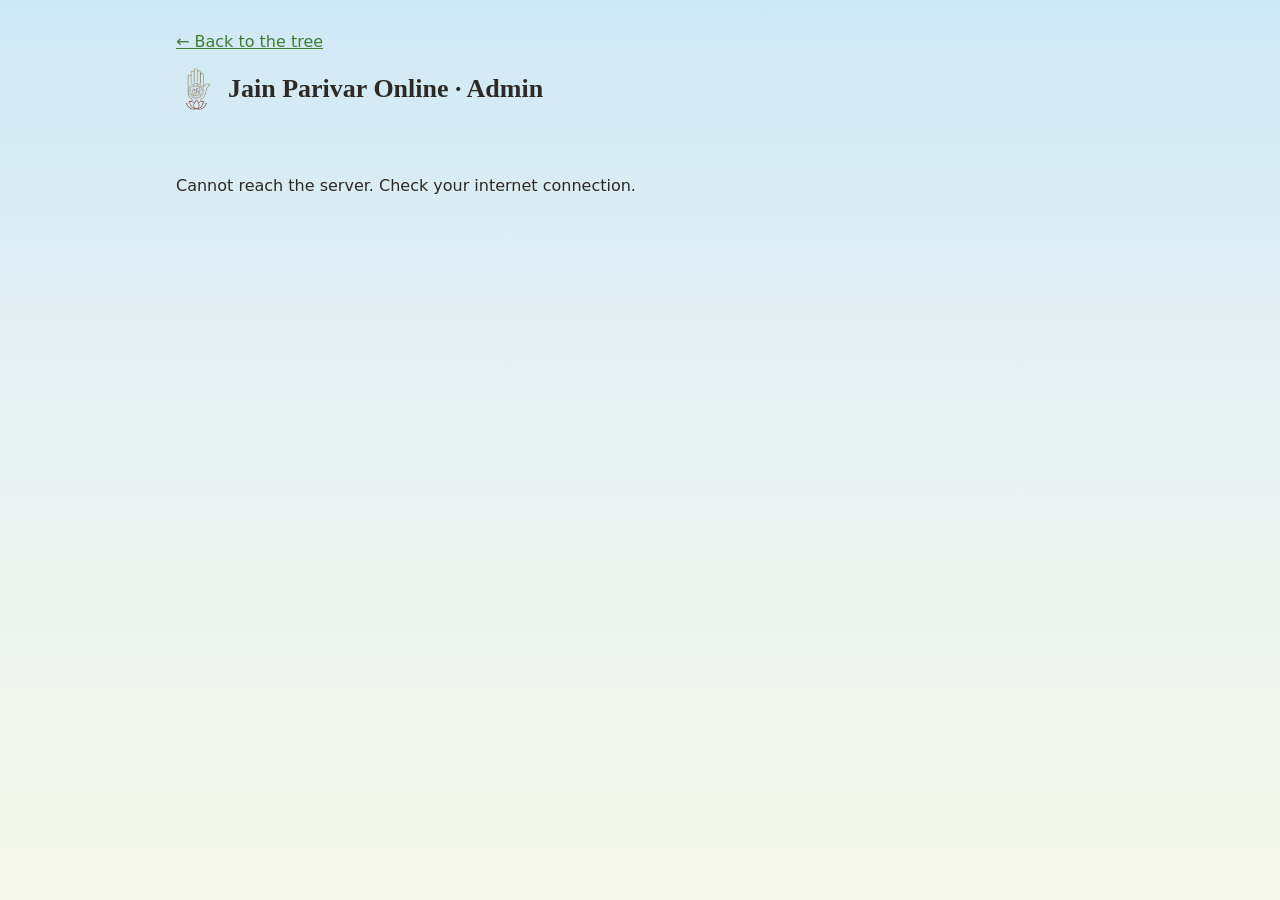
<file: admin.html>
<!doctype html>
<html lang="en">
<head>
<meta charset="utf-8">
<meta name="viewport" content="width=device-width, initial-scale=1">
<title>Jain Parivar Online · Admin</title>
<link rel="manifest" href="manifest.webmanifest">
<meta name="theme-color" content="#CFE8F6">
<link rel="icon" href="web/icons/icon-192.png">
<link rel="apple-touch-icon" href="web/icons/apple-touch-icon.png">
<style>:root{
  --canvas:#F7F4EE;
  --card:#FFFDF8;
  --edge:#E2D8C6;
  --rule:#EFE8DB;
  --rail-m:#4F7CAC;
  --rail-f:#C2577A;
  --rail-unknown:#A59A88;
  --card-m:#EAF0F6;
  --card-f:#F9E8EE;
  --ink:#2D2A25;
  --ink-muted:#7B7264;
  --name-ink:#2F6A2A;
  --living:#3F7D32;
  --connector:#B9AB95;
  --bark:#8A5A33;
  --bark-trunk:#5A3920;
  --leaf-1:#3F7D32;
  --leaf-2:#6FB24C;
  --leaf-3:#86C062;
  --leaf-spouse:#F28FB4;
  --hl:#3F7D32;
  --warn:#B4492A;
  --band:#F3EEE4;
  --sky:linear-gradient(#CFE8F6,#E6F1F2 45%,#F6F8EA);
  --font:system-ui,-apple-system,"Segoe UI",Roboto,"Noto Sans Devanagari","Nirmala UI",sans-serif;
  --serif:"Iowan Old Style",Georgia,"Times New Roman","Noto Serif Devanagari",serif;
  --shadow-card:0 1px 2px rgba(70,60,30,.07),0 4px 10px rgba(70,60,30,.06);
}
  html,body{margin:0;height:100%;font-family:var(--font);}
  body{display:flex;flex-direction:column;background:var(--sky) fixed;background-color:var(--canvas);}
  #toolbar{flex:0 0 auto;position:relative;padding:12px 16px 0;background:transparent;
    box-sizing:border-box;font-size:13px;font-weight:500;color:var(--ink);}
  #toolbar .top-row{display:flex;align-items:center;gap:10px;}
  #toolbar .brand{flex:1 1 auto;min-width:0;}
  #toolbar .title{margin:0;font-family:var(--serif);font-size:26px;font-weight:600;
    line-height:1.15;color:var(--ink);display:flex;align-items:center;gap:8px;}
  .brand-logo{width:44px;height:44px;flex:0 0 auto;mix-blend-mode:multiply;}
  #toolbar .who{margin:2px 0 0;min-height:1.3em;font-size:13px;color:var(--ink-muted);
    white-space:nowrap;overflow:hidden;text-overflow:ellipsis;}
  #top-actions{display:flex;gap:8px;}
  .menu-wrap{position:relative;}
  #avatar{width:44px;height:44px;border-radius:50%;border:2px solid var(--card);
    box-shadow:0 0 0 1px var(--edge);background:var(--name-ink);color:#fff;cursor:pointer;
    font-family:var(--serif);font-size:19px;font-weight:600;padding:0;}
  #menu{position:absolute;right:0;top:52px;min-width:220px;background:var(--card);
    border:1px solid var(--edge);border-radius:10px;box-shadow:var(--shadow-card);
    padding:6px;z-index:40;}
  #menu.hidden{display:none;}
  .menu-version{margin:4px 12px 6px;font-size:12px;color:var(--ink-muted);}
  #menu button{display:block;width:100%;min-height:44px;text-align:left;padding:8px 12px;
    background:none;border:0;border-radius:7px;font-family:var(--font);font-size:15px;
    color:var(--ink);cursor:pointer;}
  #menu button:hover{background:var(--canvas);}
  #toolbar .search-row{position:relative;max-width:680px;margin:12px auto 0;}
  #toolbar .search-icon{position:absolute;left:14px;top:12px;width:20px;height:20px;
    fill:none;stroke:var(--ink-muted);stroke-width:2;stroke-linecap:round;pointer-events:none;}
  #search{width:100%;box-sizing:border-box;min-height:46px;padding:8px 16px 8px 44px;
    border:1px solid var(--edge);border-radius:999px;background:var(--canvas);
    font-size:16px;font-family:var(--font);color:var(--ink);}
  #search:focus{outline:2px solid var(--hl);outline-offset:1px;background:var(--card);}
  #toolbar .search-hint{margin:4px 0 0;text-align:center;font-size:12px;color:var(--ink-muted);}
  #picks:not(:empty){display:flex;flex-wrap:wrap;gap:8px;align-items:center;margin-top:8px;}
  #toolbar .summary{margin:10px -16px 0;padding:8px 16px;background:rgba(255,253,248,.5);
    border-top:1px solid rgba(226,216,198,.6);border-bottom:1px solid rgba(226,216,198,.6);font-size:13px;line-height:1.5;color:var(--ink);}
  #toolbar .summary b{font-weight:700;}
  #stage{flex:1 1 auto;position:relative;overflow:hidden;background:transparent;
    cursor:grab;touch-action:none;}
  #stage.grabbing{cursor:grabbing;}
  svg{width:100%;height:100%;display:block;}
  .edge{fill:none;stroke:var(--connector);stroke-width:1.25px;}
  .edge.hl{stroke:var(--hl);stroke-width:2.5px;}
  .toggle{fill:var(--card);stroke:var(--bark);stroke-width:2px;cursor:pointer;
    pointer-events:none;}
  .toggle-sign{font-size:15px;font-weight:700;fill:var(--bark);font-family:var(--font);
    cursor:pointer;pointer-events:none;}
  .branch-btn{cursor:pointer;}
  .branch-btn rect{fill:var(--card);stroke:var(--bark);stroke-width:1.5px;}
  .branch-btn text{font-size:22px;font-weight:600;fill:var(--name-ink);font-family:var(--font);}
  .branch-btn:hover rect{fill:var(--band);}
  .toggle-hit{fill:transparent;cursor:pointer;pointer-events:all;}
  #unlinked{position:absolute;right:0;top:0;width:230px;max-width:70%;max-height:45%;overflow:auto;background:var(--card);
    border-left:1px solid var(--edge);border-bottom:1px solid var(--edge);padding:8px;font-size:12px;z-index:5;box-sizing:border-box;}
  #unlinked h4{margin:0 0 6px;}
  #unlinked.empty{display:none;}
  .card-bg{fill:var(--card);stroke:var(--edge);stroke-width:1.25px;}
  .card-shadow{fill:var(--ink);opacity:.09;pointer-events:none;}
  .card-hit{fill:transparent;pointer-events:all;}
  .card-name{font-size:14px;font-weight:600;font-family:var(--serif);
    fill:var(--name-ink);pointer-events:none;}
  .card-meta{font-size:11px;fill:var(--ink-muted);pointer-events:none;}
  .living-dot{fill:var(--living);pointer-events:none;}
  .card-row{cursor:pointer;}
  .card-row.unfilled{cursor:default;}
  .card-row.unfilled .card-name{fill:var(--ink-muted);font-style:italic;font-weight:400;}
  .card-row.deceased .card-rail{opacity:.7;}
  .card-row.deceased .card-name{fill:var(--ink-muted);}
  .card-row.uncertain .card-name{fill:var(--warn);}
  .card.hl .card-bg{stroke:var(--hl);stroke-width:2px;}
  .avatar{pointer-events:none;}
  #sheet{position:absolute;right:0;top:0;bottom:0;width:320px;background:var(--card);
    border-left:4px solid var(--rail-unknown);box-shadow:var(--shadow-card);
    padding:16px;overflow:auto;z-index:20;box-sizing:border-box;font-size:13px;color:var(--ink);}
  #sheet.hidden{display:none;}
  #sheet-close{position:absolute;right:8px;top:8px;width:44px;height:44px;
    border:0;background:none;font-size:24px;line-height:1;cursor:pointer;color:var(--ink-muted);}
  .sheet-photo{display:block;width:96px;height:96px;border-radius:50%;
    object-fit:cover;margin:0 auto 10px;border:1px solid var(--edge);}
  #sheet h3{margin:0 0 2px;text-align:center;font-size:18px;font-weight:600;
    font-family:var(--serif);color:var(--name-ink);}
  .sheet-hi{margin:0 0 12px;text-align:center;color:var(--ink-muted);}
  #sheet dl{margin:0;display:grid;grid-template-columns:auto 1fr;gap:4px 12px;}
  #sheet dt{color:var(--ink-muted);font-size:10.5px;font-weight:600;text-transform:uppercase;letter-spacing:.06em;}
  #sheet dd{margin:0;font-size:13px;color:var(--ink);}
  .sheet-rel{margin-top:12px;padding-top:10px;border-top:1px solid var(--edge);line-height:1.9;}
  .sheet-rel span{color:var(--ink-muted);margin-right:4px;}
  .sheet-rel a{color:var(--rail-m);text-decoration:none;}
  #ornament-motto,#ornament-story{position:absolute;margin:0;pointer-events:none;
    font-family:var(--serif);font-style:italic;color:var(--name-ink);opacity:.75;z-index:4;}
  #ornament-motto{left:16px;bottom:16px;font-size:15px;line-height:1.45;
    background:var(--card);border:1px solid var(--edge);border-radius:8px;padding:10px 14px;}
  .motto-version{display:block;margin-top:4px;font-family:var(--font);font-style:normal;font-size:11px;color:var(--ink-muted);}
  .login-version{margin:10px 0 0;text-align:center;font-size:12px;color:var(--ink-muted);}
  #ornament-story{right:20px;bottom:20px;font-size:24px;line-height:1.3;text-align:right;}
  @media (max-width:768px){
    #ornament-motto{display:none;}
    #ornament-story{font-size:16px;right:12px;bottom:12px;}
  }
  #controls{position:absolute;top:12px;right:12px;z-index:6;display:flex;flex-direction:column;
    align-items:flex-end;gap:6px;cursor:default;}
  #controls-toggle{width:44px;height:44px;border-radius:50%;border:1px solid var(--edge);
    background:var(--card);box-shadow:var(--shadow-card);font-size:20px;cursor:pointer;color:var(--ink);}
  #controls-body{display:none;width:220px;background:var(--card);border:1px solid var(--edge);
    border-radius:10px;box-shadow:var(--shadow-card);padding:8px 12px;box-sizing:border-box;}
  #controls.open #controls-body{display:block;}
  #controls .ctl{display:flex;align-items:center;justify-content:space-between;gap:8px;
    min-height:44px;font-size:14px;color:var(--ink);border-bottom:1px solid var(--rule);}
  #controls select{min-height:36px;max-width:130px;font-size:14px;font-family:var(--font);
    border:1px solid var(--edge);border-radius:6px;background:var(--card);color:var(--ink);}
  #controls .ctl-switch{cursor:pointer;}
  #living-only{width:20px;height:20px;accent-color:var(--hl);cursor:pointer;}
  #controls .zoom-buttons{display:flex;gap:4px;}
  #controls .zoom-buttons button{min-width:40px;min-height:36px;border:1px solid var(--edge);
    border-radius:6px;background:var(--card);font-size:15px;cursor:pointer;color:var(--ink);}
  #expand-all{display:block;width:100%;margin-top:8px;min-height:40px;border:1px solid var(--edge);
    border-radius:6px;background:var(--card);font-size:14px;cursor:pointer;color:var(--ink);}
  @media (max-width:768px){
    #sheet{right:0;left:0;top:auto;bottom:0;width:auto;max-height:60%;
      border-left:0;border-top:1px solid var(--edge);border-radius:12px 12px 0 0;
      box-shadow:var(--shadow-card);}
    #toolbar{padding:10px 12px 0;}
    #toolbar .title{font-size:22px;}
    #toolbar .summary{margin:8px -12px 0;padding:6px 12px;font-size:12px;}
  }
  .poster-ground{fill:var(--connector);opacity:.22;}
  .poster-root{fill:none;stroke:var(--bark-trunk);stroke-linecap:round;opacity:.85;}
  .poster-trunk{fill:var(--bark-trunk);}
  .poster-branch{fill:none;stroke:var(--bark);stroke-linecap:round;}
  .poster-branch.hl{stroke:var(--hl);}
  .poster-leaf{stroke:none;}
  .parent-card .pc-name{font-family:var(--serif);font-size:14.5px;font-weight:600;
    fill:var(--name-ink);pointer-events:none;}
  .parent-card.male .card-bg{fill:var(--card-m);stroke:var(--rail-m);}
  .parent-card.female .card-bg{fill:var(--card-f);stroke:var(--rail-f);}
  .pc-band{pointer-events:none;}
  .pc-band.male{fill:var(--rail-m);}
  .pc-band.female{fill:var(--rail-f);}
  .parent-card .pc-name.on-band{fill:#fff;}
  .pc-icon-plate{fill:#fff;pointer-events:none;}
  .pc-mark{font-family:var(--font);font-size:14px;font-weight:700;fill:#fff;pointer-events:none;}
  .pc-tag{font-family:var(--font);font-size:9px;font-weight:600;letter-spacing:.08em;fill:#fff;opacity:.9;pointer-events:none;}
  .garland{pointer-events:none;}
  .garland .leaf{fill:var(--leaf-1);}
  .garland-rope{fill:none;stroke:#D9731A;stroke-width:9px;stroke-linecap:round;}
  .curl{stroke:#B35A0E;stroke-width:.7px;}
  .rose{fill:#B3121B;stroke:#7A0A10;stroke-width:.7px;}
  .rose-core{fill:#D62A33;}
  .spouse-link{stroke:var(--rail-f);stroke-width:3px;}
  .ft-arrow{fill:var(--bark);}
  .pick-x{min-width:34px;min-height:34px;display:inline-flex;align-items:center;justify-content:center;
    border-radius:50%;font-size:18px;color:var(--ink-muted);text-decoration:none;}
  a.pick-clear{display:inline-flex;align-items:center;text-decoration:none;color:inherit;}
  .pick-who{font-family:var(--font);font-size:12px;color:var(--ink-muted);}
  .chart-edge{fill:none;stroke:var(--connector);stroke-width:2.5px;}
  .chart-label{font-family:var(--font);font-size:15px;font-weight:600;fill:var(--ink-muted);pointer-events:none;}
  .chart-marriage{stroke:var(--rail-f);stroke-width:3px;}
  .chart-married{text-anchor:middle;font-size:15px;fill:var(--rail-f);}
  .spouse-card{cursor:pointer;}
  .gap-bg{fill:transparent;stroke:var(--ink-muted);stroke-width:1.6px;stroke-dasharray:7 5;cursor:pointer;}
  .card .place-hit .card-bg{stroke:var(--hl);stroke-width:3px;}
  .sg-place .sg-name::before{content:'\2302  ';color:var(--hl);}
  .sg-place.area .sg-name::before,.sg-place.city .sg-name::before{content:'\25C9  ';color:var(--rail-m);}
  .spouse-card.male .card-bg{fill:var(--card-m);stroke:var(--rail-m);}
  .spouse-card.female .card-bg{fill:var(--card-f);stroke:var(--rail-f);}
  .pc-sub{font-size:11.5px;fill:var(--ink-muted);pointer-events:none;}
  .pc-rule{stroke:var(--rule);stroke-width:1px;}
  .pc-label{font-size:9.5px;fill:var(--ink-muted);letter-spacing:.05em;pointer-events:none;}
  .pc-value{font-size:12.5px;fill:var(--ink);pointer-events:none;}
  .pc-icon-bg{opacity:.28;pointer-events:none;}
  .pc-icon-fg{opacity:.95;pointer-events:none;}
  #picks{flex:1 0 100%;display:flex;flex-wrap:wrap;gap:8px;align-items:center;
    padding-top:2px;}
  #picks:empty{display:none;}
  .pick{display:inline-flex;align-items:center;gap:4px;min-height:38px;
    padding:2px 4px 2px 14px;border:1px solid var(--edge);border-radius:999px;
    background:var(--canvas);font-family:var(--serif);font-size:15px;
    color:var(--name-ink);}
  .pick button{min-width:34px;min-height:34px;border:0;border-radius:50%;
    background:none;font-size:18px;line-height:1;color:var(--ink-muted);cursor:pointer;}
  .pick-place{border-color:var(--hl);}
  .pick button:hover{background:var(--card);color:var(--warn);}
  .pick-clear{min-height:38px;padding:0 14px;border:1px solid var(--edge);
    border-radius:999px;background:var(--card);font-family:var(--font);
    font-size:13px;color:var(--ink-muted);cursor:pointer;}
  .pick-note{font-size:14px;color:var(--ink-muted);}
  .pick-note b{font-family:var(--serif);font-size:15px;color:var(--hl);}
  #suggest{position:fixed;z-index:30;max-height:52vh;overflow-y:auto;
    background:var(--card);border:1px solid var(--edge);border-radius:10px;
    box-shadow:var(--shadow-card);padding:4px;box-sizing:border-box;}
  #suggest.hidden{display:none;}
  .sg-row{display:block;width:100%;min-height:44px;text-align:left;cursor:pointer;
    background:none;border:0;border-radius:7px;padding:6px 10px;font-family:var(--font);}
  .sg-row:hover,.sg-row.on{background:var(--canvas);}
  .sg-row:focus-visible{outline:2px solid var(--hl);}
  .sg-name{display:block;font-family:var(--serif);font-size:14px;font-weight:600;
    color:var(--name-ink);}
  .sg-hint{display:block;font-size:11px;color:var(--ink-muted);}
  .sg-more{margin:4px 10px 6px;font-size:11px;color:var(--ink-muted);}
  .sg-head{margin:8px 10px 2px;font-size:11px;font-weight:600;text-transform:uppercase;color:var(--ink-muted);}
  #login{position:fixed;inset:0;z-index:100;display:flex;align-items:center;justify-content:center;
    background:var(--sky);background-color:var(--canvas);padding:16px;box-sizing:border-box;}
  #login.hidden{display:none;}
  #login-form{width:100%;max-width:340px;background:var(--card);border-top:4px solid var(--hl);
    box-shadow:var(--shadow-card);padding:28px 24px;box-sizing:border-box;text-align:center;}
  .login-logo{display:block;width:200px;max-width:70%;margin:-8px auto 4px;mix-blend-mode:multiply;}
  #login h1{margin:0;font-family:var(--serif);font-size:26px;font-weight:600;color:var(--name-ink);}
  #login .login-hi{margin:2px 0 20px;color:var(--ink-muted);font-size:15px;}
  #login-form input{display:block;width:100%;box-sizing:border-box;font-size:17px;min-height:48px;
    padding:8px 10px;margin-top:10px;border:1px solid var(--edge);font-family:var(--font);}
  #login-form .pass-wrap{position:relative;margin-top:10px;}
  #login-form .pass-wrap input{margin-top:0;padding-right:72px;}
  #login-show{position:absolute;right:2px;top:2px;bottom:2px;min-width:64px;border:0;background:transparent;
    color:var(--hl);font-size:14px;font-weight:600;cursor:pointer;font-family:var(--font);}
  #tree-pick{position:relative;display:flex;flex-wrap:wrap;gap:6px;margin-top:4px;max-width:100%;}
  #village-list{position:absolute;left:0;top:calc(100% + 4px);z-index:30;min-width:11em;max-height:50vh;overflow-y:auto;
    background:var(--card);border:1px solid var(--edge);border-radius:8px;box-shadow:0 6px 18px rgba(0,0,0,.12);padding:4px 0;}
  #village-list.hidden{display:none;}
  .village-option{display:block;width:100%;min-height:40px;padding:6px 12px;border:0;background:transparent;
    text-align:left;font-size:15px;font-family:var(--font);color:var(--ink);cursor:pointer;}
  .village-option:hover,.village-option.on{background:var(--canvas);}
  #village-picker,#family-picker{min-height:40px;padding:0 12px;border:1px solid var(--edge);border-radius:8px;
    background:var(--card);color:var(--ink);font-size:16px;font-family:var(--font);box-sizing:border-box;}
  #village-picker{width:11em;max-width:100%;color:var(--name-ink);font-weight:700;}
  #village-picker::placeholder{color:var(--ink-muted);font-weight:400;}
  #family-picker{max-width:100%;cursor:pointer;}
  #village-picker:focus,#family-picker:focus{outline:2px solid var(--hl);outline-offset:1px;}
  #sheet .edit-form{display:flex;flex-direction:column;gap:8px;margin-top:8px;}
  #sheet .edit-form label[hidden]{display:none;}
  #sheet .edit-form label{display:flex;flex-direction:column;gap:2px;font-size:11px;font-weight:600;
    color:var(--ink-muted);text-transform:uppercase;letter-spacing:.05em;}
  #sheet .edit-form input,#sheet .edit-form select,#sheet .edit-form textarea{font-size:15px;
    min-height:40px;padding:6px 8px;border:1px solid var(--edge);font-family:var(--font);
    text-transform:none;letter-spacing:0;color:var(--ink);background:#fff;}
  #sheet .form-buttons,#sheet .sheet-actions{display:flex;flex-wrap:wrap;gap:8px;margin-top:12px;}
  #sheet .form-buttons button,#sheet .sheet-actions button{min-height:44px;padding:6px 14px;
    font-size:14px;cursor:pointer;font-family:var(--font);}
  #sheet .form-msg{min-height:1.2em;color:var(--warn);font-size:13px;margin:6px 0 0;}
  #sheet .sheet-why{flex-basis:100%;margin:0;font-size:12px;color:var(--ink-muted);}
  #sheet .sheet-links{display:flex;flex-direction:column;gap:6px;margin-top:12px;font-size:14px;}
  #sheet .sheet-links a{color:var(--hl);}
  #login-enter{margin-top:12px;width:100%;min-height:48px;font-size:16px;cursor:pointer;
    background:var(--hl);color:#fff;border:0;font-family:var(--font);}
  .install-app{min-height:44px;padding:0 14px;border-radius:22px;border:1px solid var(--edge);
    background:var(--card);color:var(--name-ink);font-size:14px;font-weight:600;cursor:pointer;
    font-family:var(--font);box-shadow:var(--shadow-card);}
  #login .install-app{margin-top:12px;width:100%;}
  .install-app.hidden{display:none;}
  #login-msg{min-height:1.4em;margin:14px 0 0;font-size:14px;color:var(--warn);}
  #refresh{width:44px;height:44px;border-radius:50%;border:1px solid var(--edge);
    background:var(--card);color:var(--ink);font-size:22px;line-height:1;cursor:pointer;
    box-shadow:var(--shadow-card);padding:0;}
  #refresh:hover{background:var(--canvas);}

html.api-busy::before{content:"";position:fixed;top:0;left:0;right:0;height:3px;z-index:9999;
  background:linear-gradient(90deg,transparent,var(--living),transparent);background-size:40% 100%;
  background-repeat:no-repeat;animation:api-busy 1s linear infinite;}
html.api-busy::after{content:"Loading…";position:fixed;top:8px;left:50%;transform:translateX(-50%);z-index:9999;
  padding:4px 12px;border-radius:999px;background:var(--card);color:var(--ink-muted);
  border:1px solid var(--rule);font:13px/1.4 system-ui,sans-serif;box-shadow:0 1px 4px rgba(0,0,0,.12);
  animation:api-busy-show .3s .25s both;pointer-events:none;}
@keyframes api-busy{from{background-position:-40% 0}to{background-position:140% 0}}
@keyframes api-busy-show{from{opacity:0}to{opacity:1}}
  .card,.edge,.poster-leaf,.chart-label{transition:opacity .35s;}
  .edge.fam{stroke:var(--leaf-1);}
  .card.ft-lit{filter:drop-shadow(0 0 10px rgba(200,107,42,.85));}
  .ft-pulse{fill:#FFD27A;stroke:var(--hl);stroke-width:2.5;pointer-events:none;filter:drop-shadow(0 0 6px #FFB347);}
  .edge.ft-hover{stroke:var(--hl);}
  .ft-tip{position:absolute;pointer-events:none;background:var(--name-ink);color:#fff;font-size:13px;
    padding:6px 10px;border-radius:8px;white-space:nowrap;transform:translate(-50%,calc(-100% - 14px));z-index:6;}
  @media (prefers-reduced-motion: reduce){.card,.edge,.poster-leaf,.chart-label{transition:none;}}
  #toolbar .title,#infoCard h3,#sheet h3{font-weight:650;}
  .living-ground{fill:#6fa84d;opacity:.55;}
  .living-bark path,.living-branch{fill:url(#ft-bark);stroke:#3d2614;stroke-width:.8px;stroke-opacity:.45;}
  .living-knot{fill:url(#ft-bark);}
  .living-branch.hl,.living-branch.ft-hover{fill:var(--hl);stroke:none;}
  .living-leaves .living-leaf{opacity:.93;}
  .living-leaves.sway .living-cluster{animation:living-sway 5s ease-in-out infinite alternate;transform-box:fill-box;transform-origin:center;}
  @keyframes living-sway{from{rotate:-2.5deg;}to{rotate:2.5deg;}}
  .living-node{cursor:pointer;}
  .living-node .fruit{fill:var(--rail-unknown);stroke:#fff;stroke-width:2.5;}
  .living-node.male .fruit{fill:var(--rail-m);}
  .living-node.female .fruit{fill:var(--rail-f);}
  .living-node.deceased .fruit{opacity:.6;stroke:#6b4423;stroke-dasharray:3 2;}
  .living-node.root .fruit{stroke:#E8B23A;stroke-width:4;}
  .living-node:hover .fruit,.living-node.hl .fruit{stroke:#2f6a2a;stroke-width:4;opacity:1;}
  .living-node .initial{font-size:13px;font-weight:700;fill:#fff;pointer-events:none;}
  .living-node.root .initial{font-size:17px;}
  .living-label{paint-order:stroke;stroke:rgba(250,250,240,.92);stroke-width:4px;stroke-linejoin:round;}
  .living-label .nm{font-size:12.5px;font-weight:600;fill:#2b2a22;}
  .living-node.root .living-label .nm{font-family:var(--serif);font-size:18px;}
  .living-label .sub{font-size:10.5px;fill:#6d6455;}
  @media (prefers-reduced-motion: reduce){.living-leaves.sway .living-cluster{animation:none;}}

  html,body{height:auto;}
  body{display:block;overflow:auto;}
  #admin{max-width:960px;margin:0 auto;padding:16px;box-sizing:border-box;color:var(--ink);}
  #admin a{color:var(--hl);}
  #admin h1{font-family:var(--serif);font-size:26px;margin:8px 0 12px;color:var(--ink);
    display:flex;align-items:center;gap:8px;}
  #tabs{display:flex;flex-wrap:wrap;gap:6px;margin-bottom:12px;}
  #tabs button{min-height:44px;padding:6px 14px;font-size:14px;cursor:pointer;border:1px solid var(--edge);
    background:var(--card);font-family:var(--font);}
  #tabs button[aria-current="page"]{background:var(--hl);color:#fff;border-color:var(--hl);}
  #admin-msg{min-height:1.3em;color:var(--warn);}
  #main table{width:100%;border-collapse:collapse;background:var(--card);font-size:14px;}
  #main th,#main td{text-align:left;padding:8px;border-bottom:1px solid var(--rule);vertical-align:top;}
  #main td button{min-height:36px;margin:2px 0;cursor:pointer;}
  #main .admin-form{display:flex;flex-direction:column;gap:8px;max-width:420px;}
  #main .admin-form label{display:flex;flex-direction:column;gap:2px;font-size:12px;color:var(--ink-muted);}
  #main input,#main select{min-height:40px;font-size:15px;padding:6px 8px;border:1px solid var(--edge);
    font-family:var(--font);}
  #main .admin-form button{min-height:44px;cursor:pointer;}
  #main .temp-form{display:flex;flex-wrap:wrap;gap:6px;align-items:center;}
  #main .temp-form input,#main .temp-form select{min-height:36px;font-size:14px;}
  #main .temp-form input{width:12em;}
  #main .relation{color:var(--ink-muted);}
  #acct-search{width:100%;box-sizing:border-box;margin-bottom:10px;}
  .secret{background:var(--band);padding:12px;margin:0 0 12px;}
  .secret-value{font-family:ui-monospace,Menlo,monospace;font-size:16px;}
  #main tr[hidden]{display:none;}
  @media (max-width:600px){#main table,#main tbody,#main tr,#main td{display:block;}#main thead{display:none;}
    #main tr{border-bottom:1px solid var(--edge);padding:6px 0;}#main td{border:0;padding:2px 0;}}
</style>
</head>
<body>
<div id="admin">
  <p><a href="./">← Back to the tree</a></p>
  <h1><img class="brand-logo" src="web/icons/emblem.png" alt="">Jain Parivar Online · Admin</h1>
  <nav id="tabs" aria-label="Admin sections"></nav>
  <div id="secret" class="secret" hidden></div>
  <p id="admin-msg" role="alert"></p>
  <main id="main"></main>
</div>
<script>var FT = {};
(function (api) {
  api.base = function (hostname) {
    return hostname === 'localhost' || hostname === '127.0.0.1'
      ? 'http://localhost:5001'
      : 'https://api.jainparivar.online';
  };

  api.hindiUrl = function (text) {
    return 'https://inputtools.google.com/request?itc=hi-t-i0-und&num=1&cp=0&cs=1&ie=utf-8&oe=utf-8&app=jainparivar&text=' +
      encodeURIComponent(text);
  };

  api.firstHindi = function (reply) {
    var match = reply && reply[0] === 'SUCCESS' && reply[1] && reply[1][0];
    return (match && match[1] && match[1][0]) || '';
  };

  api.hindi = function (text) {
    if (!text) return Promise.resolve('');
    return fetch(api.hindiUrl(text)).then(function (r) { return r.json(); })
      .then(api.firstHindi, function () { return ''; });
  };

  api.pickFamily = function (requested, stored, home, villages) {
    var ids = [];
    villages.forEach(function (v) { v.families.forEach(function (f) { ids.push(f.id); }); });
    var choices = [requested, home, stored];
    for (var i = 0; i < choices.length; i++) {
      if (choices[i] && ids.indexOf(choices[i]) >= 0) return choices[i];
    }
    return ids[0] || null;
  };

  api.urlFor = function (familyId, personId) {
    return '?family=' + encodeURIComponent(familyId) +
      (personId ? '&person=' + encodeURIComponent(personId) : '');
  };

  api.who = function (p) {
    return [p.relation, p.village || 'Village not recorded'].filter(Boolean).join(' · ');
  };

  api.otherTrees = function (people, villages, currentFamily, shown) {
    var trees = {};
    villages.forEach(function (v) {
      v.families.forEach(function (f) { trees[f.id] = api.treeLabel(v, f); });
    });
    return people.filter(function (p) {
      return p.home_family !== currentFamily && !(shown && shown[p.id]);
    }).map(function (p) {
      var where = trees[p.home_family] || p.village || 'Village not recorded';
      return { id: p.id, name: p.name, name_hi: p.name_hi,
               tree: [p.relation, where].filter(Boolean).join(' · '),
               url: trees[p.home_family] ? api.urlFor(p.home_family, p.id) : null };
    });
  };

  function loadOthers(me, currentFamily) {
    if (me.guest) return;
    FT.onLink = function (a, b) { location.assign(location.pathname + api.linkTreeUrl(a, b)); };
    FT.meId = me.id;
    api.call('GET', '/directory').then(function (people) {
      FT.who = {};
      people.forEach(function (p) { FT.who[p.id] = api.who(p); });
      if (FT.renderPicks) FT.renderPicks();
      FT.otherTrees = api.otherTrees(people, api.villages || [], currentFamily, FT.byId);
    }, function () {});
  }

  api.roleText = function (me) {
    if (me.guest) return 'Guest (view only)';
    if (me.is_global) return 'Global admin';
    var scopes = me.roles.map(function (r) { return r.scope; });
    if (scopes.indexOf('family') >= 0) return 'Family tree admin';
    if (scopes.indexOf('branch') >= 0) return 'Node admin';
    if (scopes.indexOf('reader') >= 0) return 'Global reader';
    return 'Family reader';
  };

  function parse(text) {
    try { return text ? JSON.parse(text) : {}; } catch (e) { return {}; }
  }

  var pending = 0;
  function busy(change) {
    pending += change;
    var root = typeof document !== 'undefined' && document.documentElement;
    if (root) root.classList.toggle('api-busy', pending > 0);
  }

  api.call = function (method, path, body) {
    busy(1);
    return send(method, path, body).then(function (data) { busy(-1); return data; },
      function (err) { busy(-1); throw err; });
  };

  function send(method, path, body) {
    var options = { method: method, credentials: 'include', headers: {} };
    if (body !== undefined) {
      options.headers['Content-Type'] = 'application/json';
      options.body = JSON.stringify(body);
    }
    return fetch(api.root + path, options).then(function (r) {
      return r.text().then(function (text) {
        var data = parse(text);
        if (r.ok) return data;
        var err = new Error(data.error || ('Request failed (' + r.status + ')'));
        err.status = r.status;
        if (r.status === 401 && path !== '/login' && api.onLoggedOut) api.onLoggedOut();
        throw err;
      });
    }, function () {
      var err = new Error('Cannot reach the server. Check your internet connection.');
      err.status = 0;
      throw err;
    });
  }

  function param(name) {
    var m = new RegExp('[?&]' + name + '=([^&#]*)').exec(location.search);
    return m ? decodeURIComponent(m[1]) : null;
  }

  function store(key, value) { try { localStorage.setItem(key, value); } catch (e) {} }
  function stored(key) { try { return localStorage.getItem(key); } catch (e) { return null; } }

  api.reloadAt = function (personId) {
    location.assign(location.pathname + api.urlFor(api.familyId, personId));
  };

  function showLogin(message) {
    document.getElementById('login').classList.remove('hidden');
    document.getElementById('login-msg').textContent = message || '';
    document.getElementById('login-user').focus();
  }

  api.togglePassword = function (input, button) {
    var reveal = input.type === 'password';
    input.type = reveal ? 'text' : 'password';
    button.textContent = reveal ? 'Hide' : 'Show';
    button.setAttribute('aria-label', reveal ? 'Hide password' : 'Show password');
    button.setAttribute('aria-pressed', reveal ? 'true' : 'false');
  };

  function wireLogin() {
    var form = document.getElementById('login-form');
    var pass = document.getElementById('login-pass');
    var show = document.getElementById('login-show');
    show.addEventListener('click', function () {
      api.togglePassword(pass, show);
      pass.focus();
    });
    form.addEventListener('submit', function (e) {
      e.preventDefault();
      var msg = document.getElementById('login-msg');
      msg.textContent = '';
      api.call('POST', '/login', {
        username: document.getElementById('login-user').value,
        password: document.getElementById('login-pass').value
      }).then(function () { location.reload(); }, function (err) { msg.textContent = err.message; });
    });
  }

  api.familyName = function (family) {
    return family.known_name || family.root_name || family.name;
  };

  api.treeLabel = function (village, family) {
    return village.name + ' · ' + api.familyName(family);
  };

  api.treeLabelHtml = function (village, family) {
    var esc = function (s) {
      return String(s).replace(/[&<>"]/g, function (c) { return { '&': '&amp;', '<': '&lt;', '>': '&gt;', '"': '&quot;' }[c]; });
    };
    return '<b>' + esc(village.name) + '</b> · ' + esc(api.familyName(family));
  };

  api.villageNamed = function (villages, name) {
    var key = String(name || '').trim().toLowerCase();
    return villages.filter(function (v) {
      return v.families.length && v.name.toLowerCase() === key;
    })[0] || null;
  };

  api.villagesMatching = function (villages, q) {
    var key = String(q || '').trim().toLowerCase();
    return villages.filter(function (v) {
      return v.families.length && v.name.toLowerCase().indexOf(key) >= 0;
    }).sort(function (a, b) {
      return (b.name.toLowerCase().indexOf(key) === 0) - (a.name.toLowerCase().indexOf(key) === 0) ||
        a.name.localeCompare(b.name);
    });
  };

  api.showVillage = function (vid) {
    var v = (api.villages || []).filter(function (x) { return x.id === vid; })[0];
    if (!v) return;
    api.call('GET', '/villages/' + encodeURIComponent(vid) + '/people').then(function (people) {
      people.forEach(function (p) { if (p.home_family) p.url = api.urlFor(p.home_family, p.id); });
      FT.villageGroup = { key: 'village:' + vid, kind: 'origin', name: v.name, suffix: v.state || '',
                          members: people.map(function (p) { return { person: p, owner: p }; }) };
      FT.showPlace(FT.villageGroup.key);
    }, function () {});
  };

  function familySwitcher(villages, current) {
    var pick = document.createElement('div');
    pick.id = 'tree-pick';
    var place = document.createElement('input');
    place.id = 'village-picker';
    place.setAttribute('autocomplete', 'off');
    place.setAttribute('aria-label', 'Village');
    place.setAttribute('aria-controls', 'village-list');
    var list = document.createElement('div');
    list.id = 'village-list';
    list.setAttribute('role', 'listbox');
    list.classList.add('hidden');
    var select = document.createElement('select');
    select.id = 'family-picker';
    select.setAttribute('aria-label', 'Family tree');
    var chosen = null, shown = [], active = -1;
    villages.forEach(function (v) {
      v.families.forEach(function (f) { if (f.id === current) chosen = v; });
    });

    function go(id) { location.assign(location.pathname + api.urlFor(id)); }

    function showFamilies(v) {
      chosen = v;
      place.value = v.name;
      select.innerHTML = '';
      var here = v.families.some(function (f) { return f.id === current; });
      if (!here) {
        var ask = document.createElement('option');
        ask.textContent = 'Choose family';
        ask.disabled = true;
        ask.selected = true;
        select.appendChild(ask);
      }
      v.families.forEach(function (f) {
        var option = document.createElement('option');
        option.value = f.id;
        option.textContent = api.familyName(f);
        option.selected = f.id === current;
        select.appendChild(option);
      });
    }

    function showList() {
      shown = api.villagesMatching(villages, place.value);
      list.innerHTML = '';
      shown.forEach(function (v, i) {
        var option = document.createElement('button');
        option.type = 'button';
        option.className = 'village-option' + (i === active ? ' on' : '');
        option.setAttribute('role', 'option');
        option.textContent = v.name;
        option.addEventListener('mousedown', function (e) { e.preventDefault(); choose(v); });
        list.appendChild(option);
      });
      if (shown.length) list.classList.remove('hidden');
      else list.classList.add('hidden');
      if (active >= 0 && list.children[active] && list.children[active].scrollIntoView) {
        list.children[active].scrollIntoView({ block: 'nearest' });
      }
    }

    function hideList() {
      list.classList.add('hidden');
      active = -1;
    }

    function choose(v) {
      hideList();
      place.value = v.name;
      if (v !== chosen) {
        go(v.families[0].id);
        return;
      }
      place.blur();
    }

    place.addEventListener('focus', function () {
      place.placeholder = place.value || 'Village';
      place.value = '';
      active = -1;
      showList();
    });
    place.addEventListener('input', function () {
      active = -1;
      showList();
    });
    place.addEventListener('keydown', function (e) {
      if (e.key === 'ArrowDown' && shown.length) {
        e.preventDefault(); active = (active + 1) % shown.length; showList();
      } else if (e.key === 'ArrowUp' && shown.length) {
        e.preventDefault(); active = (active <= 0 ? shown.length : active) - 1; showList();
      } else if (e.key === 'Enter' && shown.length) {
        e.preventDefault(); choose(shown[active >= 0 ? active : 0]);
      } else if (e.key === 'Escape') {
        place.blur();
      }
    });
    place.addEventListener('blur', function () {
      hideList();
      if (chosen) place.value = chosen.name;
    });
    select.addEventListener('change', function () { go(select.value); });

    if (chosen) showFamilies(chosen);
    pick.appendChild(place);
    pick.appendChild(list);
    pick.appendChild(select);
    document.querySelector('#toolbar .brand').appendChild(pick);
  }

  function menuItem(label, onClick) {
    var b = document.createElement('button');
    b.type = 'button';
    b.setAttribute('role', 'menuitem');
    b.textContent = label;
    b.addEventListener('click', onClick);
    document.getElementById('menu').appendChild(b);
  }

  function passwordSheet() {
    var body = document.getElementById('sheet-body');
    body.innerHTML = '<h3>Change password</h3><form id="pw-form" class="edit-form">' +
      '<label>Old password<input type="password" name="old" autocomplete="current-password" required></label>' +
      '<label>New password (6 digits)<input type="password" name="new" autocomplete="new-password" inputmode="numeric" ' +
      'pattern="[0-9]{6}" minlength="6" maxlength="6" required></label>' +
      '<div class="form-buttons"><button type="submit">Save</button></div>' +
      '<p class="form-msg" role="alert"></p></form>';
    document.getElementById('sheet').classList.remove('hidden');
    var form = document.getElementById('pw-form');
    form.addEventListener('submit', function (e) {
      e.preventDefault();
      var msg = form.querySelector('.form-msg');
      api.call('POST', '/me/password', { old: form.elements.old.value, 'new': form.elements['new'].value })
        .then(function () { msg.textContent = 'Password changed.'; form.reset(); },
              function (err) { msg.textContent = err.message; });
    });
  }

  api.timeLeft = function (ends, nowMs) {
    var seconds = Math.floor((new Date(ends + 'Z').getTime() - nowMs) / 1000);
    if (seconds <= 0) return '';
    var s = seconds % 60;
    return Math.floor(seconds / 60) + ':' + (s < 10 ? '0' : '') + s + ' left';
  };

  function countDown(me) {
    var who = document.getElementById('who');
    var base = who.textContent;
    var timer = setInterval(function () {
      var left = api.timeLeft(me.login_ends, Date.now());
      if (left) { who.textContent = base + ' · ' + left; return; }
      clearInterval(timer);
      who.textContent = base;
      api.call('POST', '/logout', {}).catch(function () {});
      showLogin('Your temporary login has ended.');
    }, 1000);
  }

  function accountMenu(me) {
    var name = me.name || me.name_hi || me.username;
    document.getElementById('who').textContent = name + ' · ' + api.roleText(me);
    document.getElementById('avatar').textContent = name.charAt(0).toUpperCase();
    if (!me.guest) menuItem('Change password', passwordSheet);
    if (!me.guest) menuItem('Links', function () { location.assign('links.html'); });
    if (me.is_admin) menuItem('Admin', function () { location.assign('admin.html'); });
    menuItem('Log out', function () {
      api.call('POST', '/logout', {}).then(function () { location.reload(); }, function () { location.reload(); });
    });
    var version = document.createElement('p');
    version.className = 'menu-version';
    version.textContent = 'Version 1.10.4';
    document.getElementById('menu').appendChild(version);
  }

  api.linkTreeUrl = function (a, b) {
    return '?la=' + encodeURIComponent(a) + '&lb=' + encodeURIComponent(b);
  };

  api.villageTreeUrl = function (a, v) {
    return '?la=' + encodeURIComponent(a) + '&lv=' + encodeURIComponent(v);
  };

  function linkChips(first, last, note) {
    var bar = document.getElementById('picks');
    bar.innerHTML = '';
    [first, last].forEach(function (p) {
      var chip = document.createElement('span');
      chip.className = 'pick';
      chip.appendChild(document.createTextNode(p.name || p.name_hi));
      var who = document.createElement('small');
      who.className = 'pick-who';
      who.textContent = ' ' + api.who(p);
      chip.appendChild(who);
      var x = document.createElement('a');
      x.className = 'pick-x';
      x.href = './';
      x.setAttribute('aria-label', 'Back to the tree');
      x.textContent = '×';
      chip.appendChild(x);
      bar.appendChild(chip);
    });
    if (note) {
      var text = document.createElement('span');
      text.className = 'pick-note';
      text.textContent = note;
      bar.appendChild(text);
    }
    var clear = document.createElement('a');
    clear.className = 'pick-clear';
    clear.href = './';
    clear.textContent = 'Clear';
    bar.appendChild(clear);
  }

  function startLink(me, a, b, v) {
    var query = '?a=' + encodeURIComponent(a) + (v ? '&v=' + encodeURIComponent(v) : '&b=' + encodeURIComponent(b));
    return api.call('GET', '/links/tree' + query).then(function (r) {
      if (!r.found) { location.assign('./?nolink=1'); return; }
      document.getElementById('login').classList.add('hidden');
      FT.boot({ tree: r.tree, unlinked: [], summary: r.counts });
      FT.state.ends = [a, r.steps[r.steps.length - 1].id];
      FT.linkEdges = r.edges;
      FT.init();
      FT.setView('chart');
      FT.expandAll();
      if (FT.motion) FT.motion.grow();
      accountMenu(me);
      api.onLoggedOut = function () { showLogin('Your login has ended. Please log in again.'); };
      loadOthers(me, null);
      var first = r.steps[0], last = r.steps[r.steps.length - 1];
      var note = v ? 'Closest person from ' + (last.village || 'that village') : '';
      FT.renderPicks = function () { linkChips(first, last, note); };
      FT.renderPicks();
      document.getElementById('summary').textContent = r.steps.length + ' people on this link · ' +
        'search another name to link it to ' + (first.name || first.name_hi);
    });
  }

  api.start = function () {
    api.root = api.base(location.hostname);
    wireLogin();
    api.call('GET', '/me').then(function (me) {
      api.me = me;
      if (param('la') && (param('lb') || param('lv')) && !me.guest) {
        return startLink(me, param('la'), param('lb'), param('lv'));
      }
      return api.call('GET', '/villages').then(function (villages) {
        api.villages = villages;
        var id = api.pickFamily(param('family'), stored('ft-family'), me.home_family, villages);
        if (!id) throw new Error('No family has been set up yet.');
        api.familyId = id;
        store('ft-family', id);
        return api.call('GET', '/families/' + encodeURIComponent(id) + '/tree');
      }).then(function (data) {
        document.getElementById('login').classList.add('hidden');
        FT.boot(data);
        FT.init();
        familySwitcher(api.villages, api.familyId);
        accountMenu(me);
        api.onLoggedOut = function () { showLogin('Your login has ended. Please log in again.'); };
        if (me.login_ends) countDown(me);
        loadOthers(me, api.familyId);
        if (param('nolink')) document.getElementById('summary').textContent = 'No link found in the records between those two people.';
        var person = param('person');
        if (person) FT.openPerson(person);
        else if (api.familyId === me.home_family) {
          var grandfather = FT.grandfatherOf(me.id);
          if (grandfather) FT.showBranch(grandfather.id);
        }
        if (FT.motion) FT.motion.grow();
      });
    }).catch(function (err) {
      showLogin(err.status === 401 ? '' : err.message);
    });
  };
})(typeof FT !== 'undefined' ? (FT.api = {}) : module.exports);

(function (admin) {
  var TABS = [['accounts', 'Accounts'], ['roles', 'Roles'], ['deletes', 'Pending deletes'],
    ['families', 'Villages & families'], ['log', 'Change log']];
  var ROLE = { global: 'Global admin', family: 'Family tree admin', branch: 'Node admin', reader: 'Global reader' };
  var state = {};
  var main;

  function esc(s) {
    return String(s === null || s === undefined ? '' : s).replace(/[&<>"]/g, function (c) {
      return { '&': '&amp;', '<': '&lt;', '>': '&gt;', '"': '&quot;' }[c];
    });
  }
  admin.esc = esc;

  admin.describe = function (entry) {
    var before = entry.before || {}, after = entry.after || {};
    return Object.keys(after).filter(function (k) { return before[k] !== after[k]; }).map(function (k) {
      var was = before[k] === null || before[k] === undefined ? '—' : before[k];
      var now = after[k] === null || after[k] === undefined ? '—' : after[k];
      return k + ': ' + was + ' → ' + now;
    }).join('; ');
  };

  admin.roleList = function (account) {
    if (!account.username) return '—';
    return account.roles.length ? account.roles.join(', ') : 'Family reader';
  };

  admin.villageTitle = function (v) {
    var where = [v.district && 'District ' + v.district, v.state && 'State ' + v.state].filter(Boolean).join(' · ');
    return where ? v.name + ' — ' + where : v.name;
  };

  admin.logPath = function (personId, kind) {
    return '/change-log?limit=100' + (personId ? '&person_id=' + encodeURIComponent(personId) : '') +
      (kind ? '&kind=' + encodeURIComponent(kind) : '');
  };

  admin.localTime = function (at) {
    var d = new Date(at + 'Z');
    var pad = function (n) { return (n < 10 ? '0' : '') + n; };
    return d.getFullYear() + '-' + pad(d.getMonth() + 1) + '-' + pad(d.getDate()) + ' ' + pad(d.getHours()) + ':' + pad(d.getMinutes());
  };

  var ACTIONS = { login: 'Logged in', logout: 'Logged out' };

  admin.timeLeft = function (ends, nowMs) {
    var seconds = Math.floor((new Date(ends + 'Z').getTime() - nowMs) / 1000);
    if (seconds <= 0) return 'Ended';
    var s = seconds % 60;
    return Math.floor(seconds / 60) + ':' + (s < 10 ? '0' : '') + s + ' left';
  };

  function timer(status) {
    if (!status) return '';
    if (status.unused_minutes) return 'Not used yet: ' + status.unused_minutes + ' min after first login';
    return '<span data-ends="' + esc(status.ends) + '">' + esc(admin.timeLeft(status.ends, Date.now())) + '</span>';
  }

  function tick() {
    Array.prototype.forEach.call(document.querySelectorAll('[data-ends]'), function (el) {
      el.textContent = admin.timeLeft(el.getAttribute('data-ends'), Date.now());
    });
  }

  function api() { return FT.api; }
  function say(text) { document.getElementById('admin-msg').textContent = text; }
  function label(p) { return p ? (p.name || p.name_hi || p.id) : ''; }
  function personName(id) {
    if (id && id.indexOf('guest:') === 0) return 'Guest ' + id.slice(6);
    return label(state.byId[id]) || id;
  }

  function familyName(id) {
    var name = '';
    state.villages.forEach(function (v) { v.families.forEach(function (f) { if (f.id === id) name = f.name; }); });
    return name;
  }

  function table(head, rows) {
    if (!rows.length) return '<p>Nothing here yet.</p>';
    return '<table><thead><tr>' + head.map(function (h) { return '<th>' + esc(h) + '</th>'; }).join('') +
      '</tr></thead><tbody>' + rows.join('') + '</tbody></table>';
  }

  function select(name, title, options) {
    return '<label>' + esc(title) + '<select name="' + name + '">' + options.map(function (o) {
      return '<option value="' + esc(o[0]) + '">' + esc(o[1]) + '</option>';
    }).join('') + '</select></label>';
  }

  function text(name, title, required) {
    return '<label>' + esc(title) + '<input name="' + name + '" autocomplete="off"' + (required ? ' required' : '') + '></label>';
  }

  function familyOptions() {
    var out = [];
    state.villages.forEach(function (v) {
      v.families.forEach(function (f) { out.push([f.id, v.name + ' · ' + api().familyName(f)]); });
    });
    return out;
  }

  var tabs = {
    deletes: function () {
      return api().call('GET', '/delete-requests').then(function (list) {
        return table(['Person', 'Asked by', 'When', ''], list.map(function (r) {
          return '<tr><td>' + esc(r.person) + '</td><td>' + esc(r.requested_by) + '</td><td>' +
            esc(r.created_at.slice(0, 10)) + '</td><td>' +
            '<button type="button" data-post="/delete-requests/' + r.id + '/approve">Approve</button> ' +
            '<button type="button" data-post="/delete-requests/' + r.id + '/reject">Reject</button></td></tr>';
        }));
      });
    },
    accounts: function () {
      var guests = state.me.is_global ? api().call('GET', '/guests') : Promise.resolve(null);
      return Promise.all([api().call('GET', '/accounts'), guests]).then(function (r) {
        var list = r[0];
        return guestSection(r[1]) + '<h3>Family members</h3><input id="acct-search" placeholder="Search living people" aria-label="Search living people">' +
          table(['Person', 'Family', 'Username', 'Role', ''], list.map(function (a) {
            var id = esc(a.person_id);
            var own = a.person_id === state.me.id;
            var buttons = !a.can_manage ? '' : a.username
              ? '<button type="button" data-rename="' + id + '">Change username</button>' +
                (own ? '' : ' <button type="button" data-reset="' + id + '">Reset password</button> ' +
                  '<button type="button" data-remove="' + id + '">Remove login</button>')
              : '<button type="button" data-create="' + id + '">Create login</button> ' +
                '<button type="button" data-temp="' + id + '">Temporary login</button>';
            var key = [a.name, a.name_hi, a.relation, a.username].filter(Boolean).join(' ').toLowerCase();
            return '<tr data-search="' + esc(key) + '"><td>' + esc(a.name || a.name_hi) +
              (a.relation ? ' <span class="relation">(' + esc(a.relation) + ')</span>' : '') + '</td><td>' +
              esc(familyName(a.family_id)) + '</td><td class="uname">' + esc(a.username || '—') +
              (a.temporary ? ' <span class="relation">(temporary · ' + timer(a.temporary) + ')</span>' : '') +
              '</td><td>' + esc(admin.roleList(a)) + '</td><td>' + buttons + '</td></tr>';
          }));
      });
    },
    roles: function () {
      return api().call('GET', '/role-grants').then(function (list) {
        var holders = state.people.filter(function (p) { return p.has_account; }).map(function (p) { return [p.id, label(p)]; });
        var scopes = state.me.is_global
          ? [['family', ROLE.family], ['branch', ROLE.branch], ['reader', ROLE.reader], ['global', ROLE.global]]
          : [['branch', ROLE.branch]];
        var everyone = state.people.map(function (p) { return [p.id, label(p) + (p.family_id ? ' (' + familyName(p.family_id) + ')' : '')]; });
        return table(['Person', 'Role', 'Covers', ''], list.map(function (g) {
          return '<tr><td>' + esc(g.person) + '</td><td>' + esc(ROLE[g.scope]) + '</td><td>' + esc(g.scope_name) +
            '</td><td><button type="button" data-revoke="' + g.id + '">Remove</button></td></tr>';
        })) +
          '<h3>Give a role</h3><form data-form="grant" class="admin-form">' +
          select('person_id', 'Person (must have a login)', holders) +
          select('scope', 'Role', scopes) +
          (state.me.is_global ? select('family_id', 'Family tree (for family tree admin)', familyOptions()) : '') +
          select('branch_id', 'Node: this person, his wife and all descendants (for node admin)', everyone) +
          '<button type="submit">Give role</button></form>';
      });
    },
    families: function () {
      var global = state.me.is_global;
      var rows = state.villages.filter(function (v) { return global || v.families.length; }).map(function (v) {
        var trees = v.families.map(function (f) {
          return '<a href="./?family=' + encodeURIComponent(f.id) + '">' + esc(api().familyName(f)) + '</a>';
        }).join(', ') || '—';
        var buttons = global ? '<button type="button" data-village-edit="' + esc(v.id) + '">Edit</button> ' +
          '<button type="button" data-village-delete="' + esc(v.id) + '">Delete</button>' : '';
        return '<tr data-village="' + esc(v.id) + '"><td>' + esc(v.name) + '</td><td>' + esc(v.district || '—') +
          '</td><td>' + esc(v.state || '—') + '</td><td>' + trees + '</td><td>' + esc(v.people_from) + '</td><td>' +
          buttons + '</td></tr>';
      });
      var html = table(['Village', 'District', 'State', 'Family trees (starts at)', 'People from here', ''], rows);
      if (global) {
        html += '<h3>Add a village</h3><form data-form="village" class="admin-form">' +
          text('name', 'Village name', true) + text('district', 'District (optional)') + text('state', 'State', true) +
          '<button type="submit">Add village</button></form>' +
          '<p class="relation">A new family tree starts by itself when you add the father of someone whose home village is set.</p>';
      }
      return Promise.resolve(html);
    },
    log: function () {
      return api().call('GET', admin.logPath(state.logPerson, state.logKind)).then(function (list) {
        var options = [['', 'Everyone']].concat(state.people.map(function (p) { return [p.id, label(p)]; }));
        var filter = '<label>Person<select id="log-person">' + options.map(function (o) {
          return '<option value="' + esc(o[0]) + '"' + (o[0] === (state.logPerson || '') ? ' selected' : '') + '>' +
            esc(o[1]) + '</option>';
        }).join('') + '</select></label>';
        var kinds = [['', 'Everything'], ['logins', 'Logins & logouts'], ['changes', 'Changes only']];
        filter += '<label>What<select id="log-kind">' + kinds.map(function (o) {
          return '<option value="' + o[0] + '"' + (o[0] === (state.logKind || '') ? ' selected' : '') + '>' + o[1] + '</option>';
        }).join('') + '</select></label>';
        return filter + table(['When', 'Who', 'Person', 'What', 'Details'], list.map(function (e) {
          return '<tr><td>' + esc(admin.localTime(e.at)) + '</td><td>' + esc(personName(e.actor_id)) +
            '</td><td>' + esc(e.person_id ? personName(e.person_id) : '') + '</td><td>' + esc(ACTIONS[e.action] || e.action) +
            '</td><td>' + esc(admin.describe(e)) + '</td></tr>';
        }));
      });
    }
  };

  function visibleTabs() {
    return TABS.filter(function (t) { return t[0] !== 'deletes' || state.me.is_global; });
  }

  function reload() {
    return Promise.all([api().call('GET', '/people'), api().call('GET', '/villages')]).then(function (r) {
      state.people = r[0];
      state.byId = {};
      r[0].forEach(function (p) { state.byId[p.id] = p; });
      state.villages = r[1];
    });
  }

  function open(tab) {
    state.tab = tabs[tab] && visibleTabs().some(function (t) { return t[0] === tab; }) ? tab : TABS[0][0];
    history.replaceState(null, '', '#' + state.tab);
    Array.prototype.forEach.call(document.querySelectorAll('#tabs button'), function (b) {
      b.setAttribute('aria-current', b.getAttribute('data-tab') === state.tab ? 'page' : 'false');
    });
    main.innerHTML = '<p>Loading…</p>';
    return tabs[state.tab]().then(function (html) {
      main.innerHTML = html;
      var logPerson = document.getElementById('log-person');
      if (logPerson) {
        logPerson.addEventListener('change', function () {
          state.logPerson = logPerson.value;
          open('log');
        });
      }
      var logKind = document.getElementById('log-kind');
      if (logKind) {
        logKind.addEventListener('change', function () {
          state.logKind = logKind.value;
          open('log');
        });
      }
      var search = document.getElementById('acct-search');
      if (search) {
        search.addEventListener('input', function () {
          var q = search.value.trim().toLowerCase();
          Array.prototype.forEach.call(main.querySelectorAll('tr[data-search]'), function (tr) {
            tr.hidden = q && tr.getAttribute('data-search').indexOf(q) < 0;
          });
        });
      }
    }, function (err) { main.innerHTML = '<p class="form-msg">' + esc(err.message) + '</p>'; });
  }

  admin.secretText = function (r) {
    return 'Jain Parivar Online ' + (r.minutes ? 'temporary login (works for ' + r.minutes + ' minutes after you log in)' : 'login') +
      '\nhttps://jainparivar.online\nUsername: ' + r.username + '\nPassword: ' + r.password;
  };

  function showSecret(r) {
    var box = document.getElementById('secret');
    box.hidden = false;
    box.innerHTML = '<p>Send this to them now. The password is shown only once.' +
      (r.minutes ? ' It works for ' + esc(r.minutes) + ' minutes from the first login; if nobody uses it, it expires in ' +
        esc(r.unused_hours) + ' hours.' : '') + '</p>' +
      '<p class="secret-value">Username: <b>' + esc(r.username) + '</b><br>Password: <b>' + esc(r.password) + '</b></p>' +
      '<button type="button" id="secret-copy">Copy</button>';
    document.getElementById('secret-copy').addEventListener('click', function () {
      if (navigator.clipboard) navigator.clipboard.writeText(admin.secretText(r));
      this.textContent = 'Copied';
    });
  }

  function done(promise, after, button) {
    say('');
    if (button) button.disabled = true;
    promise.then(function (r) {
      return reload().then(function () { return open(state.tab); }).then(function () { if (after) after(r); });
    }, function (err) {
      if (button) button.disabled = false;
      say(err.message);
    });
  }

  function armed(button) {
    if (button.getAttribute('data-armed') === '1') return true;
    button.setAttribute('data-armed', '1');
    button.textContent = 'Click again to confirm';
    return false;
  }

  function startRename(button, id) {
    var cell = button.closest('tr').querySelector('.uname');
    var current = cell.textContent;
    cell.innerHTML = '<form data-form="rename" data-id="' + esc(id) + '"><input name="username" autocomplete="off" value="' +
      esc(current) + '" aria-label="New username"> <button type="submit">Save</button></form>';
    cell.querySelector('input').focus();
  }

  function minutesField() {
    return '<select name="minutes" aria-label="Lasts for">' + [5, 10, 15].map(function (m) {
      return '<option value="' + m + '">' + m + ' minutes</option>';
    }).join('') + '</select>';
  }

  function tempFields() {
    return '<input name="username" autocomplete="off" placeholder="Username (optional)" aria-label="Username">' +
      '<input name="password" autocomplete="off" inputmode="numeric" pattern="[0-9]{6}" maxlength="6" ' +
      'placeholder="6-digit password (optional)" aria-label="Password">' + minutesField();
  }

  function guestSection(guests) {
    if (!guests) return '';
    var rows = guests.length ? table(['Guest username', 'Can see', 'Time left', ''], guests.map(function (g) {
      return '<tr><td>' + esc(g.username) + '</td><td>' + esc(g.covers) + '</td><td>' + timer(g) + '</td><td>' +
        '<button type="button" data-guest-remove="' + esc(g.username) + '">Remove</button></td></tr>';
    })) : '<p>No guest logins right now.</p>';
    return '<h3>Guest logins</h3><p class="relation">For people outside the family, e.g. a demo. ' +
      'Guests can look at trees but cannot change anything, and do not see addresses or notes.</p>' +
      rows + '<form data-form="guest" class="temp-form">' + tempFields() +
      '<select name="scope" aria-label="Guest can see"><option value="family">Family reader: one family</option>' +
      '<option value="reader">Global reader: all families</option></select>' +
      '<select name="family_id" aria-label="Family for a family reader">' + familyOptions().map(function (o) {
        return '<option value="' + esc(o[0]) + '">' + esc(o[1]) + '</option>';
      }).join('') + '</select>' +
      '<button type="submit">Create guest login</button></form>';
  }

  admin.guestLogin = function (v) {
    var out = admin.timedLogin(v);
    out.scope = v.scope;
    if (v.scope === 'family') out.family_id = v.family_id;
    return out;
  };

  admin.timedLogin = function (v) {
    var out = { minutes: Number(v.minutes) };
    if (v.username) out.username = v.username;
    if (v.password) out.password = v.password;
    return out;
  };

  function startVillageEdit(button, id) {
    var v = state.villages.filter(function (x) { return x.id === id; })[0];
    var field = function (name, title, value, required) {
      return '<input name="' + name + '" aria-label="' + title + '" placeholder="' + title + '" value="' + esc(value || '') +
        '"' + (required ? ' required' : '') + '>';
    };
    button.closest('tr').innerHTML = '<td colspan="6"><form data-form="village-edit" data-id="' + esc(id) + '" class="temp-form">' +
      field('name', 'Village name', v.name, true) + field('district', 'District (optional)', v.district) +
      field('state', 'State', v.state, true) +
      '<button type="submit">Save</button> <button type="button" data-cancel>Cancel</button></form></td>';
  }

  function startTemp(button, id) {
    var cell = button.closest('td');
    cell.innerHTML = '<form data-form="temp" data-id="' + esc(id) + '" class="temp-form">' +
      '<label class="relation">Lasts for ' + minutesField() + '</label>' +
      '<button type="submit">Create</button> <button type="button" data-cancel>Cancel</button></form>';
    cell.querySelector('select').focus();
  }

  admin.tempLogin = function (id, v) {
    var out = admin.timedLogin(v);
    out.person_id = id;
    out.temporary = true;
    return out;
  };

  function onClick(e) {
    var b = e.target.closest('button');
    if (!b) return;
    var id;
    var post = b.getAttribute('data-post');
    if (post) {
      if (/\/approve$/.test(post) && !armed(b)) return;
      done(api().call('POST', post, {}), null, b);
    }
    else if ((id = b.getAttribute('data-rename'))) startRename(b, id);
    else if ((id = b.getAttribute('data-create'))) done(api().call('POST', '/accounts', { person_id: id }), showSecret, b);
    else if ((id = b.getAttribute('data-reset'))) done(api().call('POST', '/accounts/' + encodeURIComponent(id) + '/password', {}), showSecret, b);
    else if ((id = b.getAttribute('data-temp'))) startTemp(b, id);
    else if (b.hasAttribute('data-cancel')) open(state.tab);
    else if ((id = b.getAttribute('data-guest-remove')) && armed(b)) done(api().call('DELETE', '/guests/' + encodeURIComponent(id)), null, b);
    else if ((id = b.getAttribute('data-remove')) && armed(b)) done(api().call('DELETE', '/accounts/' + encodeURIComponent(id)), null, b);
    else if ((id = b.getAttribute('data-revoke')) && armed(b)) done(api().call('DELETE', '/role-grants/' + id), null, b);
    else if ((id = b.getAttribute('data-village-edit'))) startVillageEdit(b, id);
    else if ((id = b.getAttribute('data-village-delete')) && armed(b)) done(api().call('DELETE', '/villages/' + encodeURIComponent(id)), null, b);
  }

  function onSubmit(e) {
    var form = e.target.closest('form[data-form]');
    if (!form) return;
    e.preventDefault();
    var v = {};
    Array.prototype.forEach.call(form.elements, function (el) { if (el.name) v[el.name] = el.value.trim(); });
    var kind = form.getAttribute('data-form');
    var request;
    if (kind === 'guest') {
      done(api().call('POST', '/guests', admin.guestLogin(v)), showSecret, form.querySelector('button[type=submit]'));
      return;
    }
    if (kind === 'temp') {
      done(api().call('POST', '/accounts', admin.tempLogin(form.getAttribute('data-id'), v)), showSecret,
        form.querySelector('button[type=submit]'));
      return;
    }
    if (kind === 'rename') {
      request = api().call('PATCH', '/accounts/' + encodeURIComponent(form.getAttribute('data-id')), { username: v.username });
    } else if (kind === 'grant') {
      request = api().call('POST', '/role-grants', {
        person_id: v.person_id, scope: v.scope,
        scope_id: v.scope === 'family' ? v.family_id : v.scope === 'branch' ? v.branch_id : ''
      });
    } else if (kind === 'village') {
      request = api().call('POST', '/villages', { name: v.name, district: v.district || null, state: v.state || null });
    } else if (kind === 'village-edit') {
      request = api().call('PATCH', '/villages/' + encodeURIComponent(form.getAttribute('data-id')),
        { name: v.name, district: v.district || null, state: v.state });
    } else {
      return;
    }
    done(request, function () { say('Saved.'); }, form.querySelector('button[type=submit]'));
  }

  admin.start = function () {
    FT.api.root = FT.api.base(location.hostname);
    main = document.getElementById('main');
    main.addEventListener('click', onClick);
    main.addEventListener('submit', onSubmit);
    setInterval(tick, 1000);
    api().call('GET', '/me').then(function (me) {
      state.me = me;
      if (!me.is_admin) { main.innerHTML = '<p>Only admins can open this page.</p>'; return null; }
      var nav = document.getElementById('tabs');
      nav.innerHTML = visibleTabs().map(function (t) {
        return '<button type="button" data-tab="' + t[0] + '">' + esc(t[1]) + '</button>';
      }).join('');
      nav.addEventListener('click', function (e) {
        var b = e.target.closest('[data-tab]');
        if (b) open(b.getAttribute('data-tab'));
      });
      return reload().then(function () { return open(location.hash.slice(1)); });
    }).catch(function (err) {
      if (err.status === 401) location.assign('./');
      else main.innerHTML = '<p class="form-msg">' + esc(err.message) + '</p>';
    });
  };
})(typeof FT !== 'undefined' ? (FT.admin = {}) : module.exports);

FT.admin.start();</script>
</body>
</html>
</file>
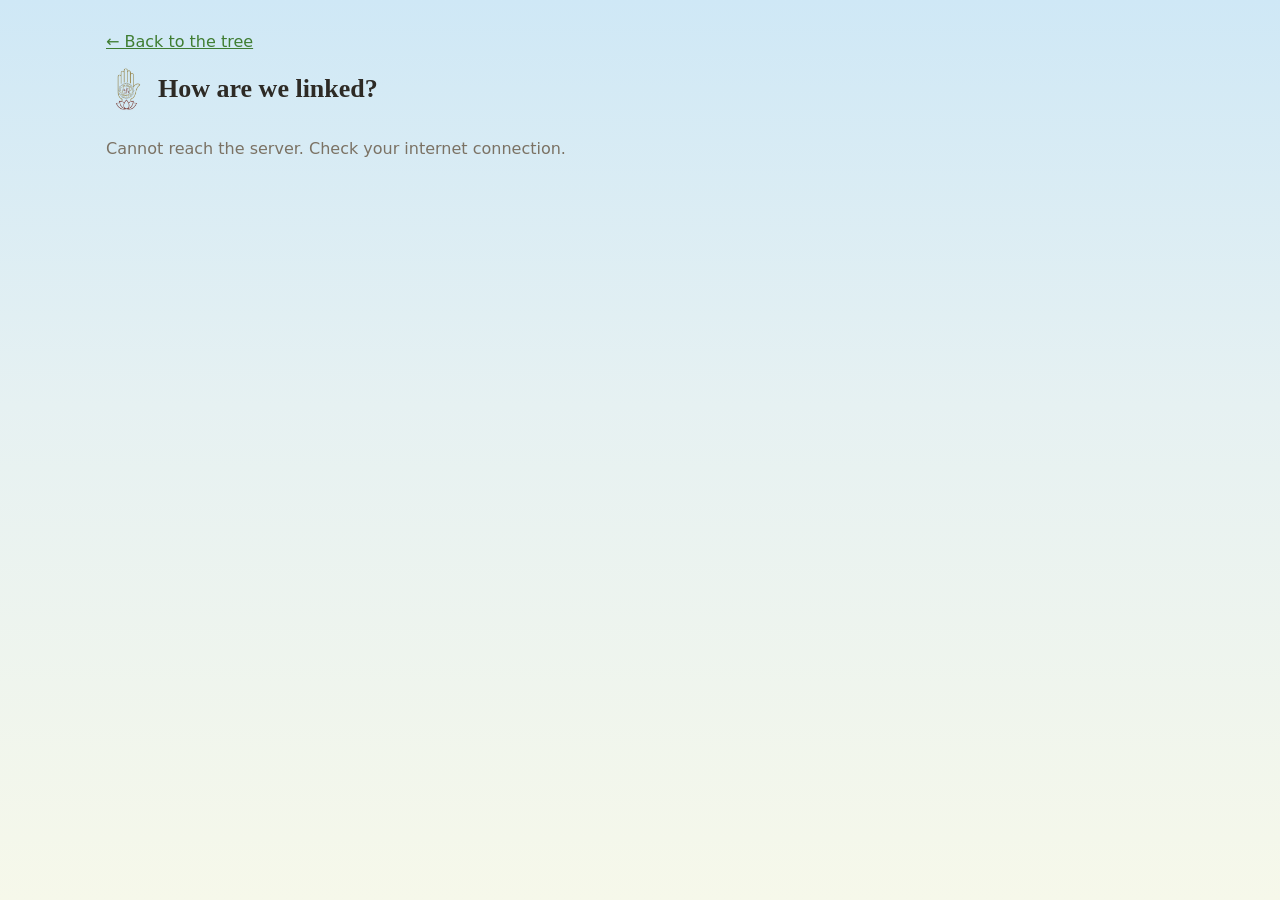
<file: links.html>
<!doctype html>
<html lang="en">
<head>
<meta charset="utf-8">
<meta name="viewport" content="width=device-width, initial-scale=1">
<title>Jain Parivar Online · Links</title>
<link rel="manifest" href="manifest.webmanifest">
<meta name="theme-color" content="#CFE8F6">
<link rel="icon" href="web/icons/icon-192.png">
<link rel="apple-touch-icon" href="web/icons/apple-touch-icon.png">
<style>:root{
  --canvas:#F7F4EE;
  --card:#FFFDF8;
  --edge:#E2D8C6;
  --rule:#EFE8DB;
  --rail-m:#4F7CAC;
  --rail-f:#C2577A;
  --rail-unknown:#A59A88;
  --card-m:#EAF0F6;
  --card-f:#F9E8EE;
  --ink:#2D2A25;
  --ink-muted:#7B7264;
  --name-ink:#2F6A2A;
  --living:#3F7D32;
  --connector:#B9AB95;
  --bark:#8A5A33;
  --bark-trunk:#5A3920;
  --leaf-1:#3F7D32;
  --leaf-2:#6FB24C;
  --leaf-3:#86C062;
  --leaf-spouse:#F28FB4;
  --hl:#3F7D32;
  --warn:#B4492A;
  --band:#F3EEE4;
  --sky:linear-gradient(#CFE8F6,#E6F1F2 45%,#F6F8EA);
  --font:system-ui,-apple-system,"Segoe UI",Roboto,"Noto Sans Devanagari","Nirmala UI",sans-serif;
  --serif:"Iowan Old Style",Georgia,"Times New Roman","Noto Serif Devanagari",serif;
  --shadow-card:0 1px 2px rgba(70,60,30,.07),0 4px 10px rgba(70,60,30,.06);
}
  html,body{margin:0;height:100%;font-family:var(--font);}
  body{display:flex;flex-direction:column;background:var(--sky) fixed;background-color:var(--canvas);}
  #toolbar{flex:0 0 auto;position:relative;padding:12px 16px 0;background:transparent;
    box-sizing:border-box;font-size:13px;font-weight:500;color:var(--ink);}
  #toolbar .top-row{display:flex;align-items:center;gap:10px;}
  #toolbar .brand{flex:1 1 auto;min-width:0;}
  #toolbar .title{margin:0;font-family:var(--serif);font-size:26px;font-weight:600;
    line-height:1.15;color:var(--ink);display:flex;align-items:center;gap:8px;}
  .brand-logo{width:44px;height:44px;flex:0 0 auto;mix-blend-mode:multiply;}
  #toolbar .who{margin:2px 0 0;min-height:1.3em;font-size:13px;color:var(--ink-muted);
    white-space:nowrap;overflow:hidden;text-overflow:ellipsis;}
  #top-actions{display:flex;gap:8px;}
  .menu-wrap{position:relative;}
  #avatar{width:44px;height:44px;border-radius:50%;border:2px solid var(--card);
    box-shadow:0 0 0 1px var(--edge);background:var(--name-ink);color:#fff;cursor:pointer;
    font-family:var(--serif);font-size:19px;font-weight:600;padding:0;}
  #menu{position:absolute;right:0;top:52px;min-width:220px;background:var(--card);
    border:1px solid var(--edge);border-radius:10px;box-shadow:var(--shadow-card);
    padding:6px;z-index:40;}
  #menu.hidden{display:none;}
  .menu-version{margin:4px 12px 6px;font-size:12px;color:var(--ink-muted);}
  #menu button{display:block;width:100%;min-height:44px;text-align:left;padding:8px 12px;
    background:none;border:0;border-radius:7px;font-family:var(--font);font-size:15px;
    color:var(--ink);cursor:pointer;}
  #menu button:hover{background:var(--canvas);}
  #toolbar .search-row{position:relative;max-width:680px;margin:12px auto 0;}
  #toolbar .search-icon{position:absolute;left:14px;top:12px;width:20px;height:20px;
    fill:none;stroke:var(--ink-muted);stroke-width:2;stroke-linecap:round;pointer-events:none;}
  #search{width:100%;box-sizing:border-box;min-height:46px;padding:8px 16px 8px 44px;
    border:1px solid var(--edge);border-radius:999px;background:var(--canvas);
    font-size:16px;font-family:var(--font);color:var(--ink);}
  #search:focus{outline:2px solid var(--hl);outline-offset:1px;background:var(--card);}
  #toolbar .search-hint{margin:4px 0 0;text-align:center;font-size:12px;color:var(--ink-muted);}
  #picks:not(:empty){display:flex;flex-wrap:wrap;gap:8px;align-items:center;margin-top:8px;}
  #toolbar .summary{margin:10px -16px 0;padding:8px 16px;background:rgba(255,253,248,.5);
    border-top:1px solid rgba(226,216,198,.6);border-bottom:1px solid rgba(226,216,198,.6);font-size:13px;line-height:1.5;color:var(--ink);}
  #toolbar .summary b{font-weight:700;}
  #stage{flex:1 1 auto;position:relative;overflow:hidden;background:transparent;
    cursor:grab;touch-action:none;}
  #stage.grabbing{cursor:grabbing;}
  svg{width:100%;height:100%;display:block;}
  .edge{fill:none;stroke:var(--connector);stroke-width:1.25px;}
  .edge.hl{stroke:var(--hl);stroke-width:2.5px;}
  .toggle{fill:var(--card);stroke:var(--bark);stroke-width:2px;cursor:pointer;
    pointer-events:none;}
  .toggle-sign{font-size:15px;font-weight:700;fill:var(--bark);font-family:var(--font);
    cursor:pointer;pointer-events:none;}
  .branch-btn{cursor:pointer;}
  .branch-btn rect{fill:var(--card);stroke:var(--bark);stroke-width:1.5px;}
  .branch-btn text{font-size:22px;font-weight:600;fill:var(--name-ink);font-family:var(--font);}
  .branch-btn:hover rect{fill:var(--band);}
  .toggle-hit{fill:transparent;cursor:pointer;pointer-events:all;}
  #unlinked{position:absolute;right:0;top:0;width:230px;max-width:70%;max-height:45%;overflow:auto;background:var(--card);
    border-left:1px solid var(--edge);border-bottom:1px solid var(--edge);padding:8px;font-size:12px;z-index:5;box-sizing:border-box;}
  #unlinked h4{margin:0 0 6px;}
  #unlinked.empty{display:none;}
  .card-bg{fill:var(--card);stroke:var(--edge);stroke-width:1.25px;}
  .card-shadow{fill:var(--ink);opacity:.09;pointer-events:none;}
  .card-hit{fill:transparent;pointer-events:all;}
  .card-name{font-size:14px;font-weight:600;font-family:var(--serif);
    fill:var(--name-ink);pointer-events:none;}
  .card-meta{font-size:11px;fill:var(--ink-muted);pointer-events:none;}
  .living-dot{fill:var(--living);pointer-events:none;}
  .card-row{cursor:pointer;}
  .card-row.unfilled{cursor:default;}
  .card-row.unfilled .card-name{fill:var(--ink-muted);font-style:italic;font-weight:400;}
  .card-row.deceased .card-rail{opacity:.7;}
  .card-row.deceased .card-name{fill:var(--ink-muted);}
  .card-row.uncertain .card-name{fill:var(--warn);}
  .card.hl .card-bg{stroke:var(--hl);stroke-width:2px;}
  .avatar{pointer-events:none;}
  #sheet{position:absolute;right:0;top:0;bottom:0;width:320px;background:var(--card);
    border-left:4px solid var(--rail-unknown);box-shadow:var(--shadow-card);
    padding:16px;overflow:auto;z-index:20;box-sizing:border-box;font-size:13px;color:var(--ink);}
  #sheet.hidden{display:none;}
  #sheet-close{position:absolute;right:8px;top:8px;width:44px;height:44px;
    border:0;background:none;font-size:24px;line-height:1;cursor:pointer;color:var(--ink-muted);}
  .sheet-photo{display:block;width:96px;height:96px;border-radius:50%;
    object-fit:cover;margin:0 auto 10px;border:1px solid var(--edge);}
  #sheet h3{margin:0 0 2px;text-align:center;font-size:18px;font-weight:600;
    font-family:var(--serif);color:var(--name-ink);}
  .sheet-hi{margin:0 0 12px;text-align:center;color:var(--ink-muted);}
  #sheet dl{margin:0;display:grid;grid-template-columns:auto 1fr;gap:4px 12px;}
  #sheet dt{color:var(--ink-muted);font-size:10.5px;font-weight:600;text-transform:uppercase;letter-spacing:.06em;}
  #sheet dd{margin:0;font-size:13px;color:var(--ink);}
  .sheet-rel{margin-top:12px;padding-top:10px;border-top:1px solid var(--edge);line-height:1.9;}
  .sheet-rel span{color:var(--ink-muted);margin-right:4px;}
  .sheet-rel a{color:var(--rail-m);text-decoration:none;}
  #ornament-motto,#ornament-story{position:absolute;margin:0;pointer-events:none;
    font-family:var(--serif);font-style:italic;color:var(--name-ink);opacity:.75;z-index:4;}
  #ornament-motto{left:16px;bottom:16px;font-size:15px;line-height:1.45;
    background:var(--card);border:1px solid var(--edge);border-radius:8px;padding:10px 14px;}
  .motto-version{display:block;margin-top:4px;font-family:var(--font);font-style:normal;font-size:11px;color:var(--ink-muted);}
  .login-version{margin:10px 0 0;text-align:center;font-size:12px;color:var(--ink-muted);}
  #ornament-story{right:20px;bottom:20px;font-size:24px;line-height:1.3;text-align:right;}
  @media (max-width:768px){
    #ornament-motto{display:none;}
    #ornament-story{font-size:16px;right:12px;bottom:12px;}
  }
  #controls{position:absolute;top:12px;right:12px;z-index:6;display:flex;flex-direction:column;
    align-items:flex-end;gap:6px;cursor:default;}
  #controls-toggle{width:44px;height:44px;border-radius:50%;border:1px solid var(--edge);
    background:var(--card);box-shadow:var(--shadow-card);font-size:20px;cursor:pointer;color:var(--ink);}
  #controls-body{display:none;width:220px;background:var(--card);border:1px solid var(--edge);
    border-radius:10px;box-shadow:var(--shadow-card);padding:8px 12px;box-sizing:border-box;}
  #controls.open #controls-body{display:block;}
  #controls .ctl{display:flex;align-items:center;justify-content:space-between;gap:8px;
    min-height:44px;font-size:14px;color:var(--ink);border-bottom:1px solid var(--rule);}
  #controls select{min-height:36px;max-width:130px;font-size:14px;font-family:var(--font);
    border:1px solid var(--edge);border-radius:6px;background:var(--card);color:var(--ink);}
  #controls .ctl-switch{cursor:pointer;}
  #living-only{width:20px;height:20px;accent-color:var(--hl);cursor:pointer;}
  #controls .zoom-buttons{display:flex;gap:4px;}
  #controls .zoom-buttons button{min-width:40px;min-height:36px;border:1px solid var(--edge);
    border-radius:6px;background:var(--card);font-size:15px;cursor:pointer;color:var(--ink);}
  #expand-all{display:block;width:100%;margin-top:8px;min-height:40px;border:1px solid var(--edge);
    border-radius:6px;background:var(--card);font-size:14px;cursor:pointer;color:var(--ink);}
  @media (max-width:768px){
    #sheet{right:0;left:0;top:auto;bottom:0;width:auto;max-height:60%;
      border-left:0;border-top:1px solid var(--edge);border-radius:12px 12px 0 0;
      box-shadow:var(--shadow-card);}
    #toolbar{padding:10px 12px 0;}
    #toolbar .title{font-size:22px;}
    #toolbar .summary{margin:8px -12px 0;padding:6px 12px;font-size:12px;}
  }
  .poster-ground{fill:var(--connector);opacity:.22;}
  .poster-root{fill:none;stroke:var(--bark-trunk);stroke-linecap:round;opacity:.85;}
  .poster-trunk{fill:var(--bark-trunk);}
  .poster-branch{fill:none;stroke:var(--bark);stroke-linecap:round;}
  .poster-branch.hl{stroke:var(--hl);}
  .poster-leaf{stroke:none;}
  .parent-card .pc-name{font-family:var(--serif);font-size:14.5px;font-weight:600;
    fill:var(--name-ink);pointer-events:none;}
  .parent-card.male .card-bg{fill:var(--card-m);stroke:var(--rail-m);}
  .parent-card.female .card-bg{fill:var(--card-f);stroke:var(--rail-f);}
  .pc-band{pointer-events:none;}
  .pc-band.male{fill:var(--rail-m);}
  .pc-band.female{fill:var(--rail-f);}
  .parent-card .pc-name.on-band{fill:#fff;}
  .pc-icon-plate{fill:#fff;pointer-events:none;}
  .pc-mark{font-family:var(--font);font-size:14px;font-weight:700;fill:#fff;pointer-events:none;}
  .pc-tag{font-family:var(--font);font-size:9px;font-weight:600;letter-spacing:.08em;fill:#fff;opacity:.9;pointer-events:none;}
  .garland{pointer-events:none;}
  .garland .leaf{fill:var(--leaf-1);}
  .garland-rope{fill:none;stroke:#D9731A;stroke-width:9px;stroke-linecap:round;}
  .curl{stroke:#B35A0E;stroke-width:.7px;}
  .rose{fill:#B3121B;stroke:#7A0A10;stroke-width:.7px;}
  .rose-core{fill:#D62A33;}
  .spouse-link{stroke:var(--rail-f);stroke-width:3px;}
  .ft-arrow{fill:var(--bark);}
  .pick-x{min-width:34px;min-height:34px;display:inline-flex;align-items:center;justify-content:center;
    border-radius:50%;font-size:18px;color:var(--ink-muted);text-decoration:none;}
  a.pick-clear{display:inline-flex;align-items:center;text-decoration:none;color:inherit;}
  .pick-who{font-family:var(--font);font-size:12px;color:var(--ink-muted);}
  .chart-edge{fill:none;stroke:var(--connector);stroke-width:2.5px;}
  .chart-label{font-family:var(--font);font-size:15px;font-weight:600;fill:var(--ink-muted);pointer-events:none;}
  .chart-marriage{stroke:var(--rail-f);stroke-width:3px;}
  .chart-married{text-anchor:middle;font-size:15px;fill:var(--rail-f);}
  .spouse-card{cursor:pointer;}
  .gap-bg{fill:transparent;stroke:var(--ink-muted);stroke-width:1.6px;stroke-dasharray:7 5;cursor:pointer;}
  .card .place-hit .card-bg{stroke:var(--hl);stroke-width:3px;}
  .sg-place .sg-name::before{content:'\2302  ';color:var(--hl);}
  .sg-place.area .sg-name::before,.sg-place.city .sg-name::before{content:'\25C9  ';color:var(--rail-m);}
  .spouse-card.male .card-bg{fill:var(--card-m);stroke:var(--rail-m);}
  .spouse-card.female .card-bg{fill:var(--card-f);stroke:var(--rail-f);}
  .pc-sub{font-size:11.5px;fill:var(--ink-muted);pointer-events:none;}
  .pc-rule{stroke:var(--rule);stroke-width:1px;}
  .pc-label{font-size:9.5px;fill:var(--ink-muted);letter-spacing:.05em;pointer-events:none;}
  .pc-value{font-size:12.5px;fill:var(--ink);pointer-events:none;}
  .pc-icon-bg{opacity:.28;pointer-events:none;}
  .pc-icon-fg{opacity:.95;pointer-events:none;}
  #picks{flex:1 0 100%;display:flex;flex-wrap:wrap;gap:8px;align-items:center;
    padding-top:2px;}
  #picks:empty{display:none;}
  .pick{display:inline-flex;align-items:center;gap:4px;min-height:38px;
    padding:2px 4px 2px 14px;border:1px solid var(--edge);border-radius:999px;
    background:var(--canvas);font-family:var(--serif);font-size:15px;
    color:var(--name-ink);}
  .pick button{min-width:34px;min-height:34px;border:0;border-radius:50%;
    background:none;font-size:18px;line-height:1;color:var(--ink-muted);cursor:pointer;}
  .pick-place{border-color:var(--hl);}
  .pick button:hover{background:var(--card);color:var(--warn);}
  .pick-clear{min-height:38px;padding:0 14px;border:1px solid var(--edge);
    border-radius:999px;background:var(--card);font-family:var(--font);
    font-size:13px;color:var(--ink-muted);cursor:pointer;}
  .pick-note{font-size:14px;color:var(--ink-muted);}
  .pick-note b{font-family:var(--serif);font-size:15px;color:var(--hl);}
  #suggest{position:fixed;z-index:30;max-height:52vh;overflow-y:auto;
    background:var(--card);border:1px solid var(--edge);border-radius:10px;
    box-shadow:var(--shadow-card);padding:4px;box-sizing:border-box;}
  #suggest.hidden{display:none;}
  .sg-row{display:block;width:100%;min-height:44px;text-align:left;cursor:pointer;
    background:none;border:0;border-radius:7px;padding:6px 10px;font-family:var(--font);}
  .sg-row:hover,.sg-row.on{background:var(--canvas);}
  .sg-row:focus-visible{outline:2px solid var(--hl);}
  .sg-name{display:block;font-family:var(--serif);font-size:14px;font-weight:600;
    color:var(--name-ink);}
  .sg-hint{display:block;font-size:11px;color:var(--ink-muted);}
  .sg-more{margin:4px 10px 6px;font-size:11px;color:var(--ink-muted);}
  .sg-head{margin:8px 10px 2px;font-size:11px;font-weight:600;text-transform:uppercase;color:var(--ink-muted);}
  #login{position:fixed;inset:0;z-index:100;display:flex;align-items:center;justify-content:center;
    background:var(--sky);background-color:var(--canvas);padding:16px;box-sizing:border-box;}
  #login.hidden{display:none;}
  #login-form{width:100%;max-width:340px;background:var(--card);border-top:4px solid var(--hl);
    box-shadow:var(--shadow-card);padding:28px 24px;box-sizing:border-box;text-align:center;}
  .login-logo{display:block;width:200px;max-width:70%;margin:-8px auto 4px;mix-blend-mode:multiply;}
  #login h1{margin:0;font-family:var(--serif);font-size:26px;font-weight:600;color:var(--name-ink);}
  #login .login-hi{margin:2px 0 20px;color:var(--ink-muted);font-size:15px;}
  #login-form input{display:block;width:100%;box-sizing:border-box;font-size:17px;min-height:48px;
    padding:8px 10px;margin-top:10px;border:1px solid var(--edge);font-family:var(--font);}
  #login-form .pass-wrap{position:relative;margin-top:10px;}
  #login-form .pass-wrap input{margin-top:0;padding-right:72px;}
  #login-show{position:absolute;right:2px;top:2px;bottom:2px;min-width:64px;border:0;background:transparent;
    color:var(--hl);font-size:14px;font-weight:600;cursor:pointer;font-family:var(--font);}
  #tree-pick{position:relative;display:flex;flex-wrap:wrap;gap:6px;margin-top:4px;max-width:100%;}
  #village-list{position:absolute;left:0;top:calc(100% + 4px);z-index:30;min-width:11em;max-height:50vh;overflow-y:auto;
    background:var(--card);border:1px solid var(--edge);border-radius:8px;box-shadow:0 6px 18px rgba(0,0,0,.12);padding:4px 0;}
  #village-list.hidden{display:none;}
  .village-option{display:block;width:100%;min-height:40px;padding:6px 12px;border:0;background:transparent;
    text-align:left;font-size:15px;font-family:var(--font);color:var(--ink);cursor:pointer;}
  .village-option:hover,.village-option.on{background:var(--canvas);}
  #village-picker,#family-picker{min-height:40px;padding:0 12px;border:1px solid var(--edge);border-radius:8px;
    background:var(--card);color:var(--ink);font-size:16px;font-family:var(--font);box-sizing:border-box;}
  #village-picker{width:11em;max-width:100%;color:var(--name-ink);font-weight:700;}
  #village-picker::placeholder{color:var(--ink-muted);font-weight:400;}
  #family-picker{max-width:100%;cursor:pointer;}
  #village-picker:focus,#family-picker:focus{outline:2px solid var(--hl);outline-offset:1px;}
  #sheet .edit-form{display:flex;flex-direction:column;gap:8px;margin-top:8px;}
  #sheet .edit-form label[hidden]{display:none;}
  #sheet .edit-form label{display:flex;flex-direction:column;gap:2px;font-size:11px;font-weight:600;
    color:var(--ink-muted);text-transform:uppercase;letter-spacing:.05em;}
  #sheet .edit-form input,#sheet .edit-form select,#sheet .edit-form textarea{font-size:15px;
    min-height:40px;padding:6px 8px;border:1px solid var(--edge);font-family:var(--font);
    text-transform:none;letter-spacing:0;color:var(--ink);background:#fff;}
  #sheet .form-buttons,#sheet .sheet-actions{display:flex;flex-wrap:wrap;gap:8px;margin-top:12px;}
  #sheet .form-buttons button,#sheet .sheet-actions button{min-height:44px;padding:6px 14px;
    font-size:14px;cursor:pointer;font-family:var(--font);}
  #sheet .form-msg{min-height:1.2em;color:var(--warn);font-size:13px;margin:6px 0 0;}
  #sheet .sheet-why{flex-basis:100%;margin:0;font-size:12px;color:var(--ink-muted);}
  #sheet .sheet-links{display:flex;flex-direction:column;gap:6px;margin-top:12px;font-size:14px;}
  #sheet .sheet-links a{color:var(--hl);}
  #login-enter{margin-top:12px;width:100%;min-height:48px;font-size:16px;cursor:pointer;
    background:var(--hl);color:#fff;border:0;font-family:var(--font);}
  .install-app{min-height:44px;padding:0 14px;border-radius:22px;border:1px solid var(--edge);
    background:var(--card);color:var(--name-ink);font-size:14px;font-weight:600;cursor:pointer;
    font-family:var(--font);box-shadow:var(--shadow-card);}
  #login .install-app{margin-top:12px;width:100%;}
  .install-app.hidden{display:none;}
  #login-msg{min-height:1.4em;margin:14px 0 0;font-size:14px;color:var(--warn);}
  #refresh{width:44px;height:44px;border-radius:50%;border:1px solid var(--edge);
    background:var(--card);color:var(--ink);font-size:22px;line-height:1;cursor:pointer;
    box-shadow:var(--shadow-card);padding:0;}
  #refresh:hover{background:var(--canvas);}

html.api-busy::before{content:"";position:fixed;top:0;left:0;right:0;height:3px;z-index:9999;
  background:linear-gradient(90deg,transparent,var(--living),transparent);background-size:40% 100%;
  background-repeat:no-repeat;animation:api-busy 1s linear infinite;}
html.api-busy::after{content:"Loading…";position:fixed;top:8px;left:50%;transform:translateX(-50%);z-index:9999;
  padding:4px 12px;border-radius:999px;background:var(--card);color:var(--ink-muted);
  border:1px solid var(--rule);font:13px/1.4 system-ui,sans-serif;box-shadow:0 1px 4px rgba(0,0,0,.12);
  animation:api-busy-show .3s .25s both;pointer-events:none;}
@keyframes api-busy{from{background-position:-40% 0}to{background-position:140% 0}}
@keyframes api-busy-show{from{opacity:0}to{opacity:1}}
  .card,.edge,.poster-leaf,.chart-label{transition:opacity .35s;}
  .edge.fam{stroke:var(--leaf-1);}
  .card.ft-lit{filter:drop-shadow(0 0 10px rgba(200,107,42,.85));}
  .ft-pulse{fill:#FFD27A;stroke:var(--hl);stroke-width:2.5;pointer-events:none;filter:drop-shadow(0 0 6px #FFB347);}
  .edge.ft-hover{stroke:var(--hl);}
  .ft-tip{position:absolute;pointer-events:none;background:var(--name-ink);color:#fff;font-size:13px;
    padding:6px 10px;border-radius:8px;white-space:nowrap;transform:translate(-50%,calc(-100% - 14px));z-index:6;}
  @media (prefers-reduced-motion: reduce){.card,.edge,.poster-leaf,.chart-label{transition:none;}}
  #toolbar .title,#infoCard h3,#sheet h3{font-weight:650;}
  .living-ground{fill:#6fa84d;opacity:.55;}
  .living-bark path,.living-branch{fill:url(#ft-bark);stroke:#3d2614;stroke-width:.8px;stroke-opacity:.45;}
  .living-knot{fill:url(#ft-bark);}
  .living-branch.hl,.living-branch.ft-hover{fill:var(--hl);stroke:none;}
  .living-leaves .living-leaf{opacity:.93;}
  .living-leaves.sway .living-cluster{animation:living-sway 5s ease-in-out infinite alternate;transform-box:fill-box;transform-origin:center;}
  @keyframes living-sway{from{rotate:-2.5deg;}to{rotate:2.5deg;}}
  .living-node{cursor:pointer;}
  .living-node .fruit{fill:var(--rail-unknown);stroke:#fff;stroke-width:2.5;}
  .living-node.male .fruit{fill:var(--rail-m);}
  .living-node.female .fruit{fill:var(--rail-f);}
  .living-node.deceased .fruit{opacity:.6;stroke:#6b4423;stroke-dasharray:3 2;}
  .living-node.root .fruit{stroke:#E8B23A;stroke-width:4;}
  .living-node:hover .fruit,.living-node.hl .fruit{stroke:#2f6a2a;stroke-width:4;opacity:1;}
  .living-node .initial{font-size:13px;font-weight:700;fill:#fff;pointer-events:none;}
  .living-node.root .initial{font-size:17px;}
  .living-label{paint-order:stroke;stroke:rgba(250,250,240,.92);stroke-width:4px;stroke-linejoin:round;}
  .living-label .nm{font-size:12.5px;font-weight:600;fill:#2b2a22;}
  .living-node.root .living-label .nm{font-family:var(--serif);font-size:18px;}
  .living-label .sub{font-size:10.5px;fill:#6d6455;}
  @media (prefers-reduced-motion: reduce){.living-leaves.sway .living-cluster{animation:none;}}

  html,body{height:auto;}
  body{display:block;overflow:auto;}
  #links{max-width:1100px;margin:0 auto;padding:16px;box-sizing:border-box;color:var(--ink);}
  #links a{color:var(--hl);}
  #links h1{font-family:var(--serif);font-size:26px;margin:8px 0 12px;color:var(--ink);
    display:flex;align-items:center;gap:8px;}
  #lk-form{display:flex;flex-wrap:wrap;gap:12px;margin-bottom:16px;}
  #lk-form>div{flex:1 1 260px;position:relative;}
  .lk-pick{display:flex;flex-direction:column;gap:2px;font-size:12px;color:var(--ink-muted);flex:1 1 220px;}
  .lk-results{display:flex;flex-direction:column;}
  .lk-results button{min-height:44px;text-align:left;padding:6px 10px;border:1px solid var(--rule);border-top:0;
    background:var(--card);cursor:pointer;font-family:var(--font);font-size:14px;}
  .lk-results button span{color:var(--ink-muted);font-size:12px;}
  .lk-results button:hover{background:var(--canvas);}
  .lk-go{display:inline-block;min-height:44px;line-height:44px;padding:0 18px;background:var(--hl);color:#fff !important;
    text-decoration:none;border-radius:6px;font-size:16px;}
  .lk-grid{display:flex;flex-wrap:wrap;gap:12px;}
  .lk-relation{font-size:13px;font-weight:600;color:var(--hl);margin-bottom:2px;}
  .lk-pick input,.lk-pick select{min-height:44px;font-size:16px;padding:6px 10px;border:1px solid var(--edge);
    background:var(--card);font-family:var(--font);box-sizing:border-box;width:100%;}
  .lk-summary{font-family:var(--serif);font-size:19px;margin:0 0 16px;color:var(--name-ink);}
  .lk-msg{color:var(--ink-muted);}
  .lk-couples{display:flex;flex-direction:column;gap:14px;}
  .lk-couple{display:flex;flex-wrap:wrap;align-items:center;gap:10px;}
  .lk-card{display:flex;flex-direction:column;gap:2px;width:260px;box-sizing:border-box;padding:10px 14px;
    background:var(--card);border:1.5px solid var(--rail-unknown);border-radius:10px;box-shadow:var(--shadow-card);
    text-decoration:none;color:var(--ink) !important;}
  .lk-card.male{background:var(--card-m);border-color:var(--rail-m);}
  .lk-card.female{background:var(--card-f);border-color:var(--rail-f);}
  .lk-card b{font-family:var(--serif);font-size:17px;color:var(--name-ink);}
  .lk-hi{font-size:14px;}
  .lk-meta{font-size:13px;color:var(--ink-muted);}
  .lk-rel{font-size:13px;margin-top:4px;padding-top:4px;border-top:1px solid var(--rule);}
  .lk-married{font-size:14px;font-weight:600;color:var(--rail-f);padding:0 4px;}
  .lk-list{padding-left:18px;line-height:1.9;}
  .lk-list button{min-height:36px;border:0;background:none;color:var(--hl);text-decoration:underline;
    cursor:pointer;font-size:15px;padding:0;}
</style>
</head>
<body>
<div id="links">
  <p><a href="./">← Back to the tree</a></p>
  <h1><img class="brand-logo" src="web/icons/emblem.png" alt="">How are we linked?</h1>
  <div id="lk-form"></div>
  <main id="lk-result" aria-live="polite"></main>
</div>
<script>var FT = {};
(function (api) {
  api.base = function (hostname) {
    return hostname === 'localhost' || hostname === '127.0.0.1'
      ? 'http://localhost:5001'
      : 'https://api.jainparivar.online';
  };

  api.hindiUrl = function (text) {
    return 'https://inputtools.google.com/request?itc=hi-t-i0-und&num=1&cp=0&cs=1&ie=utf-8&oe=utf-8&app=jainparivar&text=' +
      encodeURIComponent(text);
  };

  api.firstHindi = function (reply) {
    var match = reply && reply[0] === 'SUCCESS' && reply[1] && reply[1][0];
    return (match && match[1] && match[1][0]) || '';
  };

  api.hindi = function (text) {
    if (!text) return Promise.resolve('');
    return fetch(api.hindiUrl(text)).then(function (r) { return r.json(); })
      .then(api.firstHindi, function () { return ''; });
  };

  api.pickFamily = function (requested, stored, home, villages) {
    var ids = [];
    villages.forEach(function (v) { v.families.forEach(function (f) { ids.push(f.id); }); });
    var choices = [requested, home, stored];
    for (var i = 0; i < choices.length; i++) {
      if (choices[i] && ids.indexOf(choices[i]) >= 0) return choices[i];
    }
    return ids[0] || null;
  };

  api.urlFor = function (familyId, personId) {
    return '?family=' + encodeURIComponent(familyId) +
      (personId ? '&person=' + encodeURIComponent(personId) : '');
  };

  api.who = function (p) {
    return [p.relation, p.village || 'Village not recorded'].filter(Boolean).join(' · ');
  };

  api.otherTrees = function (people, villages, currentFamily, shown) {
    var trees = {};
    villages.forEach(function (v) {
      v.families.forEach(function (f) { trees[f.id] = api.treeLabel(v, f); });
    });
    return people.filter(function (p) {
      return p.home_family !== currentFamily && !(shown && shown[p.id]);
    }).map(function (p) {
      var where = trees[p.home_family] || p.village || 'Village not recorded';
      return { id: p.id, name: p.name, name_hi: p.name_hi,
               tree: [p.relation, where].filter(Boolean).join(' · '),
               url: trees[p.home_family] ? api.urlFor(p.home_family, p.id) : null };
    });
  };

  function loadOthers(me, currentFamily) {
    if (me.guest) return;
    FT.onLink = function (a, b) { location.assign(location.pathname + api.linkTreeUrl(a, b)); };
    FT.meId = me.id;
    api.call('GET', '/directory').then(function (people) {
      FT.who = {};
      people.forEach(function (p) { FT.who[p.id] = api.who(p); });
      if (FT.renderPicks) FT.renderPicks();
      FT.otherTrees = api.otherTrees(people, api.villages || [], currentFamily, FT.byId);
    }, function () {});
  }

  api.roleText = function (me) {
    if (me.guest) return 'Guest (view only)';
    if (me.is_global) return 'Global admin';
    var scopes = me.roles.map(function (r) { return r.scope; });
    if (scopes.indexOf('family') >= 0) return 'Family tree admin';
    if (scopes.indexOf('branch') >= 0) return 'Node admin';
    if (scopes.indexOf('reader') >= 0) return 'Global reader';
    return 'Family reader';
  };

  function parse(text) {
    try { return text ? JSON.parse(text) : {}; } catch (e) { return {}; }
  }

  var pending = 0;
  function busy(change) {
    pending += change;
    var root = typeof document !== 'undefined' && document.documentElement;
    if (root) root.classList.toggle('api-busy', pending > 0);
  }

  api.call = function (method, path, body) {
    busy(1);
    return send(method, path, body).then(function (data) { busy(-1); return data; },
      function (err) { busy(-1); throw err; });
  };

  function send(method, path, body) {
    var options = { method: method, credentials: 'include', headers: {} };
    if (body !== undefined) {
      options.headers['Content-Type'] = 'application/json';
      options.body = JSON.stringify(body);
    }
    return fetch(api.root + path, options).then(function (r) {
      return r.text().then(function (text) {
        var data = parse(text);
        if (r.ok) return data;
        var err = new Error(data.error || ('Request failed (' + r.status + ')'));
        err.status = r.status;
        if (r.status === 401 && path !== '/login' && api.onLoggedOut) api.onLoggedOut();
        throw err;
      });
    }, function () {
      var err = new Error('Cannot reach the server. Check your internet connection.');
      err.status = 0;
      throw err;
    });
  }

  function param(name) {
    var m = new RegExp('[?&]' + name + '=([^&#]*)').exec(location.search);
    return m ? decodeURIComponent(m[1]) : null;
  }

  function store(key, value) { try { localStorage.setItem(key, value); } catch (e) {} }
  function stored(key) { try { return localStorage.getItem(key); } catch (e) { return null; } }

  api.reloadAt = function (personId) {
    location.assign(location.pathname + api.urlFor(api.familyId, personId));
  };

  function showLogin(message) {
    document.getElementById('login').classList.remove('hidden');
    document.getElementById('login-msg').textContent = message || '';
    document.getElementById('login-user').focus();
  }

  api.togglePassword = function (input, button) {
    var reveal = input.type === 'password';
    input.type = reveal ? 'text' : 'password';
    button.textContent = reveal ? 'Hide' : 'Show';
    button.setAttribute('aria-label', reveal ? 'Hide password' : 'Show password');
    button.setAttribute('aria-pressed', reveal ? 'true' : 'false');
  };

  function wireLogin() {
    var form = document.getElementById('login-form');
    var pass = document.getElementById('login-pass');
    var show = document.getElementById('login-show');
    show.addEventListener('click', function () {
      api.togglePassword(pass, show);
      pass.focus();
    });
    form.addEventListener('submit', function (e) {
      e.preventDefault();
      var msg = document.getElementById('login-msg');
      msg.textContent = '';
      api.call('POST', '/login', {
        username: document.getElementById('login-user').value,
        password: document.getElementById('login-pass').value
      }).then(function () { location.reload(); }, function (err) { msg.textContent = err.message; });
    });
  }

  api.familyName = function (family) {
    return family.known_name || family.root_name || family.name;
  };

  api.treeLabel = function (village, family) {
    return village.name + ' · ' + api.familyName(family);
  };

  api.treeLabelHtml = function (village, family) {
    var esc = function (s) {
      return String(s).replace(/[&<>"]/g, function (c) { return { '&': '&amp;', '<': '&lt;', '>': '&gt;', '"': '&quot;' }[c]; });
    };
    return '<b>' + esc(village.name) + '</b> · ' + esc(api.familyName(family));
  };

  api.villageNamed = function (villages, name) {
    var key = String(name || '').trim().toLowerCase();
    return villages.filter(function (v) {
      return v.families.length && v.name.toLowerCase() === key;
    })[0] || null;
  };

  api.villagesMatching = function (villages, q) {
    var key = String(q || '').trim().toLowerCase();
    return villages.filter(function (v) {
      return v.families.length && v.name.toLowerCase().indexOf(key) >= 0;
    }).sort(function (a, b) {
      return (b.name.toLowerCase().indexOf(key) === 0) - (a.name.toLowerCase().indexOf(key) === 0) ||
        a.name.localeCompare(b.name);
    });
  };

  api.showVillage = function (vid) {
    var v = (api.villages || []).filter(function (x) { return x.id === vid; })[0];
    if (!v) return;
    api.call('GET', '/villages/' + encodeURIComponent(vid) + '/people').then(function (people) {
      people.forEach(function (p) { if (p.home_family) p.url = api.urlFor(p.home_family, p.id); });
      FT.villageGroup = { key: 'village:' + vid, kind: 'origin', name: v.name, suffix: v.state || '',
                          members: people.map(function (p) { return { person: p, owner: p }; }) };
      FT.showPlace(FT.villageGroup.key);
    }, function () {});
  };

  function familySwitcher(villages, current) {
    var pick = document.createElement('div');
    pick.id = 'tree-pick';
    var place = document.createElement('input');
    place.id = 'village-picker';
    place.setAttribute('autocomplete', 'off');
    place.setAttribute('aria-label', 'Village');
    place.setAttribute('aria-controls', 'village-list');
    var list = document.createElement('div');
    list.id = 'village-list';
    list.setAttribute('role', 'listbox');
    list.classList.add('hidden');
    var select = document.createElement('select');
    select.id = 'family-picker';
    select.setAttribute('aria-label', 'Family tree');
    var chosen = null, shown = [], active = -1;
    villages.forEach(function (v) {
      v.families.forEach(function (f) { if (f.id === current) chosen = v; });
    });

    function go(id) { location.assign(location.pathname + api.urlFor(id)); }

    function showFamilies(v) {
      chosen = v;
      place.value = v.name;
      select.innerHTML = '';
      var here = v.families.some(function (f) { return f.id === current; });
      if (!here) {
        var ask = document.createElement('option');
        ask.textContent = 'Choose family';
        ask.disabled = true;
        ask.selected = true;
        select.appendChild(ask);
      }
      v.families.forEach(function (f) {
        var option = document.createElement('option');
        option.value = f.id;
        option.textContent = api.familyName(f);
        option.selected = f.id === current;
        select.appendChild(option);
      });
    }

    function showList() {
      shown = api.villagesMatching(villages, place.value);
      list.innerHTML = '';
      shown.forEach(function (v, i) {
        var option = document.createElement('button');
        option.type = 'button';
        option.className = 'village-option' + (i === active ? ' on' : '');
        option.setAttribute('role', 'option');
        option.textContent = v.name;
        option.addEventListener('mousedown', function (e) { e.preventDefault(); choose(v); });
        list.appendChild(option);
      });
      if (shown.length) list.classList.remove('hidden');
      else list.classList.add('hidden');
      if (active >= 0 && list.children[active] && list.children[active].scrollIntoView) {
        list.children[active].scrollIntoView({ block: 'nearest' });
      }
    }

    function hideList() {
      list.classList.add('hidden');
      active = -1;
    }

    function choose(v) {
      hideList();
      place.value = v.name;
      if (v !== chosen) {
        go(v.families[0].id);
        return;
      }
      place.blur();
    }

    place.addEventListener('focus', function () {
      place.placeholder = place.value || 'Village';
      place.value = '';
      active = -1;
      showList();
    });
    place.addEventListener('input', function () {
      active = -1;
      showList();
    });
    place.addEventListener('keydown', function (e) {
      if (e.key === 'ArrowDown' && shown.length) {
        e.preventDefault(); active = (active + 1) % shown.length; showList();
      } else if (e.key === 'ArrowUp' && shown.length) {
        e.preventDefault(); active = (active <= 0 ? shown.length : active) - 1; showList();
      } else if (e.key === 'Enter' && shown.length) {
        e.preventDefault(); choose(shown[active >= 0 ? active : 0]);
      } else if (e.key === 'Escape') {
        place.blur();
      }
    });
    place.addEventListener('blur', function () {
      hideList();
      if (chosen) place.value = chosen.name;
    });
    select.addEventListener('change', function () { go(select.value); });

    if (chosen) showFamilies(chosen);
    pick.appendChild(place);
    pick.appendChild(list);
    pick.appendChild(select);
    document.querySelector('#toolbar .brand').appendChild(pick);
  }

  function menuItem(label, onClick) {
    var b = document.createElement('button');
    b.type = 'button';
    b.setAttribute('role', 'menuitem');
    b.textContent = label;
    b.addEventListener('click', onClick);
    document.getElementById('menu').appendChild(b);
  }

  function passwordSheet() {
    var body = document.getElementById('sheet-body');
    body.innerHTML = '<h3>Change password</h3><form id="pw-form" class="edit-form">' +
      '<label>Old password<input type="password" name="old" autocomplete="current-password" required></label>' +
      '<label>New password (6 digits)<input type="password" name="new" autocomplete="new-password" inputmode="numeric" ' +
      'pattern="[0-9]{6}" minlength="6" maxlength="6" required></label>' +
      '<div class="form-buttons"><button type="submit">Save</button></div>' +
      '<p class="form-msg" role="alert"></p></form>';
    document.getElementById('sheet').classList.remove('hidden');
    var form = document.getElementById('pw-form');
    form.addEventListener('submit', function (e) {
      e.preventDefault();
      var msg = form.querySelector('.form-msg');
      api.call('POST', '/me/password', { old: form.elements.old.value, 'new': form.elements['new'].value })
        .then(function () { msg.textContent = 'Password changed.'; form.reset(); },
              function (err) { msg.textContent = err.message; });
    });
  }

  api.timeLeft = function (ends, nowMs) {
    var seconds = Math.floor((new Date(ends + 'Z').getTime() - nowMs) / 1000);
    if (seconds <= 0) return '';
    var s = seconds % 60;
    return Math.floor(seconds / 60) + ':' + (s < 10 ? '0' : '') + s + ' left';
  };

  function countDown(me) {
    var who = document.getElementById('who');
    var base = who.textContent;
    var timer = setInterval(function () {
      var left = api.timeLeft(me.login_ends, Date.now());
      if (left) { who.textContent = base + ' · ' + left; return; }
      clearInterval(timer);
      who.textContent = base;
      api.call('POST', '/logout', {}).catch(function () {});
      showLogin('Your temporary login has ended.');
    }, 1000);
  }

  function accountMenu(me) {
    var name = me.name || me.name_hi || me.username;
    document.getElementById('who').textContent = name + ' · ' + api.roleText(me);
    document.getElementById('avatar').textContent = name.charAt(0).toUpperCase();
    if (!me.guest) menuItem('Change password', passwordSheet);
    if (!me.guest) menuItem('Links', function () { location.assign('links.html'); });
    if (me.is_admin) menuItem('Admin', function () { location.assign('admin.html'); });
    menuItem('Log out', function () {
      api.call('POST', '/logout', {}).then(function () { location.reload(); }, function () { location.reload(); });
    });
    var version = document.createElement('p');
    version.className = 'menu-version';
    version.textContent = 'Version 1.10.4';
    document.getElementById('menu').appendChild(version);
  }

  api.linkTreeUrl = function (a, b) {
    return '?la=' + encodeURIComponent(a) + '&lb=' + encodeURIComponent(b);
  };

  api.villageTreeUrl = function (a, v) {
    return '?la=' + encodeURIComponent(a) + '&lv=' + encodeURIComponent(v);
  };

  function linkChips(first, last, note) {
    var bar = document.getElementById('picks');
    bar.innerHTML = '';
    [first, last].forEach(function (p) {
      var chip = document.createElement('span');
      chip.className = 'pick';
      chip.appendChild(document.createTextNode(p.name || p.name_hi));
      var who = document.createElement('small');
      who.className = 'pick-who';
      who.textContent = ' ' + api.who(p);
      chip.appendChild(who);
      var x = document.createElement('a');
      x.className = 'pick-x';
      x.href = './';
      x.setAttribute('aria-label', 'Back to the tree');
      x.textContent = '×';
      chip.appendChild(x);
      bar.appendChild(chip);
    });
    if (note) {
      var text = document.createElement('span');
      text.className = 'pick-note';
      text.textContent = note;
      bar.appendChild(text);
    }
    var clear = document.createElement('a');
    clear.className = 'pick-clear';
    clear.href = './';
    clear.textContent = 'Clear';
    bar.appendChild(clear);
  }

  function startLink(me, a, b, v) {
    var query = '?a=' + encodeURIComponent(a) + (v ? '&v=' + encodeURIComponent(v) : '&b=' + encodeURIComponent(b));
    return api.call('GET', '/links/tree' + query).then(function (r) {
      if (!r.found) { location.assign('./?nolink=1'); return; }
      document.getElementById('login').classList.add('hidden');
      FT.boot({ tree: r.tree, unlinked: [], summary: r.counts });
      FT.state.ends = [a, r.steps[r.steps.length - 1].id];
      FT.linkEdges = r.edges;
      FT.init();
      FT.setView('chart');
      FT.expandAll();
      if (FT.motion) FT.motion.grow();
      accountMenu(me);
      api.onLoggedOut = function () { showLogin('Your login has ended. Please log in again.'); };
      loadOthers(me, null);
      var first = r.steps[0], last = r.steps[r.steps.length - 1];
      var note = v ? 'Closest person from ' + (last.village || 'that village') : '';
      FT.renderPicks = function () { linkChips(first, last, note); };
      FT.renderPicks();
      document.getElementById('summary').textContent = r.steps.length + ' people on this link · ' +
        'search another name to link it to ' + (first.name || first.name_hi);
    });
  }

  api.start = function () {
    api.root = api.base(location.hostname);
    wireLogin();
    api.call('GET', '/me').then(function (me) {
      api.me = me;
      if (param('la') && (param('lb') || param('lv')) && !me.guest) {
        return startLink(me, param('la'), param('lb'), param('lv'));
      }
      return api.call('GET', '/villages').then(function (villages) {
        api.villages = villages;
        var id = api.pickFamily(param('family'), stored('ft-family'), me.home_family, villages);
        if (!id) throw new Error('No family has been set up yet.');
        api.familyId = id;
        store('ft-family', id);
        return api.call('GET', '/families/' + encodeURIComponent(id) + '/tree');
      }).then(function (data) {
        document.getElementById('login').classList.add('hidden');
        FT.boot(data);
        FT.init();
        familySwitcher(api.villages, api.familyId);
        accountMenu(me);
        api.onLoggedOut = function () { showLogin('Your login has ended. Please log in again.'); };
        if (me.login_ends) countDown(me);
        loadOthers(me, api.familyId);
        if (param('nolink')) document.getElementById('summary').textContent = 'No link found in the records between those two people.';
        var person = param('person');
        if (person) FT.openPerson(person);
        else if (api.familyId === me.home_family) {
          var grandfather = FT.grandfatherOf(me.id);
          if (grandfather) FT.showBranch(grandfather.id);
        }
        if (FT.motion) FT.motion.grow();
      });
    }).catch(function (err) {
      showLogin(err.status === 401 ? '' : err.message);
    });
  };
})(typeof FT !== 'undefined' ? (FT.api = {}) : module.exports);

(function (links) {
  var state = { a: null, b: null };
  var people = [], villages = [], me = null;

  function esc(s) {
    return String(s === null || s === undefined ? '' : s).replace(/[&<>"]/g, function (c) {
      return { '&': '&amp;', '<': '&lt;', '>': '&gt;', '"': '&quot;' }[c];
    });
  }

  function nameOf(p) { return p.name || p.name_hi || p.id; }

  links.sentence = function (result, meId) {
    if (!result.found) return 'No link found in the records.';
    var steps = result.steps;
    if (steps.length === 1) return 'That\'s the same person.';
    var a = steps[0], b = steps[steps.length - 1];
    var whose = a.id === meId ? 'your' : nameOf(a) + '\'s';
    var hi = result.summary.hi ? ' (' + result.summary.hi + ')' : '';
    return nameOf(b) + ' is ' + whose + ' ' + result.summary.en + hi + '.';
  };

  links.parsePick = function (value) {
    if (!value) return null;
    var m = /^(p|v):(.+)$/.exec(value);
    return m ? { kind: m[1], id: m[2] } : { kind: 'p', id: value };
  };

  links.query = function (s) {
    var parts = [];
    if (s.a) parts.push('a=' + encodeURIComponent(s.a.kind + ':' + s.a.id));
    if (s.b) parts.push('b=' + encodeURIComponent(s.b.kind + ':' + s.b.id));
    return parts.length ? '?' + parts.join('&') : '';
  };

  links.matches = function (people, villages, q, limit) {
    var needle = q.trim().toLowerCase();
    if (!needle) return [];
    function rank(texts) {
      var best = null;
      texts.forEach(function (t) {
        var i = (t || '').toLowerCase().indexOf(needle);
        if (i >= 0 && (best === null || (i === 0 ? 0 : 1) < best)) best = i === 0 ? 0 : 1;
      });
      return best;
    }
    var hits = [];
    villages.forEach(function (v) {
      var r = rank([v.name]);
      if (r !== null) hits.push({ kind: 'v', item: v, rank: r });
    });
    people.forEach(function (p) {
      var r = rank([p.name, p.name_hi]);
      if (r !== null) hits.push({ kind: 'p', item: p, rank: r + 0.5 });
    });
    hits.sort(function (x, y) { return x.rank - y.rank; });
    return hits.slice(0, limit || 10);
  };

  links.who = function (p) {
    return [p.relation, p.village || 'Village not recorded'].filter(Boolean).join(' · ');
  };

  function api() { return FT.api; }

  function param(name) {
    var m = new RegExp('[?&]' + name + '=([^&#]*)').exec(location.search);
    return m ? decodeURIComponent(m[1]) : null;
  }

  function find(list, id) {
    for (var i = 0; i < list.length; i++) if (list[i].id === id) return list[i];
    return null;
  }

  function item(pick) {
    return pick && find(pick.kind === 'v' ? villages : people, pick.id);
  }

  function pickText(pick) {
    var it = item(pick);
    if (!it) return '';
    return pick.kind === 'v' ? it.name + ' (village)' : nameOf(it) + ' ' + links.who(it);
  }

  function box(slot, label, key) {
    slot.innerHTML = '<label class="lk-pick"><span>' + esc(label) + '</span>' +
      '<input type="search" autocomplete="off" placeholder="Type a name or a village" value="' +
      esc(pickText(state[key])) + '"></label><div class="lk-results"></div>';
    var input = slot.querySelector('input');
    var results = slot.querySelector('.lk-results');
    input.addEventListener('focus', function () { input.select(); });
    input.addEventListener('input', function () {
      results.innerHTML = links.matches(people, villages, input.value).map(function (m) {
        var it = m.item;
        return '<button type="button" data-kind="' + m.kind + '" data-id="' + esc(it.id) + '">' +
          (m.kind === 'v'
            ? '<b>' + esc(it.name) + '</b> <span>Village</span>'
            : '<b>' + esc(nameOf(it)) + '</b> ' + (it.name && it.name_hi ? esc(it.name_hi) : '') +
              ' <span>' + esc(links.who(it)) + '</span>') + '</button>';
      }).join('');
    });
    results.addEventListener('click', function (e) {
      var b = e.target.closest('[data-id]');
      if (!b) return;
      state[key] = { kind: b.getAttribute('data-kind'), id: b.getAttribute('data-id') };
      render(true);
    });
  }

  function show(html) { document.getElementById('lk-result').innerHTML = html; }
  function fail(err) { show('<p class="lk-msg">' + esc(err.message) + '</p>'); }

  function personCard(p, href, extra) {
    var life = p.life === 'deceased' ? 'Deceased' : p.life === 'living' ? 'Living' : '';
    return '<a class="lk-card ' + esc(p.gender || '') + '" href="./' + href + '">' +
      (extra ? '<span class="lk-relation">' + esc(extra) + '</span>' : '') +
      '<b>' + esc(nameOf(p)) + '</b>' + (p.name && p.name_hi ? '<span class="lk-hi">' + esc(p.name_hi) + '</span>' : '') +
      '<span class="lk-meta">' + esc([life, 'from ' + (p.village || 'village not recorded')].filter(Boolean).join(' · ')) + '</span>' +
      (p.relation ? '<span class="lk-rel">' + esc(p.relation) + '</span>' : '') + '</a>';
  }

  function coupleHtml(c) {
    return '<div class="lk-couple">' + personCard(c.husband, api().linkTreeUrl(me.id, c.husband.id)) +
      '<span class="lk-married">married</span>' + personCard(c.wife, api().linkTreeUrl(me.id, c.wife.id)) + '</div>';
  }

  function villageLinks(vid) {
    api().call('GET', '/villages/' + encodeURIComponent(vid) + '/links').then(function (list) {
      show(list.length ? '<ul class="lk-list">' + list.map(function (v) {
        return '<li><button type="button" data-village="' + esc(v.village_id) + '">' + esc(v.village) +
          '</button> · ' + v.marriages + (v.marriages === 1 ? ' marriage' : ' marriages') + '</li>';
      }).join('') + '</ul>' : '<p class="lk-msg">No marriages with other villages are recorded.</p>');
    }, fail);
  }

  function villagePair(a, b) {
    api().call('GET', '/links/villages?a=' + encodeURIComponent(a) + '&b=' + encodeURIComponent(b)).then(function (r) {
      if (r.couples.length) { show('<div class="lk-couples">' + r.couples.map(coupleHtml).join('') + '</div>'); return; }
      if (!r.chain) { show('<p class="lk-msg">These villages are not linked in the records.</p>'); return; }
      show('<p class="lk-summary">No direct marriage. Linked through: ' +
        esc([r.chain[0].from.village].concat(r.chain.map(function (h) { return h.to.village; })).join(' → ')) +
        '</p><div class="lk-couples">' + r.chain.map(function (h) { return coupleHtml(h.couple); }).join('') + '</div>');
    }, fail);
  }

  function personVillage(pid, vid) {
    var person = find(people, pid), village = find(villages, vid);
    api().call('GET', '/links/person-village?a=' + encodeURIComponent(pid) + '&v=' + encodeURIComponent(vid))
      .then(function (list) {
        if (!list.length) { show('<p class="lk-msg">No one from ' + esc(village.name) + ' is linked to ' + esc(nameOf(person)) + ' in the records.</p>'); return; }
        var whose = pid === me.id ? 'your' : nameOf(person) + '\'s';
        show('<p class="lk-summary">' + list.length + (list.length === 1 ? ' person' : ' people') + ' from ' +
          esc(village.name) + ' linked to ' + esc(nameOf(person)) + ', closest first. Tap one to see the chart.</p>' +
          '<div class="lk-grid">' + list.map(function (p) {
            var rel = whose + ' ' + p.summary.en + (p.summary.hi ? ' (' + p.summary.hi + ')' : '');
            return personCard(p, api().linkTreeUrl(pid, p.id), rel);
          }).join('') + '</div>');
      }, fail);
  }

  function render(picked) {
    var form = document.getElementById('lk-form');
    form.innerHTML = '<div id="lk-a"></div><div id="lk-b"></div>';
    box(document.getElementById('lk-a'), 'First: person or village', 'a');
    box(document.getElementById('lk-b'), 'Second: person or village', 'b');
    history.replaceState(null, '', location.pathname + links.query(state));
    var a = state.a, b = state.b;
    if (a && b && a.kind === 'p' && b.kind === 'p') {
      if (picked) { location.assign('./' + api().linkTreeUrl(a.id, b.id)); return; }
      show('<a class="lk-go" href="./' + api().linkTreeUrl(a.id, b.id) + '">Show the link chart →</a>');
      return;
    }
    if (a && b && a.kind === 'v' && b.kind === 'v') { villagePair(a.id, b.id); return; }
    if (a && b) { var p = a.kind === 'p' ? a : b, v = a.kind === 'v' ? a : b; personVillage(p.id, v.id); return; }
    var only = a || b;
    if (only && only.kind === 'v') { villageLinks(only.id); return; }
    show('<p class="lk-msg">Pick two: two people, two villages, or a person and a village.</p>');
  }

  links.start = function () {
    api().root = api().base(location.hostname);
    api().call('GET', '/me').then(function (who) {
      me = who;
      if (me.guest) { show('<p class="lk-msg">Guest logins cannot see links.</p>'); return null; }
      state.a = links.parsePick(param('a')) || { kind: 'p', id: me.id };
      state.b = links.parsePick(param('b'));
      return Promise.all([api().call('GET', '/directory'), api().call('GET', '/villages')]).then(function (r) {
        people = r[0];
        villages = r[1].slice().sort(function (x, y) { return x.name.localeCompare(y.name); });
        document.getElementById('lk-result').addEventListener('click', function (e) {
          var b = e.target.closest('[data-village]');
          if (!b) return;
          var other = { kind: 'v', id: b.getAttribute('data-village') };
          if (state.a) state.b = other;
          else state.a = other;
          render(false);
        });
        render(false);
      });
    }).catch(function (err) {
      if (err.status === 401) location.assign('./');
      else fail(err);
    });
  };
})(typeof FT !== 'undefined' ? (FT.links = {}) : module.exports);

FT.links.start();</script>
</body>
</html>
</file>
